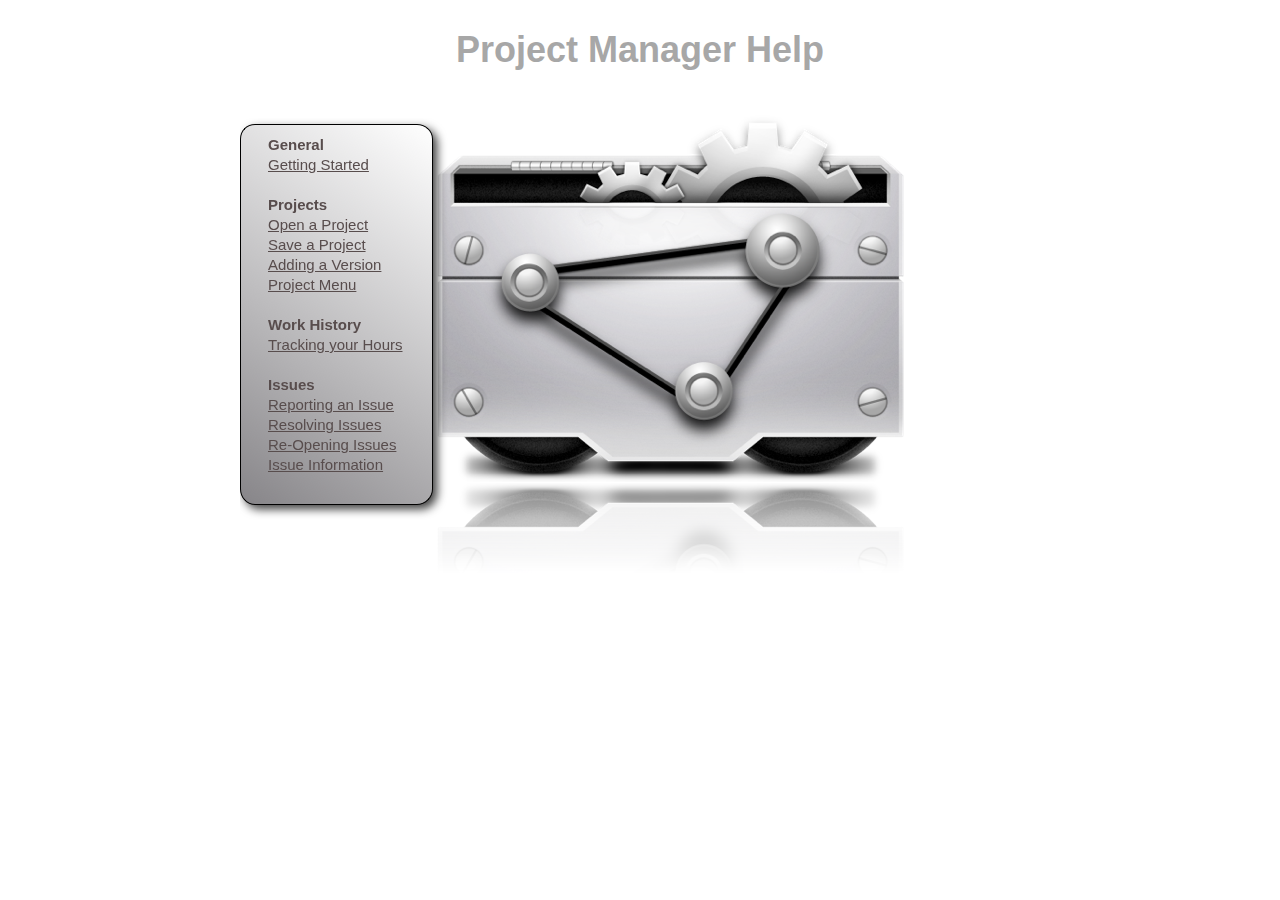
<file: docs/index.html>
<?xml version="1.0" encoding="UTF-8"?><!DOCTYPE html PUBLIC "-//W3C//DTD XHTML 1.0 Transitional//EN" "http://www.w3.org/TR/xhtml1/DTD/xhtml1-transitional.dtd"><html xmlns="http://www.w3.org/1999/xhtml"><head><title></title><meta http-equiv="refresh" content="0;url= Project_Manager_Help/Home.html" /></head><body></body></html>
</file>
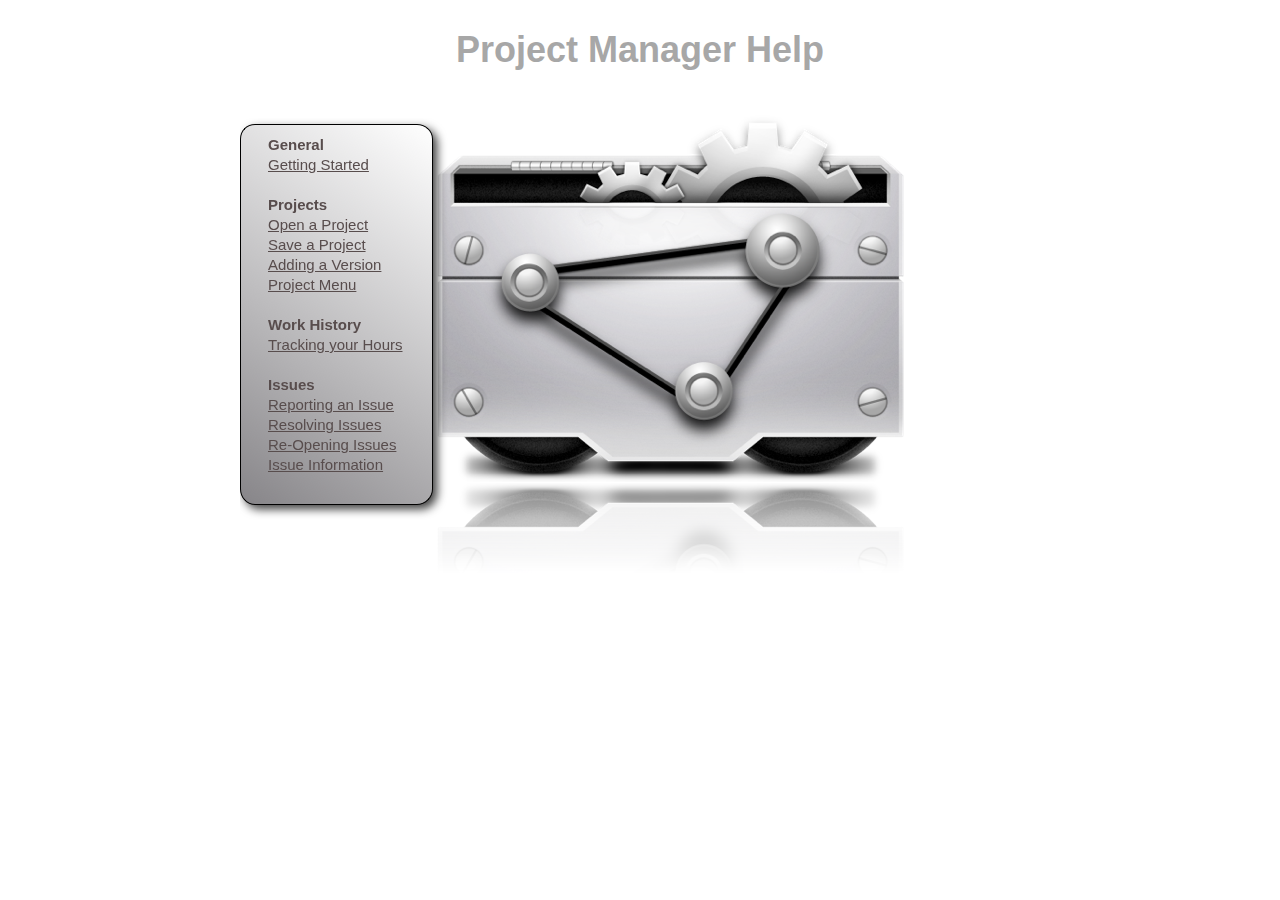
<file: docs/Project_Manager_Help/index.html>
<?xml version="1.0" encoding="UTF-8"?><!DOCTYPE html PUBLIC "-//W3C//DTD XHTML 1.0 Transitional//EN" "http://www.w3.org/TR/xhtml1/DTD/xhtml1-transitional.dtd"><html xmlns="http://www.w3.org/1999/xhtml"><head><title></title><meta http-equiv="refresh" content="0;url= Home.html" /></head><body></body></html>
</file>
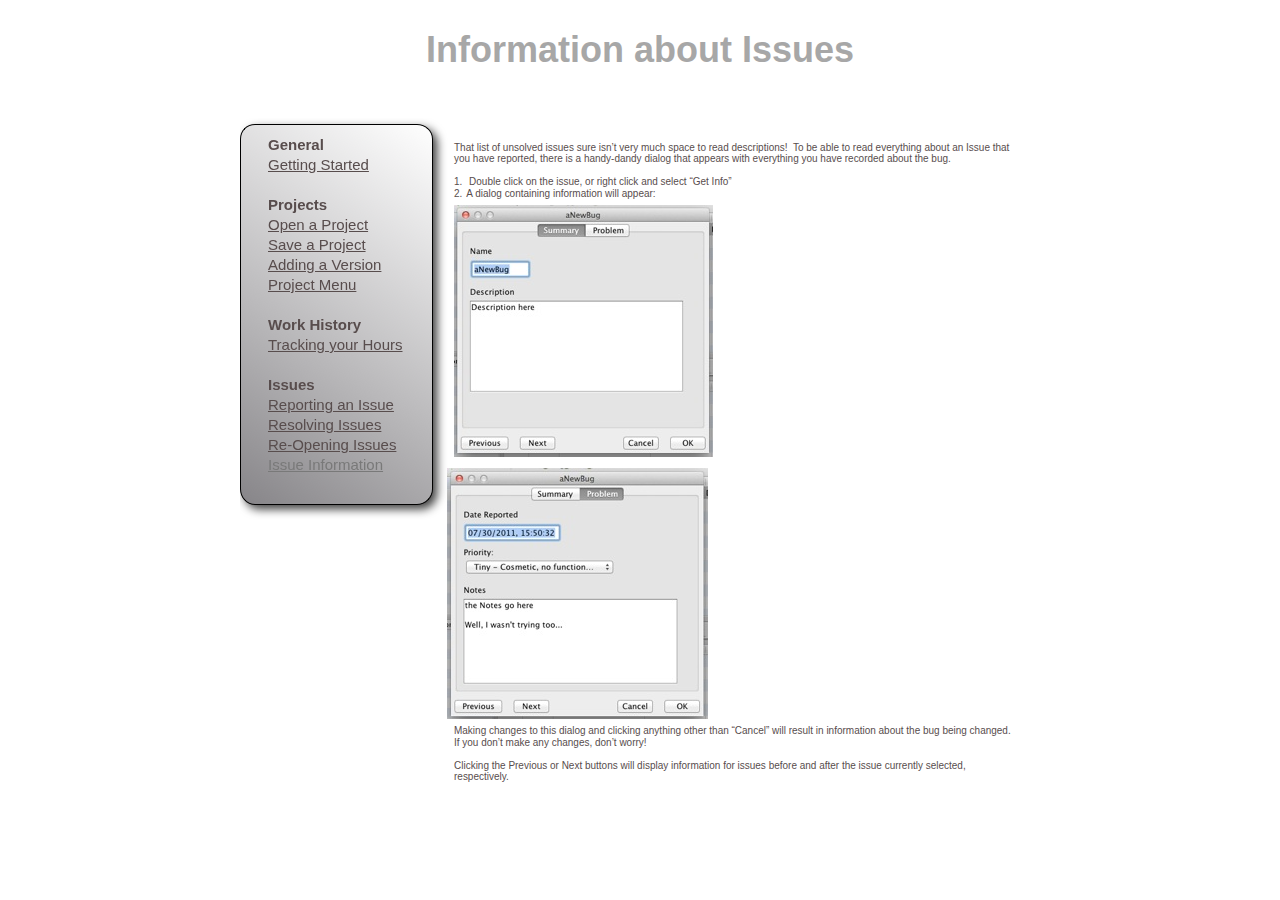
<file: docs/Project_Manager_Help/GetInfo.html>
<?xml version="1.0" encoding="UTF-8"?>
<!DOCTYPE html PUBLIC "-//W3C//DTD XHTML 1.0 Transitional//EN" "http://www.w3.org/TR/xhtml1/DTD/xhtml1-transitional.dtd">


<html xmlns="http://www.w3.org/1999/xhtml" xml:lang="en" lang="en">
  <head><meta http-equiv="Content-Type" content="text/html; charset=UTF-8" />
    
    <meta name="Generator" content="iWeb 3.0.4" />
    <meta name="iWeb-Build" content="local-build-20110730" />
    <meta http-equiv="X-UA-Compatible" content="IE=EmulateIE7" />
    <meta name="viewport" content="width=800" />
    <title>Information about Issues</title>
    <link rel="stylesheet" type="text/css" media="screen,print" href="GetInfo_files/GetInfo.css" />
    <!--[if lt IE 8]><link rel='stylesheet' type='text/css' media='screen,print' href='GetInfo_files/GetInfoIE.css'/><![endif]-->
    <!--[if gte IE 8]><link rel='stylesheet' type='text/css' media='screen,print' href='Media/IE8.css'/><![endif]-->
    <script type="text/javascript" src="Scripts/iWebSite.js"></script>
    <script type="text/javascript" src="Scripts/iWebImage.js"></script>
    <script type="text/javascript" src="GetInfo_files/GetInfo.js"></script>
  </head>
  <body style="background: rgb(255, 255, 255); margin: 0pt; " onload="onPageLoad();">
    <div style="text-align: center; ">
      <div style="margin-bottom: 0px; margin-left: auto; margin-right: auto; margin-top: 0px; overflow: hidden; position: relative; word-wrap: break-word;  background: rgb(255, 255, 255); text-align: left; width: 800px; " id="body_content">
        <div style="float: left; margin-left: 0px; position: relative; width: 800px; z-index: 0; " id="nav_layer">
          <div style="height: 0px; line-height: 0px; " class="bumper"> </div>
          <div style="clear: both; height: 0px; line-height: 0px; " class="spacer"> </div>
        </div>
        <div style="height: 75px; margin-left: 0px; position: relative; width: 800px; z-index: 10; " id="header_layer">
          <div style="height: 0px; line-height: 0px; " class="bumper"> </div>
          <div id="id1" style="height: 50px; left: 85px; position: absolute; top: 25px; width: 630px; z-index: 1; " class="style_SkipStroke shape-with-text">
            <div class="text-content style_External_630_50" style="padding: 0px; ">
              <div class="style">
                <p style="padding-bottom: 0pt; padding-top: 0pt; " class="Header">Information about Issues</p>
              </div>
            </div>
          </div>
        </div>
        <div style="margin-left: 0px; position: relative; width: 800px; z-index: 5; " id="body_layer">
          <div style="height: 0px; line-height: 0px; " class="bumper"> </div>
          <div id="id4" style="height: 518px; left: 210px; position: absolute; top: 63px; width: 571px; z-index: 1; " class="style_SkipStroke_2 shape-with-text">
            <div class="text-content graphic_textbox_layout_style_default_External_571_518" style="padding: 0px; ">
              <div class="graphic_textbox_layout_style_default">
                <p style="padding-top: 0pt; " class="paragraph_style">That list of unsolved issues sure isn’t very much space to read descriptions!  To be able to read everything about an Issue that you have reported, there is a handy-dandy dialog that appears with everything you have recorded about the bug.<br /></p>
                <p class="paragraph_style"><br /></p>
                <ol>
                  <li style="line-height: 20px; padding-left: 17px; text-indent: -17px; " class="full-width" value="1">
                    <p style="text-indent: -17px; " class="paragraph_style_1"><span style="font-size: 15px; " class="Bullet">1.</span><span style="width: 4px; " class="inline-block"></span> Double click on the issue, or right click and select “Get Info”<br /></p>
                  </li>
                  <li style="line-height: 20px; padding-left: 17px; text-indent: -17px; " class="full-width" value="2">
                    <p style="text-indent: -17px; " class="paragraph_style_1"><span style="font-size: 15px; " class="Bullet">2.</span><span style="width: 4px; " class="inline-block"></span>A dialog containing information will appear:<br /></p>
                  </li>
                </ol>
                <div class="paragraph Body"><div style="height: 251px; width: 258px;  clear: left; float: left; height: 251px; margin: 6px -1px 6px 0px; position: relative; width: 258px; " class="tinyText style_SkipStroke_1 inline-block stroke_0" id="id2"><img src="GetInfo_files/Screen%20Shot%202011-07-30%20at%204.21.31%20PM.jpg" alt="" style="border: none; height: 252px; width: 259px; " /></div><div style="height: 251px; width: 260px;  clear: left; float: left; height: 251px; margin: 6px 6px 6px -7px; position: relative; width: 260px; " class="tinyText style_SkipStroke_1 inline-block stroke_0" id="id3"><img src="GetInfo_files/Screen%20Shot%202011-07-30%20at%204.21.44%20PM.jpg" alt="" style="border: none; height: 251px; width: 261px; " /></div><div style="clear:both;visibility:hidden;"></div>Making changes to this dialog and clicking anything other than “Cancel” will result in information about the bug being changed.  If you don’t make any changes, don’t worry!<br /></div>
                <p class="Body"><br /></p>
                <p style="padding-bottom: 0pt; " class="Body">Clicking the Previous or Next buttons will display information for issues before and after the issue currently selected, respectively.</p>
              </div>
              <div style="clear: both; height: 0px; line-height: 0px; " class="tinyText"> </div>
            </div>
          </div>
          


          <div style="height: 381px; width: 193px;  height: 380px; left: 0px; position: absolute; top: 49px; width: 192px; z-index: 1; " class="tinyText shadow_0">
            <div style="position: relative; width: 192px; ">
              <img src="GetInfo_files/shapeimage_1.png" alt="" style="height: 381px; left: 0px; position: absolute; top: 0px; width: 193px; " />
            </div>
          </div>
          


          <div id="id5" style="height: 374px; left: 24px; position: absolute; top: 56px; width: 144px; z-index: 1; " class="style_SkipStroke_2 shape-with-text">
            <div class="text-content graphic_textbox_layout_style_default_External_144_374" style="padding: 0px; ">
              <div class="graphic_textbox_layout_style_default">
                <p style="padding-top: 0pt; " class="paragraph_style_2">General<br /></p>
                <p class="Body"><a title="Getting_Started.html" href="Getting_Started.html">Getting Started<br /></a></p>
                <p class="paragraph_style_2"><br /></p>
                <p class="paragraph_style_2">Projects<br /></p>
                <p class="Body"><a title="Open.html" href="Open.html">Open a Project<br /></a></p>
                <p class="Body"><a title="Save.html" href="Save.html">Save a Project</a><br /></p>
                <p class="Body"><a title="NewVersion.html" href="NewVersion.html">Adding a Version</a><br /></p>
                <p class="Body"><a title="Project_Menu.html" href="Project_Menu.html">Project Menu</a><br /></p>
                <p class="paragraph_style_2"><br /></p>
                <p class="paragraph_style_2">Work History<br /></p>
                <p class="Body"><a title="Tracking_Hours.html" href="Tracking_Hours.html">Tracking your Hours</a><br /></p>
                <p class="paragraph_style_2"><br /></p>
                <p class="paragraph_style_2">Issues<br /></p>
                <p class="Body"><a title="ReportIssue.html" href="ReportIssue.html">Reporting an Issue</a><br /></p>
                <p class="Body"><a title="ResolvingIssue.html" href="ResolvingIssue.html">Resolving Issues<br /></a></p>
                <p class="Body"><a title="ReopenIssue.html" href="ReopenIssue.html">Re-Opening Issues</a><br /></p>
                <p class="Body"><a title="" href="">Issue Information<br /></a></p>
              </div>
            </div>
          </div>
          <div style="height: 581px; line-height: 581px; " class="spacer"> </div>
        </div>
        <div style="height: 150px; margin-left: 0px; position: relative; width: 800px; z-index: 15; " id="footer_layer">
          <div style="height: 0px; line-height: 0px; " class="bumper"> </div>
        </div>
      </div>
    </div>
  </body>
</html>
</file>
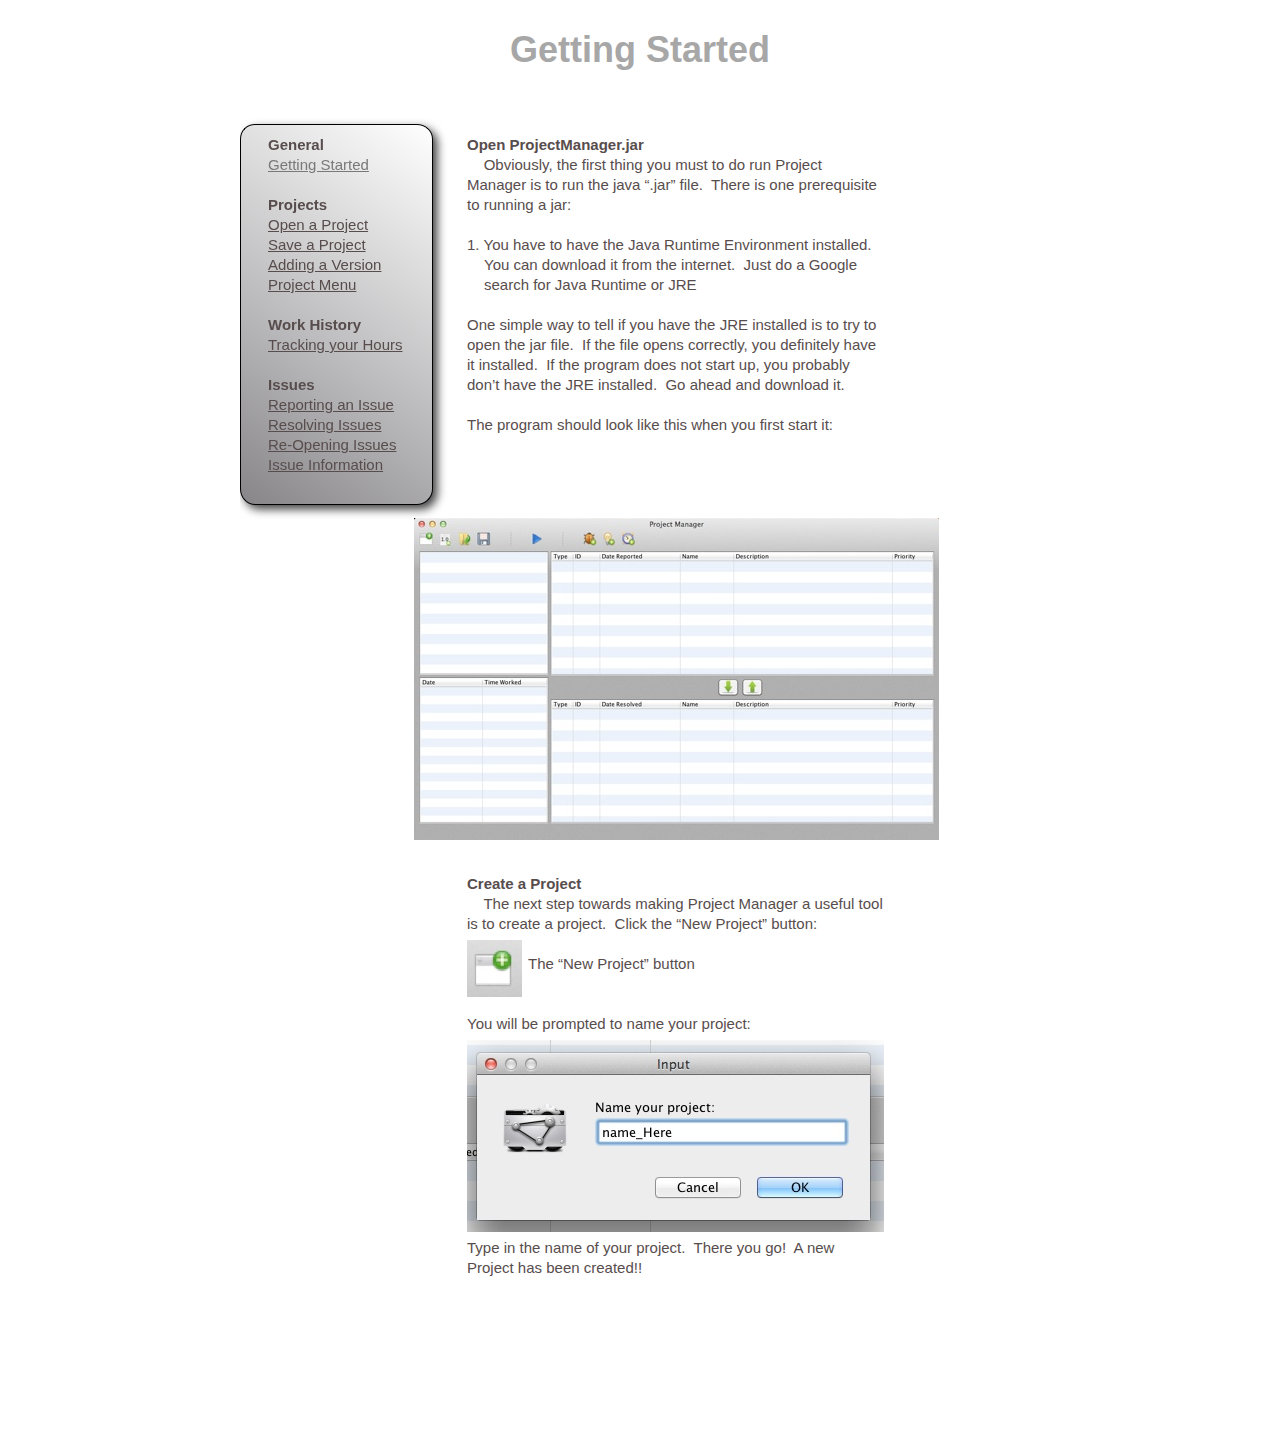
<file: docs/Project_Manager_Help/Getting_Started.html>
<?xml version="1.0" encoding="UTF-8"?>
<!DOCTYPE html PUBLIC "-//W3C//DTD XHTML 1.0 Transitional//EN" "http://www.w3.org/TR/xhtml1/DTD/xhtml1-transitional.dtd">


<html xmlns="http://www.w3.org/1999/xhtml" xml:lang="en" lang="en">
  <head><meta http-equiv="Content-Type" content="text/html; charset=UTF-8" />
    
    <meta name="Generator" content="iWeb 3.0.4" />
    <meta name="iWeb-Build" content="local-build-20110730" />
    <meta http-equiv="X-UA-Compatible" content="IE=EmulateIE7" />
    <meta name="viewport" content="width=800" />
    <title>Getting Started</title>
    <link rel="stylesheet" type="text/css" media="screen,print" href="Getting_Started_files/Getting_Started.css" />
    <!--[if lt IE 8]><link rel='stylesheet' type='text/css' media='screen,print' href='Getting_Started_files/Getting_StartedIE.css'/><![endif]-->
    <!--[if gte IE 8]><link rel='stylesheet' type='text/css' media='screen,print' href='Media/IE8.css'/><![endif]-->
    <script type="text/javascript" src="Scripts/iWebSite.js"></script>
    <script type="text/javascript" src="Scripts/iWebImage.js"></script>
    <script type="text/javascript" src="Getting_Started_files/Getting_Started.js"></script>
  </head>
  <body style="background: rgb(255, 255, 255); margin: 0pt; " onload="onPageLoad();">
    <div style="text-align: center; ">
      <div style="margin-bottom: 0px; margin-left: auto; margin-right: auto; margin-top: 0px; overflow: hidden; position: relative; word-wrap: break-word;  background: rgb(255, 255, 255); text-align: left; width: 800px; " id="body_content">
        <div style="float: left; margin-left: 0px; position: relative; width: 800px; z-index: 0; " id="nav_layer">
          <div style="height: 0px; line-height: 0px; " class="bumper"> </div>
          <div style="clear: both; height: 0px; line-height: 0px; " class="spacer"> </div>
        </div>
        <div style="height: 75px; margin-left: 0px; position: relative; width: 800px; z-index: 10; " id="header_layer">
          <div style="height: 0px; line-height: 0px; " class="bumper"> </div>
          <div id="id1" style="height: 50px; left: 85px; position: absolute; top: 25px; width: 630px; z-index: 1; " class="style_SkipStroke shape-with-text">
            <div class="text-content style_External_630_50" style="padding: 0px; ">
              <div class="style">
                <p style="padding-bottom: 0pt; padding-top: 0pt; " class="Header">Getting Started</p>
              </div>
            </div>
          </div>
        </div>
        <div style="margin-left: 0px; position: relative; width: 800px; z-index: 5; " id="body_layer">
          <div style="height: 0px; line-height: 0px; " class="bumper"> </div>
          <div id="id2" style="height: 313px; left: 223px; position: absolute; top: 56px; width: 426px; z-index: 1; " class="style_SkipStroke_1 shape-with-text">
            <div class="text-content graphic_textbox_layout_style_default_External_426_636" style="padding: 0px; ">
              <div class="graphic_textbox_layout_style_default">
                <p style="padding-top: 0pt; " class="paragraph_style">Open ProjectManager.jar<br /></p>
                <p class="Body">    Obviously, the first thing you must to do run Project Manager is to run the java “.jar” file.  There is one prerequisite to running a jar:<br /></p>
                <p class="Body"><br /></p>
                <ol>
                  <li style="line-height: 20px; padding-left: 17px; text-indent: -17px; " class="full-width" value="1">
                    <p style="text-indent: -17px; " class="paragraph_style_1"><span style="font-size: 15px; " class="Bullet">1.</span><span style="width: 4px; " class="inline-block"></span>You have to have the Java Runtime Environment installed.  You can download it from the internet.  Just do a Google search for Java Runtime or JRE<br /></p>
                  </li>
                </ol>
                <p class="Body"><br /></p>
                <p class="Body">One simple way to tell if you have the JRE installed is to try to open the jar file.  If the file opens correctly, you definitely have it installed.  If the program does not start up, you probably don’t have the JRE installed.  Go ahead and download it.<br /></p>
                <p class="Body"><br /></p>
                <p style="padding-bottom: 0pt; " class="Body">The program should look like this when you first start it:</p>
              </div>
            </div>
          </div>
          


          <div style="height: 322px; width: 525px;  height: 322px; left: 174px; position: absolute; top: 443px; width: 525px; z-index: 1; " class="tinyText style_SkipStroke_2 stroke_0">
            <img src="Getting_Started_files/Screen%20Shot%202011-07-30%20at%203.13.39%20PM.jpg" alt="" style="border: none; height: 322px; width: 525px; " />
          </div>
          


          <div id="id3" style="height: 419px; left: 223px; position: absolute; top: 795px; width: 426px; z-index: 1; " class="style_SkipStroke_1 shape-with-text">
            <div class="text-content graphic_textbox_layout_style_default_External_426_419" style="padding: 0px; ">
              <div class="graphic_textbox_layout_style_default">
                <p style="padding-top: 0pt; " class="paragraph_style">Create a Project<span class="style_1"><br /></span></p>
                <p class="paragraph_style"><span class="style_1">    The next step towards making Project Manager a useful tool is to create a project.  Click the “New Project” button:<br /></span></p>
                <div class="paragraph paragraph_style"><div style="height: 56px; width: 55px;  clear: left; float: left; height: 56px; margin: 6px 6px 6px 0px; position: relative; width: 55px; " class="tinyText style_SkipStroke_2 inline-block stroke_0"><img src="Getting_Started_files/Screen%20Shot%202011-07-30%20at%203.16.58%20PM.jpg" alt="" style="border: none; height: 57px; width: 55px; " /></div><span class="style_1"></span><span class="style_1"><br /></span></div>
                <p class="paragraph_style_2"><span class="style_1">The “New Project” button</span><span class="style_2"><br /></span></p>
                <p class="paragraph_style_2"><span class="style_2"><br /></span></p>
                <p class="paragraph_style_2"><span class="style_2"><br /></span></p>
                <p class="paragraph_style_2"><span class="style_2">You will be prompted to name your project:<br /></span></p>
                <div class="paragraph paragraph_style_2" style="padding-bottom: 0pt; "><div style="height: 192px; width: 416px;  clear: left; float: left; height: 192px; margin: 6px 6px 6px 0px; position: relative; width: 416px; " class="tinyText style_SkipStroke_2 inline-block stroke_0"><img src="Getting_Started_files/Screen%20Shot%202011-07-30%20at%203.17.13%20PM.jpg" alt="" style="border: none; height: 192px; width: 417px; " /></div><span class="style_2"></span><span class="style_2">Type in the name of your project.  There you go!  A new Project has been created!!</span></div>
              </div>
              <div style="clear: both; height: 0px; line-height: 0px; " class="tinyText"> </div>
            </div>
          </div>
          


          <div style="height: 381px; width: 193px;  height: 380px; left: 0px; position: absolute; top: 49px; width: 192px; z-index: 1; " class="tinyText shadow_0">
            <div style="position: relative; width: 192px; ">
              <img src="Getting_Started_files/shapeimage_1.png" alt="" style="height: 381px; left: 0px; position: absolute; top: 0px; width: 193px; " />
            </div>
          </div>
          


          <div id="id4" style="height: 374px; left: 24px; position: absolute; top: 56px; width: 144px; z-index: 1; " class="style_SkipStroke_1 shape-with-text">
            <div class="text-content graphic_textbox_layout_style_default_External_144_374" style="padding: 0px; ">
              <div class="graphic_textbox_layout_style_default">
                <p style="padding-top: 0pt; " class="paragraph_style_3">General<br /></p>
                <p class="Body"><a title="" href="">Getting Started<br /></a></p>
                <p class="paragraph_style_3"><br /></p>
                <p class="paragraph_style_3">Projects<br /></p>
                <p class="Body"><a title="Open.html" href="Open.html">Open a Project<br /></a></p>
                <p class="Body"><a title="Save.html" href="Save.html">Save a Project</a><br /></p>
                <p class="Body"><a title="NewVersion.html" href="NewVersion.html">Adding a Version</a><br /></p>
                <p class="Body"><a title="Project_Menu.html" href="Project_Menu.html">Project Menu</a><br /></p>
                <p class="paragraph_style_3"><br /></p>
                <p class="paragraph_style_3">Work History<br /></p>
                <p class="Body"><a title="Tracking_Hours.html" href="Tracking_Hours.html">Tracking your Hours</a><br /></p>
                <p class="paragraph_style_3"><br /></p>
                <p class="paragraph_style_3">Issues<br /></p>
                <p class="Body"><a title="ReportIssue.html" href="ReportIssue.html">Reporting an Issue</a><br /></p>
                <p class="Body"><a title="ResolvingIssue.html" href="ResolvingIssue.html">Resolving Issues<br /></a></p>
                <p class="Body"><a title="ReopenIssue.html" href="ReopenIssue.html">Re-Opening Issues</a><br /></p>
                <p class="Body"><a title="GetInfo.html" href="GetInfo.html">Issue Information<br /></a></p>
              </div>
            </div>
          </div>
          <div style="height: 1214px; line-height: 1214px; " class="spacer"> </div>
        </div>
        <div style="height: 150px; margin-left: 0px; position: relative; width: 800px; z-index: 15; " id="footer_layer">
          <div style="height: 0px; line-height: 0px; " class="bumper"> </div>
        </div>
      </div>
    </div>
  </body>
</html>
</file>
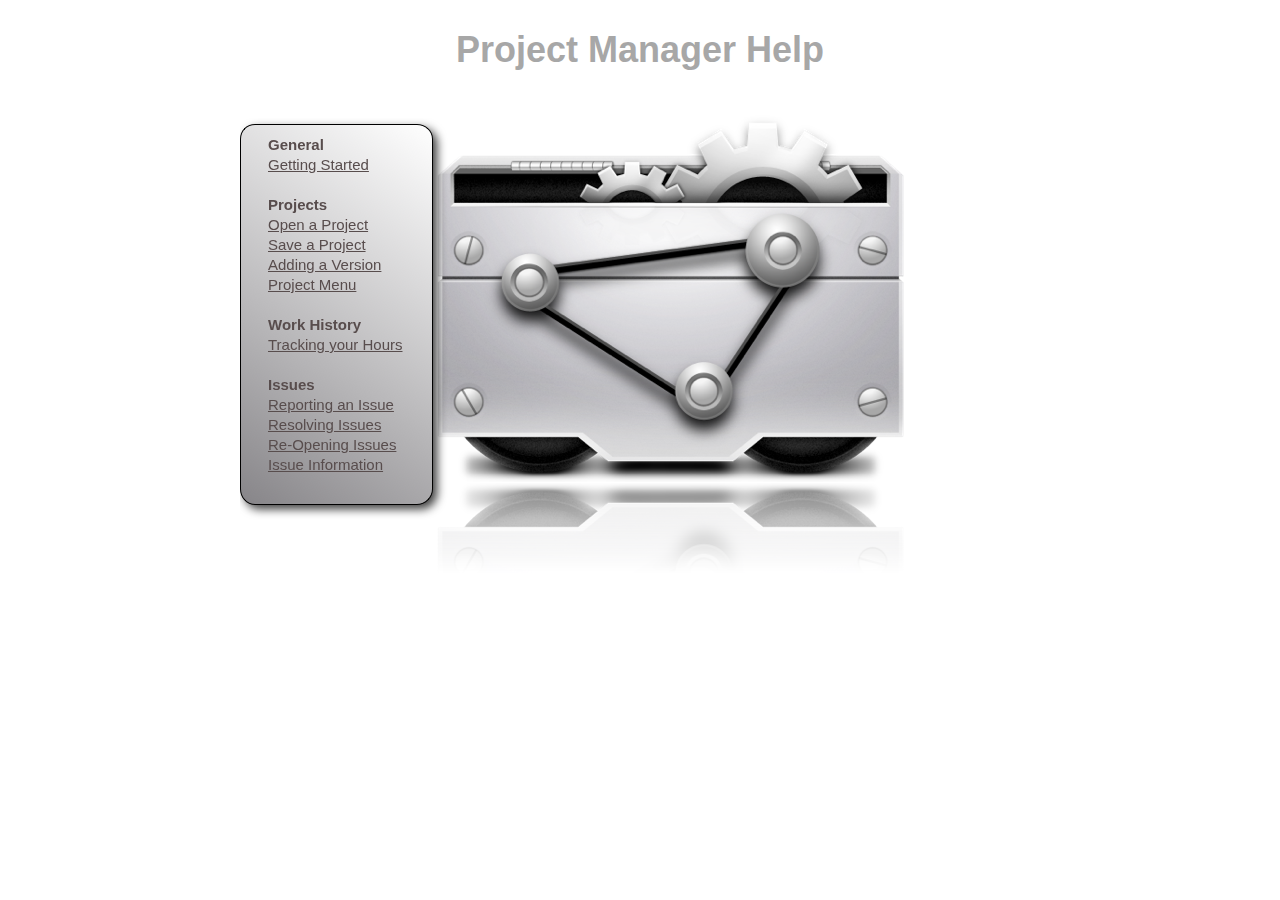
<file: docs/Project_Manager_Help/Home.html>
<?xml version="1.0" encoding="UTF-8"?>
<!DOCTYPE html PUBLIC "-//W3C//DTD XHTML 1.0 Transitional//EN" "http://www.w3.org/TR/xhtml1/DTD/xhtml1-transitional.dtd">


<html xmlns="http://www.w3.org/1999/xhtml" xml:lang="en" lang="en">
  <head><meta http-equiv="Content-Type" content="text/html; charset=UTF-8" />
    
    <meta name="Generator" content="iWeb 3.0.4" />
    <meta name="iWeb-Build" content="local-build-20110730" />
    <meta http-equiv="X-UA-Compatible" content="IE=EmulateIE7" />
    <meta name="viewport" content="width=800" />
    <title>Project Manager Help</title>
    <link rel="stylesheet" type="text/css" media="screen,print" href="Home_files/Home.css" />
    <!--[if lt IE 8]><link rel='stylesheet' type='text/css' media='screen,print' href='Home_files/HomeIE.css'/><![endif]-->
    <!--[if gte IE 8]><link rel='stylesheet' type='text/css' media='screen,print' href='Media/IE8.css'/><![endif]-->
    <script type="text/javascript" src="Scripts/iWebSite.js"></script>
    <script type="text/javascript" src="Scripts/iWebImage.js"></script>
    <script type="text/javascript" src="Home_files/Home.js"></script>
  </head>
  <body style="background: rgb(255, 255, 255); margin: 0pt; " onload="onPageLoad();">
    <div style="text-align: center; ">
      <div style="margin-bottom: 0px; margin-left: auto; margin-right: auto; margin-top: 0px; overflow: hidden; position: relative; word-wrap: break-word;  background: rgb(255, 255, 255); text-align: left; width: 800px; " id="body_content">
        <div style="float: left; margin-left: 0px; position: relative; width: 800px; z-index: 0; " id="nav_layer">
          <div style="height: 0px; line-height: 0px; " class="bumper"> </div>
          <div style="clear: both; height: 0px; line-height: 0px; " class="spacer"> </div>
        </div>
        <div style="height: 75px; margin-left: 0px; position: relative; width: 800px; z-index: 10; " id="header_layer">
          <div style="height: 0px; line-height: 0px; " class="bumper"> </div>
          <div id="id1" style="height: 50px; left: 85px; position: absolute; top: 25px; width: 630px; z-index: 1; " class="style_SkipStroke shape-with-text">
            <div class="text-content style_External_630_50" style="padding: 0px; ">
              <div class="style">
                <p style="padding-bottom: 0pt; padding-top: 0pt; " class="Header">Project Manager Help</p>
              </div>
            </div>
          </div>
        </div>
        <div style="margin-left: 0px; position: relative; width: 800px; z-index: 5; " id="body_layer">
          <div style="height: 0px; line-height: 0px; " class="bumper"> </div>
          <div style="height: 370px; width: 476px;  height: 370px; left: 193px; position: absolute; top: 37px; width: 476px; z-index: 1; " class="tinyText reflection_0">
            <div style="position: relative; width: 476px; ">
              <img src="Home_files/shapeimage_1.png" alt="" style="height: 367px; left: 0px; margin-left: 4px; margin-top: 3px; position: absolute; top: 0px; width: 467px; " />
            </div>
          </div>
          


          <div style="height: 381px; width: 193px;  height: 380px; left: 0px; position: absolute; top: 49px; width: 192px; z-index: 1; " class="tinyText shadow_0">
            <div style="position: relative; width: 192px; ">
              <img src="Home_files/shapeimage_2.png" alt="" style="height: 381px; left: 0px; position: absolute; top: 0px; width: 193px; " />
            </div>
          </div>
          


          <div id="id2" style="height: 374px; left: 24px; position: absolute; top: 56px; width: 144px; z-index: 1; " class="style_SkipStroke_1 shape-with-text">
            <div class="text-content graphic_textbox_layout_style_default_External_144_374" style="padding: 0px; ">
              <div class="graphic_textbox_layout_style_default">
                <p style="padding-top: 0pt; " class="paragraph_style">General<br /></p>
                <p class="Body"><a title="Getting_Started.html" href="Getting_Started.html">Getting Started<br /></a></p>
                <p class="paragraph_style"><br /></p>
                <p class="paragraph_style">Projects<br /></p>
                <p class="Body"><a title="Open.html" href="Open.html">Open a Project<br /></a></p>
                <p class="Body"><a title="Save.html" href="Save.html">Save a Project</a><br /></p>
                <p class="Body"><a title="NewVersion.html" href="NewVersion.html">Adding a Version</a><br /></p>
                <p class="Body"><a title="Project_Menu.html" href="Project_Menu.html">Project Menu</a><br /></p>
                <p class="paragraph_style"><br /></p>
                <p class="paragraph_style">Work History<br /></p>
                <p class="Body"><a title="Tracking_Hours.html" href="Tracking_Hours.html">Tracking your Hours</a><br /></p>
                <p class="paragraph_style"><br /></p>
                <p class="paragraph_style">Issues<br /></p>
                <p class="Body"><a title="ReportIssue.html" href="ReportIssue.html">Reporting an Issue</a><br /></p>
                <p class="Body"><a title="ResolvingIssue.html" href="ResolvingIssue.html">Resolving Issues<br /></a></p>
                <p class="Body"><a title="ReopenIssue.html" href="ReopenIssue.html">Re-Opening Issues</a><br /></p>
                <p class="Body"><a title="GetInfo.html" href="GetInfo.html">Issue Information<br /></a></p>
              </div>
            </div>
          </div>
          <div style="height: 480px; line-height: 480px; " class="spacer"> </div>
        </div>
        <div style="height: 150px; margin-left: 0px; position: relative; width: 800px; z-index: 15; " id="footer_layer">
          <div style="height: 0px; line-height: 0px; " class="bumper"> </div>
        </div>
      </div>
    </div>
  </body>
</html>
</file>
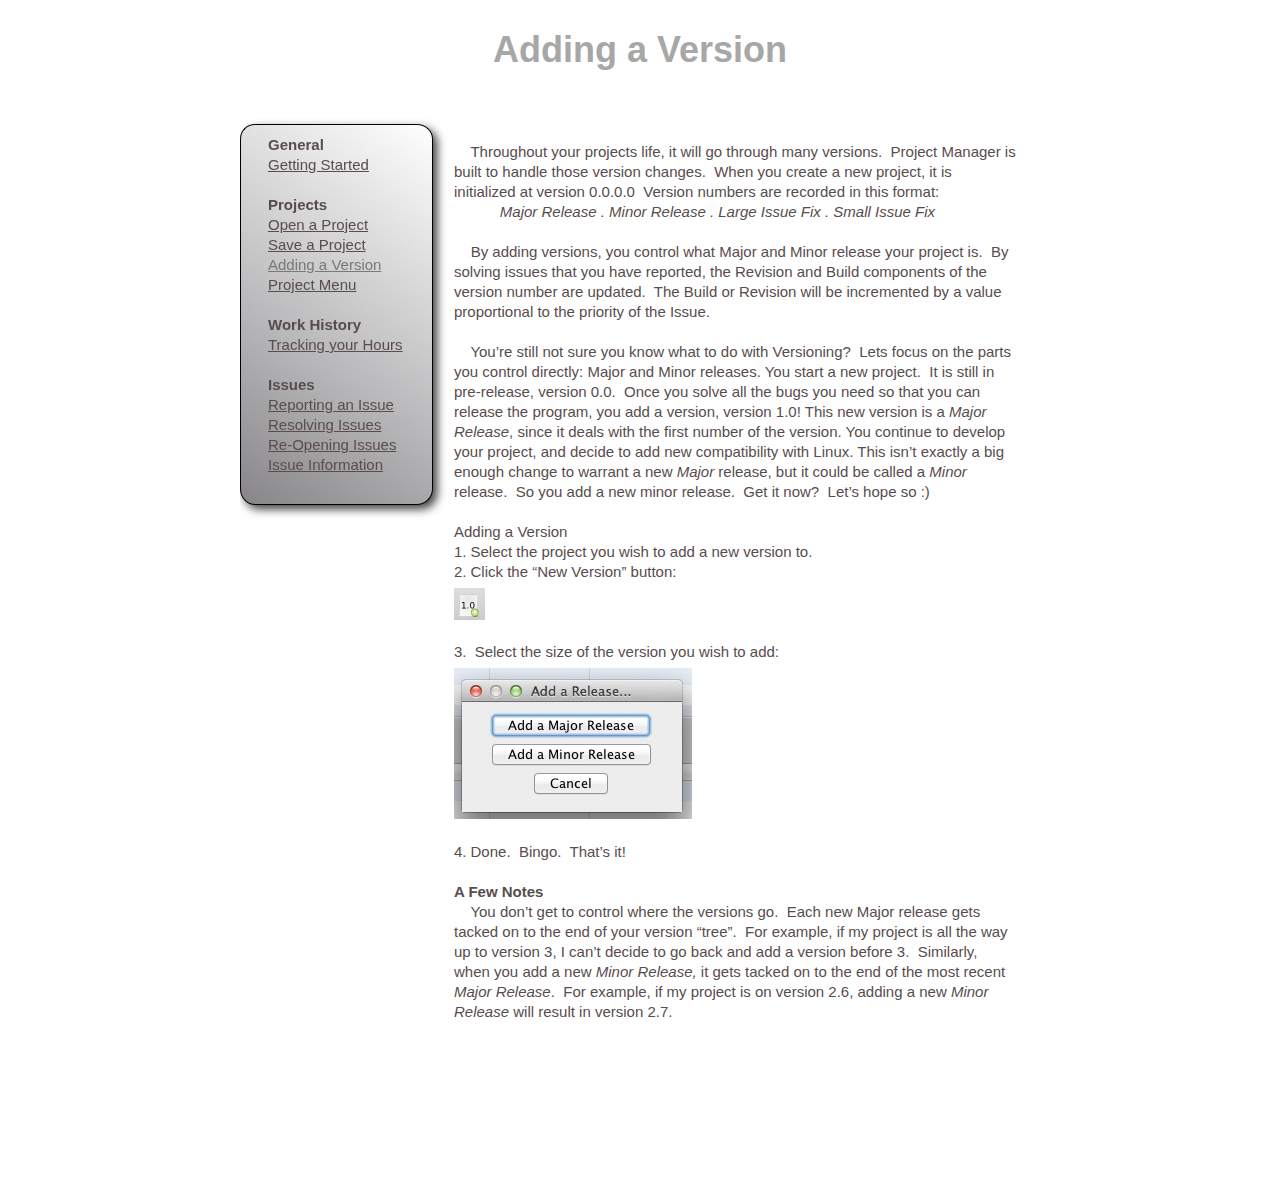
<file: docs/Project_Manager_Help/NewVersion.html>
<?xml version="1.0" encoding="UTF-8"?>
<!DOCTYPE html PUBLIC "-//W3C//DTD XHTML 1.0 Transitional//EN" "http://www.w3.org/TR/xhtml1/DTD/xhtml1-transitional.dtd">


<html xmlns="http://www.w3.org/1999/xhtml" xml:lang="en" lang="en">
  <head><meta http-equiv="Content-Type" content="text/html; charset=UTF-8" />
    
    <meta name="Generator" content="iWeb 3.0.4" />
    <meta name="iWeb-Build" content="local-build-20110730" />
    <meta http-equiv="X-UA-Compatible" content="IE=EmulateIE7" />
    <meta name="viewport" content="width=800" />
    <title>Adding a Version</title>
    <link rel="stylesheet" type="text/css" media="screen,print" href="NewVersion_files/NewVersion.css" />
    <!--[if lt IE 8]><link rel='stylesheet' type='text/css' media='screen,print' href='NewVersion_files/NewVersionIE.css'/><![endif]-->
    <!--[if gte IE 8]><link rel='stylesheet' type='text/css' media='screen,print' href='Media/IE8.css'/><![endif]-->
    <script type="text/javascript" src="Scripts/iWebSite.js"></script>
    <script type="text/javascript" src="Scripts/iWebImage.js"></script>
    <script type="text/javascript" src="NewVersion_files/NewVersion.js"></script>
  </head>
  <body style="background: rgb(255, 255, 255); margin: 0pt; " onload="onPageLoad();">
    <div style="text-align: center; ">
      <div style="margin-bottom: 0px; margin-left: auto; margin-right: auto; margin-top: 0px; overflow: hidden; position: relative; word-wrap: break-word;  background: rgb(255, 255, 255); text-align: left; width: 800px; " id="body_content">
        <div style="float: left; margin-left: 0px; position: relative; width: 800px; z-index: 0; " id="nav_layer">
          <div style="height: 0px; line-height: 0px; " class="bumper"> </div>
          <div style="clear: both; height: 0px; line-height: 0px; " class="spacer"> </div>
        </div>
        <div style="height: 75px; margin-left: 0px; position: relative; width: 800px; z-index: 10; " id="header_layer">
          <div style="height: 0px; line-height: 0px; " class="bumper"> </div>
          <div id="id1" style="height: 50px; left: 85px; position: absolute; top: 25px; width: 630px; z-index: 1; " class="style_SkipStroke shape-with-text">
            <div class="text-content style_External_630_50" style="padding: 0px; ">
              <div class="style">
                <p style="padding-bottom: 0pt; padding-top: 0pt; " class="Header">Adding a Version</p>
              </div>
            </div>
          </div>
        </div>
        <div style="margin-left: 0px; position: relative; width: 800px; z-index: 5; " id="body_layer">
          <div style="height: 0px; line-height: 0px; " class="bumper"> </div>
          <div id="id2" style="height: 904px; left: 210px; position: absolute; top: 63px; width: 571px; z-index: 1; " class="style_SkipStroke_2 shape-with-text">
            <div class="text-content graphic_textbox_layout_style_default_External_571_904" style="padding: 0px; ">
              <div class="graphic_textbox_layout_style_default">
                <p style="padding-top: 0pt; " class="paragraph_style">    Throughout your projects life, it will go through many versions.  Project Manager is built to handle those version changes.  When you create a new project, it is initialized at version 0.0.0.0  Version numbers are recorded in this format:<br /></p>
                <p class="paragraph_style">           <span class="style_1">Major Release . Minor Release . Large Issue Fix . Small Issue Fix<br /></span></p>
                <p class="paragraph_style"><span class="style_2"><br /></span></p>
                <p class="paragraph_style_1"><span class="style_2">    By adding versions, you control what Major and Minor release your project is.  By solving issues that you have reported, the Revision and Build components of the version number are updated.  The Build or Revision will be incremented by a value proportional to the priority of the Issue.<br /></span></p>
                <p class="paragraph_style_1"><span class="style_2"><br /></span></p>
                <p class="paragraph_style_1"><span class="style_2">    You’re still not sure you know what to do with Versioning?  Lets focus on the parts you control directly: Major and Minor releases. You start a new project.  It is still in pre-release, version 0.0.  Once you solve all the bugs you need so that you can release the program, you add a version, version 1.0! This new version is a </span>Major Release<span class="style_2">, since it deals with the first number of the version. You continue to develop your project, and decide to add new compatibility with Linux. This isn’t exactly a big enough change to warrant a new </span>Major<span class="style_2"> release, but it could be called a </span>Minor<span class="style_2"> release.  So you add a new minor release.  Get it now?  Let’s hope so :)<br /></span></p>
                <p class="paragraph_style_1"><span class="style_2"><br /></span></p>
                <p class="paragraph_style_2"><span class="style_2">Adding a Version</span><br /></p>
                <ol>
                  <li style="line-height: 20px; padding-left: 17px; text-indent: -17px; " class="full-width" value="1">
                    <p style="text-indent: -17px; " class="paragraph_style_3"><span style="font-size: 15px; " class="Bullet">1.</span><span style="width: 4px; " class="inline-block"></span>Select the project you wish to add a new version to.<br /></p>
                  </li>
                  <li style="line-height: 20px; padding-left: 17px; text-indent: -17px; " class="full-width" value="2">
                    <p style="text-indent: -17px; " class="paragraph_style_3"><span style="font-size: 15px; " class="Bullet">2.</span><span style="width: 4px; " class="inline-block"></span>Click the “New Version” button:<br /></p>
                  </li>
                </ol>
                <div class="paragraph Body"><div style="height: 32px; width: 31px;  clear: left; float: left; height: 32px; margin: 6px 6px 6px 0px; position: relative; width: 31px; " class="tinyText style_SkipStroke_1 inline-block stroke_0"><img src="NewVersion_files/Screen%20Shot%202011-07-30%20at%204.10.35%20PM.jpg" alt="" style="border: none; height: 32px; width: 31px; " /></div><br /></div>
                <p class="Body"><br /></p>
                <p class="Body"><br /></p>
                <ol>
                  <li style="line-height: 20px; padding-left: 17px; text-indent: -17px; " class="full-width" value="3">
                    <p style="text-indent: -17px; " class="paragraph_style_4"><span style="font-size: 15px; " class="Bullet">3.</span><span style="width: 4px; " class="inline-block"></span> Select the size of the version you wish to add:<br /></p>
                  </li>
                </ol>
                <div class="paragraph paragraph_style"><div style="height: 151px; width: 238px;  clear: left; float: left; height: 151px; margin: 6px 6px 6px 0px; position: relative; width: 238px; " class="tinyText style_SkipStroke_1 inline-block stroke_0"><img src="NewVersion_files/Screen%20Shot%202011-07-30%20at%204.11.17%20PM.jpg" alt="" style="border: none; height: 151px; width: 238px; " /></div><br /></div>
                <p class="paragraph_style"><br /></p>
                <p class="paragraph_style"><br /></p>
                <p class="paragraph_style"><br /></p>
                <p class="paragraph_style"><br /></p>
                <p class="paragraph_style"><br /></p>
                <p class="paragraph_style"><br /></p>
                <p class="paragraph_style"><br /></p>
                <p class="paragraph_style"><br /></p>
                <ol>
                  <li style="line-height: 20px; padding-left: 17px; text-indent: -17px; " class="full-width" value="4">
                    <p style="text-indent: -17px; " class="paragraph_style_5"><span style="font-size: 15px; " class="Bullet">4.</span><span style="width: 4px; " class="inline-block"></span>Done.  Bingo.  That’s it!<br /></p>
                  </li>
                </ol>
                <p class="paragraph_style_6"><br /></p>
                <p class="paragraph_style_7">A Few Notes<span class="style_3"><br /></span></p>
                <p style="padding-bottom: 0pt; " class="paragraph_style_7"><span class="style_3">    You don’t get to control where the versions go.  Each new Major release gets tacked on to the end of your version “tree”.  For example, if my project is all the way up to version 3, I can’t decide to go back and add a version before 3.  Similarly, when you add a new </span><span class="style_4">Minor Release,</span><span class="style_3"> it gets tacked on to the end of the most recent </span><span class="style_4">Major Release</span><span class="style_3">.  For example, if my project is on version 2.6, adding a new </span><span class="style_4">Minor Release</span><span class="style_3"> will result in version 2.7.</span></p>
              </div>
              <div style="clear: both; height: 0px; line-height: 0px; " class="tinyText"> </div>
            </div>
          </div>
          


          <div style="height: 381px; width: 193px;  height: 380px; left: 0px; position: absolute; top: 49px; width: 192px; z-index: 1; " class="tinyText shadow_0">
            <div style="position: relative; width: 192px; ">
              <img src="NewVersion_files/shapeimage_1.png" alt="" style="height: 381px; left: 0px; position: absolute; top: 0px; width: 193px; " />
            </div>
          </div>
          


          <div id="id3" style="height: 374px; left: 24px; position: absolute; top: 56px; width: 144px; z-index: 1; " class="style_SkipStroke_2 shape-with-text">
            <div class="text-content graphic_textbox_layout_style_default_External_144_374" style="padding: 0px; ">
              <div class="graphic_textbox_layout_style_default">
                <p style="padding-top: 0pt; " class="paragraph_style_8">General<br /></p>
                <p class="Body"><a title="Getting_Started.html" href="Getting_Started.html">Getting Started<br /></a></p>
                <p class="paragraph_style_8"><br /></p>
                <p class="paragraph_style_8">Projects<br /></p>
                <p class="Body"><a title="Open.html" href="Open.html">Open a Project<br /></a></p>
                <p class="Body"><a title="Save.html" href="Save.html">Save a Project</a><br /></p>
                <p class="Body"><a title="" href="">Adding a Version</a><br /></p>
                <p class="Body"><a title="Project_Menu.html" href="Project_Menu.html">Project Menu</a><br /></p>
                <p class="paragraph_style_8"><br /></p>
                <p class="paragraph_style_8">Work History<br /></p>
                <p class="Body"><a title="Tracking_Hours.html" href="Tracking_Hours.html">Tracking your Hours</a><br /></p>
                <p class="paragraph_style_8"><br /></p>
                <p class="paragraph_style_8">Issues<br /></p>
                <p class="Body"><a title="ReportIssue.html" href="ReportIssue.html">Reporting an Issue</a><br /></p>
                <p class="Body"><a title="ResolvingIssue.html" href="ResolvingIssue.html">Resolving Issues<br /></a></p>
                <p class="Body"><a title="ReopenIssue.html" href="ReopenIssue.html">Re-Opening Issues</a><br /></p>
                <p class="Body"><a title="GetInfo.html" href="GetInfo.html">Issue Information<br /></a></p>
              </div>
            </div>
          </div>
          <div style="height: 967px; line-height: 967px; " class="spacer"> </div>
        </div>
        <div style="height: 150px; margin-left: 0px; position: relative; width: 800px; z-index: 15; " id="footer_layer">
          <div style="height: 0px; line-height: 0px; " class="bumper"> </div>
        </div>
      </div>
    </div>
  </body>
</html>
</file>
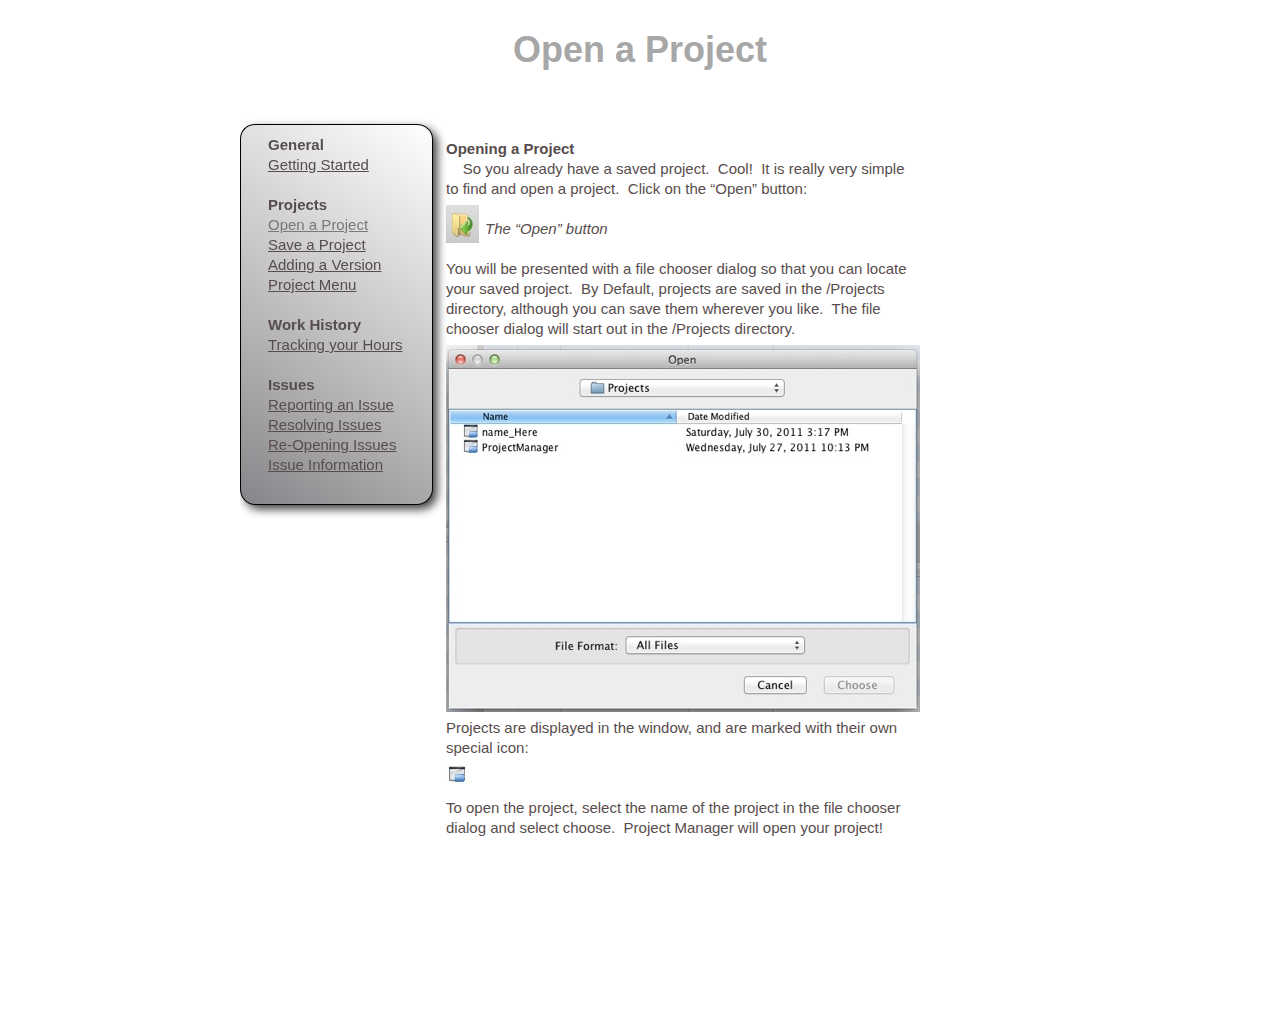
<file: docs/Project_Manager_Help/Open.html>
<?xml version="1.0" encoding="UTF-8"?>
<!DOCTYPE html PUBLIC "-//W3C//DTD XHTML 1.0 Transitional//EN" "http://www.w3.org/TR/xhtml1/DTD/xhtml1-transitional.dtd">


<html xmlns="http://www.w3.org/1999/xhtml" xml:lang="en" lang="en">
  <head><meta http-equiv="Content-Type" content="text/html; charset=UTF-8" />
    
    <meta name="Generator" content="iWeb 3.0.4" />
    <meta name="iWeb-Build" content="local-build-20110730" />
    <meta http-equiv="X-UA-Compatible" content="IE=EmulateIE7" />
    <meta name="viewport" content="width=800" />
    <title>Open a Project</title>
    <link rel="stylesheet" type="text/css" media="screen,print" href="Open_files/Open.css" />
    <!--[if lt IE 8]><link rel='stylesheet' type='text/css' media='screen,print' href='Open_files/OpenIE.css'/><![endif]-->
    <!--[if gte IE 8]><link rel='stylesheet' type='text/css' media='screen,print' href='Media/IE8.css'/><![endif]-->
    <script type="text/javascript" src="Scripts/iWebSite.js"></script>
    <script type="text/javascript" src="Scripts/iWebImage.js"></script>
    <script type="text/javascript" src="Open_files/Open.js"></script>
  </head>
  <body style="background: rgb(255, 255, 255); margin: 0pt; " onload="onPageLoad();">
    <div style="text-align: center; ">
      <div style="margin-bottom: 0px; margin-left: auto; margin-right: auto; margin-top: 0px; overflow: hidden; position: relative; word-wrap: break-word;  background: rgb(255, 255, 255); text-align: left; width: 800px; " id="body_content">
        <div style="float: left; margin-left: 0px; position: relative; width: 800px; z-index: 0; " id="nav_layer">
          <div style="height: 0px; line-height: 0px; " class="bumper"> </div>
          <div style="clear: both; height: 0px; line-height: 0px; " class="spacer"> </div>
        </div>
        <div style="height: 75px; margin-left: 0px; position: relative; width: 800px; z-index: 10; " id="header_layer">
          <div style="height: 0px; line-height: 0px; " class="bumper"> </div>
          <div id="id1" style="height: 50px; left: 85px; position: absolute; top: 25px; width: 630px; z-index: 1; " class="style_SkipStroke shape-with-text">
            <div class="text-content style_External_630_50" style="padding: 0px; ">
              <div class="style">
                <p style="padding-bottom: 0pt; padding-top: 0pt; " class="Header">Open a Project</p>
              </div>
            </div>
          </div>
        </div>
        <div style="margin-left: 0px; position: relative; width: 800px; z-index: 5; " id="body_layer">
          <div style="height: 0px; line-height: 0px; " class="bumper"> </div>
          <div id="id2" style="height: 736px; left: 202px; position: absolute; top: 60px; width: 483px; z-index: 1; " class="style_SkipStroke_2 shape-with-text">
            <div class="text-content graphic_textbox_layout_style_default_External_483_736" style="padding: 0px; ">
              <div class="graphic_textbox_layout_style_default">
                <p style="padding-top: 0pt; " class="paragraph_style">Opening a Project<br /></p>
                <p class="Body">    So you already have a saved project.  Cool!  It is really very simple to find and open a project.  Click on the “Open” button:<br /></p>
                <div class="paragraph Body"><div style="height: 38px; width: 33px;  clear: left; float: left; height: 38px; margin: 6px 6px 6px 0px; position: relative; width: 33px; " class="tinyText style_SkipStroke_1 inline-block stroke_0"><img src="Open_files/Screen%20Shot%202011-07-30%20at%203.20.36%20PM.jpg" alt="" style="border: none; height: 38px; width: 33px; " /></div><br /></div>
                <p class="paragraph_style_1">The “Open” button<span class="style_1"><br /></span></p>
                <p class="paragraph_style_1"><span class="style_1"><br /></span></p>
                <p class="paragraph_style_1"><span class="style_1">You will be presented with a file chooser dialog so that you can locate your saved project.  By Default, projects are saved in the /Projects directory, although you can save them wherever you like.  The file chooser dialog will start out in the /Projects directory.<br /></span></p>
                <div class="paragraph paragraph_style_1"><div style="height: 367px; width: 473px;  clear: left; float: left; height: 367px; margin: 6px 6px 6px 0px; position: relative; width: 473px; " class="tinyText style_SkipStroke_1 inline-block stroke_0"><img src="Open_files/Screen%20Shot%202011-07-30%20at%203.20.50%20PM.jpg" alt="" style="border: none; height: 367px; width: 474px; " /></div><span class="style_1"></span><span class="style_1">Projects are displayed in the window, and are marked with their own special icon:<br /></span></div>
                <div class="paragraph paragraph_style_1"><div style="height: 20px; width: 24px;  clear: left; float: left; height: 20px; margin: 6px 6px 6px 0px; position: relative; width: 24px; " class="tinyText style_SkipStroke_1 inline-block stroke_0"><img src="Open_files/Screen%20Shot%202011-07-30%20at%203.21.00%20PM.jpg" alt="" style="border: none; height: 20px; width: 24px; " /></div><span class="style_1"></span><span class="style_1"><br /></span></div>
                <p class="paragraph_style_1"><span class="style_1"><br /></span></p>
                <p class="paragraph_style_1"><span class="style_1">To open the project, select the name of the project in the file chooser dialog and select choose.  Project Manager will open your project!<br /></span></p>
              </div>
              <div style="clear: both; height: 0px; line-height: 0px; " class="tinyText"> </div>
            </div>
          </div>
          


          <div style="height: 381px; width: 193px;  height: 380px; left: 0px; position: absolute; top: 49px; width: 192px; z-index: 1; " class="tinyText shadow_0">
            <div style="position: relative; width: 192px; ">
              <img src="Open_files/shapeimage_1.png" alt="" style="height: 381px; left: 0px; position: absolute; top: 0px; width: 193px; " />
            </div>
          </div>
          


          <div id="id3" style="height: 374px; left: 24px; position: absolute; top: 56px; width: 144px; z-index: 1; " class="style_SkipStroke_2 shape-with-text">
            <div class="text-content graphic_textbox_layout_style_default_External_144_374" style="padding: 0px; ">
              <div class="graphic_textbox_layout_style_default">
                <p style="padding-top: 0pt; " class="paragraph_style_2">General<br /></p>
                <p class="Body"><a title="Getting_Started.html" href="Getting_Started.html">Getting Started<br /></a></p>
                <p class="paragraph_style_2"><br /></p>
                <p class="paragraph_style_2">Projects<br /></p>
                <p class="Body"><a title="" href="">Open a Project<br /></a></p>
                <p class="Body"><a title="Save.html" href="Save.html">Save a Project</a><br /></p>
                <p class="Body"><a title="NewVersion.html" href="NewVersion.html">Adding a Version</a><br /></p>
                <p class="Body"><a title="Project_Menu.html" href="Project_Menu.html">Project Menu</a><br /></p>
                <p class="paragraph_style_2"><br /></p>
                <p class="paragraph_style_2">Work History<br /></p>
                <p class="Body"><a title="Tracking_Hours.html" href="Tracking_Hours.html">Tracking your Hours</a><br /></p>
                <p class="paragraph_style_2"><br /></p>
                <p class="paragraph_style_2">Issues<br /></p>
                <p class="Body"><a title="ReportIssue.html" href="ReportIssue.html">Reporting an Issue</a><br /></p>
                <p class="Body"><a title="ResolvingIssue.html" href="ResolvingIssue.html">Resolving Issues<br /></a></p>
                <p class="Body"><a title="ReopenIssue.html" href="ReopenIssue.html">Re-Opening Issues</a><br /></p>
                <p class="Body"><a title="GetInfo.html" href="GetInfo.html">Issue Information<br /></a></p>
              </div>
            </div>
          </div>
          <div style="height: 796px; line-height: 796px; " class="spacer"> </div>
        </div>
        <div style="height: 150px; margin-left: 0px; position: relative; width: 800px; z-index: 15; " id="footer_layer">
          <div style="height: 0px; line-height: 0px; " class="bumper"> </div>
        </div>
      </div>
    </div>
  </body>
</html>
</file>
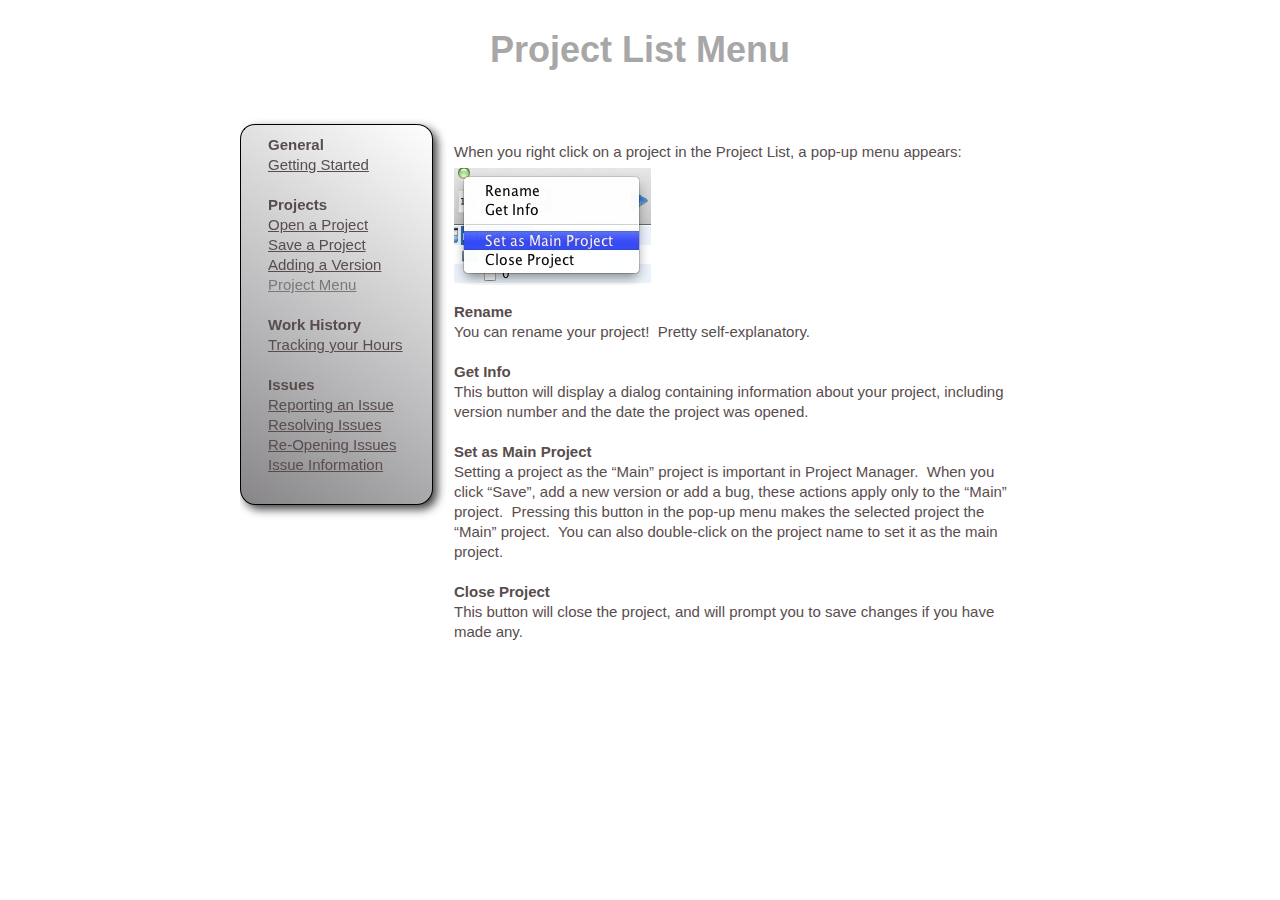
<file: docs/Project_Manager_Help/Project_Menu.html>
<?xml version="1.0" encoding="UTF-8"?>
<!DOCTYPE html PUBLIC "-//W3C//DTD XHTML 1.0 Transitional//EN" "http://www.w3.org/TR/xhtml1/DTD/xhtml1-transitional.dtd">


<html xmlns="http://www.w3.org/1999/xhtml" xml:lang="en" lang="en">
  <head><meta http-equiv="Content-Type" content="text/html; charset=UTF-8" />
    
    <meta name="Generator" content="iWeb 3.0.4" />
    <meta name="iWeb-Build" content="local-build-20110730" />
    <meta http-equiv="X-UA-Compatible" content="IE=EmulateIE7" />
    <meta name="viewport" content="width=800" />
    <title>Project List Menu</title>
    <link rel="stylesheet" type="text/css" media="screen,print" href="Project_Menu_files/Project_Menu.css" />
    <!--[if lt IE 8]><link rel='stylesheet' type='text/css' media='screen,print' href='Project_Menu_files/Project_MenuIE.css'/><![endif]-->
    <!--[if gte IE 8]><link rel='stylesheet' type='text/css' media='screen,print' href='Media/IE8.css'/><![endif]-->
    <script type="text/javascript" src="Scripts/iWebSite.js"></script>
    <script type="text/javascript" src="Scripts/iWebImage.js"></script>
    <script type="text/javascript" src="Project_Menu_files/Project_Menu.js"></script>
  </head>
  <body style="background: rgb(255, 255, 255); margin: 0pt; " onload="onPageLoad();">
    <div style="text-align: center; ">
      <div style="margin-bottom: 0px; margin-left: auto; margin-right: auto; margin-top: 0px; overflow: hidden; position: relative; word-wrap: break-word;  background: rgb(255, 255, 255); text-align: left; width: 800px; " id="body_content">
        <div style="float: left; margin-left: 0px; position: relative; width: 800px; z-index: 0; " id="nav_layer">
          <div style="height: 0px; line-height: 0px; " class="bumper"> </div>
          <div style="clear: both; height: 0px; line-height: 0px; " class="spacer"> </div>
        </div>
        <div style="height: 75px; margin-left: 0px; position: relative; width: 800px; z-index: 10; " id="header_layer">
          <div style="height: 0px; line-height: 0px; " class="bumper"> </div>
          <div id="id1" style="height: 50px; left: 85px; position: absolute; top: 25px; width: 630px; z-index: 1; " class="style_SkipStroke shape-with-text">
            <div class="text-content style_External_630_50" style="padding: 0px; ">
              <div class="style">
                <p style="padding-bottom: 0pt; padding-top: 0pt; " class="Header">Project List Menu</p>
              </div>
            </div>
          </div>
        </div>
        <div style="margin-left: 0px; position: relative; width: 800px; z-index: 5; " id="body_layer">
          <div style="height: 0px; line-height: 0px; " class="bumper"> </div>
          <div id="id2" style="height: 517px; left: 210px; position: absolute; top: 63px; width: 571px; z-index: 1; " class="style_SkipStroke_2 shape-with-text">
            <div class="text-content graphic_textbox_layout_style_default_External_571_517" style="padding: 0px; ">
              <div class="graphic_textbox_layout_style_default">
                <p style="padding-top: 0pt; " class="Body">When you right click on a project in the Project List, a pop-up menu appears:<br /></p>
                <div class="paragraph Body"><div style="height: 117px; width: 197px;  clear: left; float: left; height: 117px; margin: 6px 6px 6px 0px; position: relative; width: 197px; " class="tinyText style_SkipStroke_1 inline-block stroke_0"><img src="Project_Menu_files/Screen%20Shot%202011-07-30%20at%204.25.33%20PM.jpg" alt="" style="border: none; height: 117px; width: 197px; " /></div><br /></div>
                <p class="Body"><br /></p>
                <p class="Body"><br /></p>
                <p class="Body"><br /></p>
                <p class="Body"><br /></p>
                <p class="Body"><br /></p>
                <p class="Body"><br /></p>
                <p class="paragraph_style">Rename<span class="style_1"><br /></span></p>
                <p class="paragraph_style"><span class="style_1">You can rename your project!  Pretty self-explanatory.<br /></span></p>
                <p class="paragraph_style"><span class="style_1"><br /></span></p>
                <p class="paragraph_style">Get Info<span class="style_1"><br /></span></p>
                <p class="paragraph_style"><span class="style_1">This button will display a dialog containing information about your project, including version number and the date the project was opened.<br /></span></p>
                <p class="paragraph_style"><span class="style_1"><br /></span></p>
                <p class="paragraph_style">Set as Main Project<span class="style_1"><br /></span></p>
                <p class="paragraph_style"><span class="style_1">Setting a project as the “Main” project is important in Project Manager.  When you click “Save”, add a new version or add a bug, these actions apply only to the “Main” project.  Pressing this button in the pop-up menu makes the selected project the “Main” project.  You can also double-click on the project name to set it as the main project.<br /></span></p>
                <p class="paragraph_style"><span class="style_1"><br /></span></p>
                <p class="paragraph_style">Close Project<span class="style_1"><br /></span></p>
                <p style="padding-bottom: 0pt; " class="paragraph_style"><span class="style_1">This button will close the project, and will prompt you to save changes if you have made any.</span></p>
              </div>
              <div style="clear: both; height: 0px; line-height: 0px; " class="tinyText"> </div>
            </div>
          </div>
          


          <div style="height: 381px; width: 193px;  height: 380px; left: 0px; position: absolute; top: 49px; width: 192px; z-index: 1; " class="tinyText shadow_0">
            <div style="position: relative; width: 192px; ">
              <img src="Project_Menu_files/shapeimage_1.png" alt="" style="height: 381px; left: 0px; position: absolute; top: 0px; width: 193px; " />
            </div>
          </div>
          


          <div id="id3" style="height: 374px; left: 24px; position: absolute; top: 56px; width: 144px; z-index: 1; " class="style_SkipStroke_2 shape-with-text">
            <div class="text-content graphic_textbox_layout_style_default_External_144_374" style="padding: 0px; ">
              <div class="graphic_textbox_layout_style_default">
                <p style="padding-top: 0pt; " class="paragraph_style_1">General<br /></p>
                <p class="Body"><a title="Getting_Started.html" href="Getting_Started.html">Getting Started<br /></a></p>
                <p class="paragraph_style_1"><br /></p>
                <p class="paragraph_style_1">Projects<br /></p>
                <p class="Body"><a title="Open.html" href="Open.html">Open a Project<br /></a></p>
                <p class="Body"><a title="Save.html" href="Save.html">Save a Project</a><br /></p>
                <p class="Body"><a title="NewVersion.html" href="NewVersion.html">Adding a Version</a><br /></p>
                <p class="Body"><a title="" href="">Project Menu</a><br /></p>
                <p class="paragraph_style_1"><br /></p>
                <p class="paragraph_style_1">Work History<br /></p>
                <p class="Body"><a title="Tracking_Hours.html" href="Tracking_Hours.html">Tracking your Hours</a><br /></p>
                <p class="paragraph_style_1"><br /></p>
                <p class="paragraph_style_1">Issues<br /></p>
                <p class="Body"><a title="ReportIssue.html" href="ReportIssue.html">Reporting an Issue</a><br /></p>
                <p class="Body"><a title="ResolvingIssue.html" href="ResolvingIssue.html">Resolving Issues<br /></a></p>
                <p class="Body"><a title="ReopenIssue.html" href="ReopenIssue.html">Re-Opening Issues</a><br /></p>
                <p class="Body"><a title="GetInfo.html" href="GetInfo.html">Issue Information<br /></a></p>
              </div>
            </div>
          </div>
          <div style="height: 580px; line-height: 580px; " class="spacer"> </div>
        </div>
        <div style="height: 150px; margin-left: 0px; position: relative; width: 800px; z-index: 15; " id="footer_layer">
          <div style="height: 0px; line-height: 0px; " class="bumper"> </div>
        </div>
      </div>
    </div>
  </body>
</html>
</file>
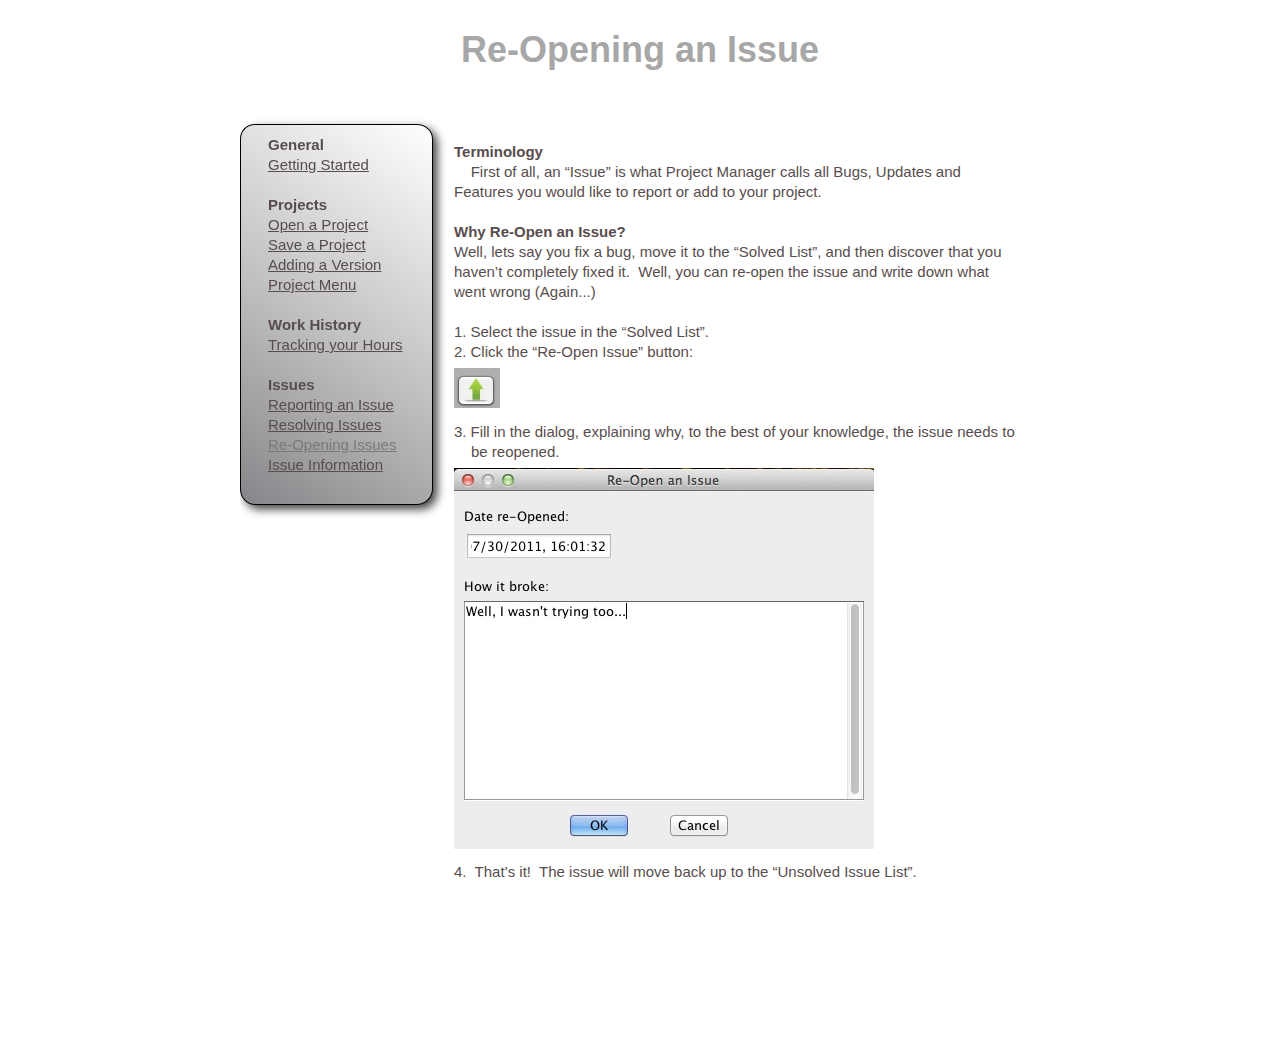
<file: docs/Project_Manager_Help/ReopenIssue.html>
<?xml version="1.0" encoding="UTF-8"?>
<!DOCTYPE html PUBLIC "-//W3C//DTD XHTML 1.0 Transitional//EN" "http://www.w3.org/TR/xhtml1/DTD/xhtml1-transitional.dtd">


<html xmlns="http://www.w3.org/1999/xhtml" xml:lang="en" lang="en">
  <head><meta http-equiv="Content-Type" content="text/html; charset=UTF-8" />
    
    <meta name="Generator" content="iWeb 3.0.4" />
    <meta name="iWeb-Build" content="local-build-20110730" />
    <meta http-equiv="X-UA-Compatible" content="IE=EmulateIE7" />
    <meta name="viewport" content="width=800" />
    <title>Re-Opening an Issue</title>
    <link rel="stylesheet" type="text/css" media="screen,print" href="ReopenIssue_files/ReopenIssue.css" />
    <!--[if lt IE 8]><link rel='stylesheet' type='text/css' media='screen,print' href='ReopenIssue_files/ReopenIssueIE.css'/><![endif]-->
    <!--[if gte IE 8]><link rel='stylesheet' type='text/css' media='screen,print' href='Media/IE8.css'/><![endif]-->
    <script type="text/javascript" src="Scripts/iWebSite.js"></script>
    <script type="text/javascript" src="Scripts/iWebImage.js"></script>
    <script type="text/javascript" src="ReopenIssue_files/ReopenIssue.js"></script>
  </head>
  <body style="background: rgb(255, 255, 255); margin: 0pt; " onload="onPageLoad();">
    <div style="text-align: center; ">
      <div style="margin-bottom: 0px; margin-left: auto; margin-right: auto; margin-top: 0px; overflow: hidden; position: relative; word-wrap: break-word;  background: rgb(255, 255, 255); text-align: left; width: 800px; " id="body_content">
        <div style="float: left; margin-left: 0px; position: relative; width: 800px; z-index: 0; " id="nav_layer">
          <div style="height: 0px; line-height: 0px; " class="bumper"> </div>
          <div style="clear: both; height: 0px; line-height: 0px; " class="spacer"> </div>
        </div>
        <div style="height: 75px; margin-left: 0px; position: relative; width: 800px; z-index: 10; " id="header_layer">
          <div style="height: 0px; line-height: 0px; " class="bumper"> </div>
          <div id="id1" style="height: 50px; left: 85px; position: absolute; top: 25px; width: 630px; z-index: 1; " class="style_SkipStroke shape-with-text">
            <div class="text-content style_External_630_50" style="padding: 0px; ">
              <div class="style">
                <p style="padding-bottom: 0pt; padding-top: 0pt; " class="Header">Re-Opening an Issue</p>
              </div>
            </div>
          </div>
        </div>
        <div style="margin-left: 0px; position: relative; width: 800px; z-index: 5; " id="body_layer">
          <div style="height: 0px; line-height: 0px; " class="bumper"> </div>
          <div id="id2" style="height: 762px; left: 210px; position: absolute; top: 63px; width: 571px; z-index: 1; " class="style_SkipStroke_2 shape-with-text">
            <div class="text-content graphic_textbox_layout_style_default_External_571_762" style="padding: 0px; ">
              <div class="graphic_textbox_layout_style_default">
                <p style="padding-top: 0pt; " class="paragraph_style">Terminology<span class="style_1"><br /></span></p>
                <p class="paragraph_style"><span class="style_1">    First of all, an “Issue” is what Project Manager calls all Bugs, Updates and Features you would like to report or add to your project.<br /></span></p>
                <p class="paragraph_style"><span class="style_1"><br /></span></p>
                <p class="paragraph_style_1">Why Re-Open an Issue?<br /></p>
                <p class="paragraph_style_2">Well, lets say you fix a bug, move it to the “Solved List”, and then discover that you haven’t completely fixed it.  Well, you can re-open the issue and write down what went wrong (Again...)<br /></p>
                <p class="paragraph_style_2"><br /></p>
                <ol>
                  <li style="line-height: 20px; padding-left: 17px; text-indent: -17px; " class="full-width" value="1">
                    <p style="text-indent: -17px; " class="paragraph_style_3"><span style="font-size: 15px; " class="Bullet">1.</span><span style="width: 4px; " class="inline-block"></span>Select the issue in the “Solved List”. <br /></p>
                  </li>
                  <li style="line-height: 20px; padding-left: 17px; text-indent: -17px; " class="full-width" value="2">
                    <p style="text-indent: -17px; " class="paragraph_style_3"><span style="font-size: 15px; " class="Bullet">2.</span><span style="width: 4px; " class="inline-block"></span>Click the “Re-Open Issue” button:<br /></p>
                  </li>
                </ol>
                <div class="paragraph Body"><div style="height: 40px; width: 46px;  clear: left; float: left; height: 40px; margin: 6px 6px 6px 0px; position: relative; width: 46px; " class="tinyText style_SkipStroke_1 inline-block stroke_0"><img src="ReopenIssue_files/Screen%20Shot%202011-07-30%20at%204.01.25%20PM.jpg" alt="" style="border: none; height: 40px; width: 46px; " /></div><br /></div>
                <p class="Body"><br /></p>
                <p class="Body"><br /></p>
                <ol>
                  <li style="line-height: 20px; padding-left: 17px; text-indent: -17px; " class="full-width" value="3">
                    <p style="text-indent: -17px; " class="paragraph_style_4"><span style="font-size: 15px; " class="Bullet">3.</span><span style="width: 4px; " class="inline-block"></span>Fill in the dialog, explaining why, to the best of your knowledge, the issue needs to be reopened.<br /></p>
                  </li>
                </ol>
                <div class="paragraph paragraph_style_5"><div style="height: 381px; width: 420px;  clear: left; float: left; height: 381px; margin: 6px 6px 6px 0px; position: relative; width: 420px; " class="tinyText style_SkipStroke_1 inline-block stroke_0"><img src="ReopenIssue_files/Screen%20Shot%202011-07-30%20at%204.01.42%20PM.jpg" alt="" style="border: none; height: 381px; width: 420px; " /></div><br /></div>
                <p class="paragraph_style_5"><br /></p>
                <p class="paragraph_style_5"><br /></p>
                <p class="paragraph_style_5"><br /></p>
                <p class="paragraph_style_5"><br /></p>
                <p class="paragraph_style_5"><br /></p>
                <p class="paragraph_style_5"><br /></p>
                <p class="paragraph_style_5"><br /></p>
                <p class="paragraph_style_5"><br /></p>
                <p class="paragraph_style_5"><br /></p>
                <p class="paragraph_style_5"><br /></p>
                <p class="paragraph_style_5"><br /></p>
                <p class="paragraph_style_5"><br /></p>
                <p class="paragraph_style_5"><br /></p>
                <p class="paragraph_style_5"><br /></p>
                <p class="paragraph_style_5"><br /></p>
                <p class="paragraph_style_5"><br /></p>
                <p class="paragraph_style_5"><br /></p>
                <p class="paragraph_style_5"><br /></p>
                <p class="paragraph_style_5"><br /></p>
                <p style="padding-bottom: 0pt; " class="paragraph_style_5">4.  That’s it!  The issue will move back up to the “Unsolved Issue List”.</p>
              </div>
              <div style="clear: both; height: 0px; line-height: 0px; " class="tinyText"> </div>
            </div>
          </div>
          


          <div style="height: 381px; width: 193px;  height: 380px; left: 0px; position: absolute; top: 49px; width: 192px; z-index: 1; " class="tinyText shadow_0">
            <div style="position: relative; width: 192px; ">
              <img src="ReopenIssue_files/shapeimage_1.png" alt="" style="height: 381px; left: 0px; position: absolute; top: 0px; width: 193px; " />
            </div>
          </div>
          


          <div id="id3" style="height: 374px; left: 24px; position: absolute; top: 56px; width: 144px; z-index: 1; " class="style_SkipStroke_2 shape-with-text">
            <div class="text-content graphic_textbox_layout_style_default_External_144_374" style="padding: 0px; ">
              <div class="graphic_textbox_layout_style_default">
                <p style="padding-top: 0pt; " class="paragraph_style_6">General<br /></p>
                <p class="Body"><a title="Getting_Started.html" href="Getting_Started.html">Getting Started<br /></a></p>
                <p class="paragraph_style_6"><br /></p>
                <p class="paragraph_style_6">Projects<br /></p>
                <p class="Body"><a title="Open.html" href="Open.html">Open a Project<br /></a></p>
                <p class="Body"><a title="Save.html" href="Save.html">Save a Project</a><br /></p>
                <p class="Body"><a title="NewVersion.html" href="NewVersion.html">Adding a Version</a><br /></p>
                <p class="Body"><a title="Project_Menu.html" href="Project_Menu.html">Project Menu</a><br /></p>
                <p class="paragraph_style_6"><br /></p>
                <p class="paragraph_style_6">Work History<br /></p>
                <p class="Body"><a title="Tracking_Hours.html" href="Tracking_Hours.html">Tracking your Hours</a><br /></p>
                <p class="paragraph_style_6"><br /></p>
                <p class="paragraph_style_6">Issues<br /></p>
                <p class="Body"><a title="ReportIssue.html" href="ReportIssue.html">Reporting an Issue</a><br /></p>
                <p class="Body"><a title="ResolvingIssue.html" href="ResolvingIssue.html">Resolving Issues<br /></a></p>
                <p class="Body"><a title="" href="">Re-Opening Issues</a><br /></p>
                <p class="Body"><a title="GetInfo.html" href="GetInfo.html">Issue Information<br /></a></p>
              </div>
            </div>
          </div>
          <div style="height: 825px; line-height: 825px; " class="spacer"> </div>
        </div>
        <div style="height: 150px; margin-left: 0px; position: relative; width: 800px; z-index: 15; " id="footer_layer">
          <div style="height: 0px; line-height: 0px; " class="bumper"> </div>
        </div>
      </div>
    </div>
  </body>
</html>
</file>
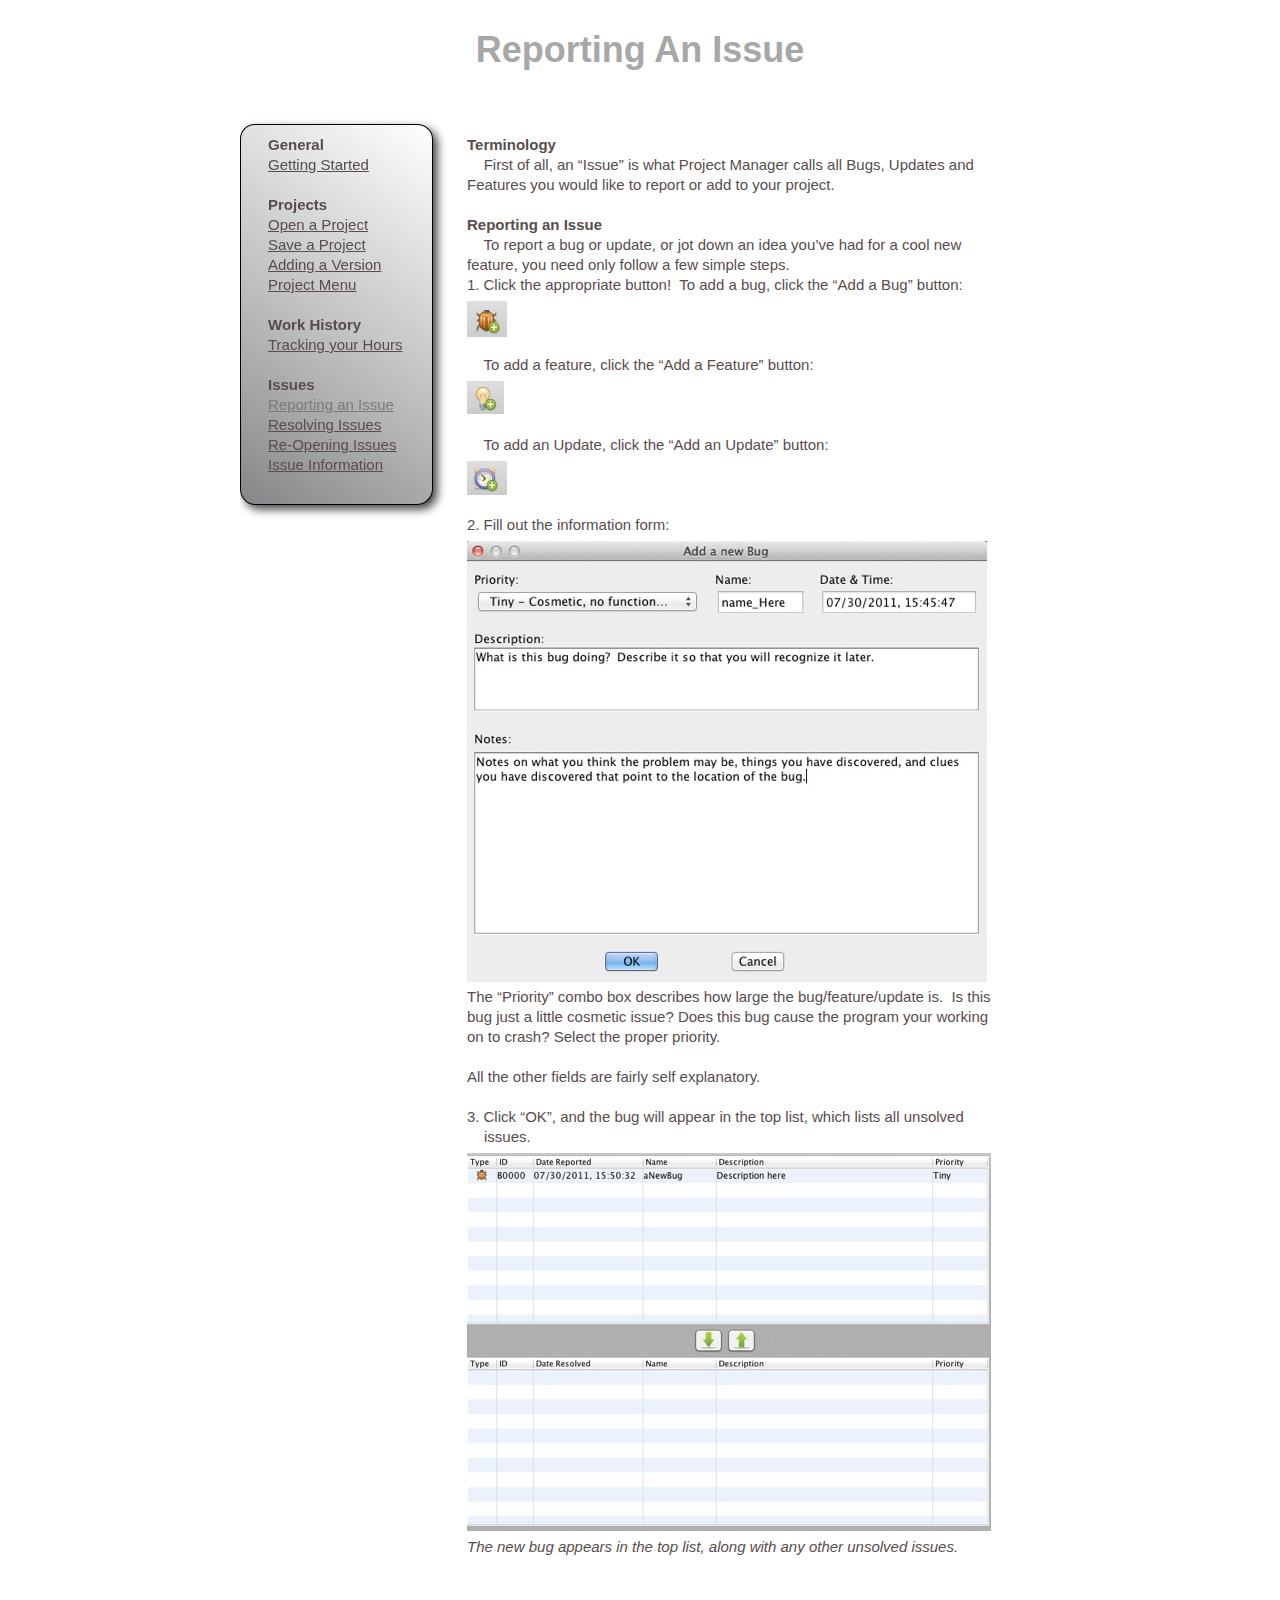
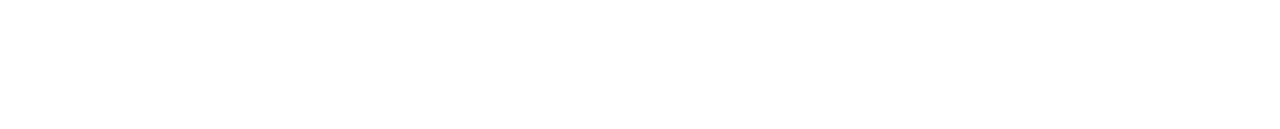
<file: docs/Project_Manager_Help/ReportIssue.html>
<?xml version="1.0" encoding="UTF-8"?>
<!DOCTYPE html PUBLIC "-//W3C//DTD XHTML 1.0 Transitional//EN" "http://www.w3.org/TR/xhtml1/DTD/xhtml1-transitional.dtd">


<html xmlns="http://www.w3.org/1999/xhtml" xml:lang="en" lang="en">
  <head><meta http-equiv="Content-Type" content="text/html; charset=UTF-8" />
    
    <meta name="Generator" content="iWeb 3.0.4" />
    <meta name="iWeb-Build" content="local-build-20110730" />
    <meta http-equiv="X-UA-Compatible" content="IE=EmulateIE7" />
    <meta name="viewport" content="width=800" />
    <title>Reporting An Issue</title>
    <link rel="stylesheet" type="text/css" media="screen,print" href="ReportIssue_files/ReportIssue.css" />
    <!--[if lt IE 8]><link rel='stylesheet' type='text/css' media='screen,print' href='ReportIssue_files/ReportIssueIE.css'/><![endif]-->
    <!--[if gte IE 8]><link rel='stylesheet' type='text/css' media='screen,print' href='Media/IE8.css'/><![endif]-->
    <script type="text/javascript" src="Scripts/iWebSite.js"></script>
    <script type="text/javascript" src="Scripts/iWebImage.js"></script>
    <script type="text/javascript" src="ReportIssue_files/ReportIssue.js"></script>
  </head>
  <body style="background: rgb(255, 255, 255); margin: 0pt; " onload="onPageLoad();">
    <div style="text-align: center; ">
      <div style="margin-bottom: 0px; margin-left: auto; margin-right: auto; margin-top: 0px; overflow: hidden; position: relative; word-wrap: break-word;  background: rgb(255, 255, 255); text-align: left; width: 800px; " id="body_content">
        <div style="float: left; margin-left: 0px; position: relative; width: 800px; z-index: 0; " id="nav_layer">
          <div style="height: 0px; line-height: 0px; " class="bumper"> </div>
          <div style="clear: both; height: 0px; line-height: 0px; " class="spacer"> </div>
        </div>
        <div style="height: 75px; margin-left: 0px; position: relative; width: 800px; z-index: 10; " id="header_layer">
          <div style="height: 0px; line-height: 0px; " class="bumper"> </div>
          <div id="id1" style="height: 50px; left: 85px; position: absolute; top: 25px; width: 630px; z-index: 1; " class="style_SkipStroke shape-with-text">
            <div class="text-content style_External_630_50" style="padding: 0px; ">
              <div class="style">
                <p style="padding-bottom: 0pt; padding-top: 0pt; " class="Header">Reporting An Issue</p>
              </div>
            </div>
          </div>
        </div>
        <div style="margin-left: 0px; position: relative; width: 800px; z-index: 5; " id="body_layer">
          <div style="height: 0px; line-height: 0px; " class="bumper"> </div>
          <div id="id2" style="height: 1448px; left: 223px; position: absolute; top: 56px; width: 533px; z-index: 1; " class="style_SkipStroke_2 shape-with-text">
            <div class="text-content graphic_textbox_layout_style_default_External_533_1448" style="padding: 0px; ">
              <div class="graphic_textbox_layout_style_default">
                <p style="padding-top: 0pt; " class="paragraph_style">Terminology<span class="style_1"><br /></span></p>
                <p class="paragraph_style"><span class="style_1">    First of all, an “Issue” is what Project Manager calls all Bugs, Updates and Features you would like to report or add to your project.<br /></span></p>
                <p class="paragraph_style"><span class="style_1"><br /></span></p>
                <p class="paragraph_style">Reporting an Issue<br /></p>
                <p class="paragraph_style_1">    To report a bug or update, or jot down an idea you’ve had for a cool new feature, you need only follow a few simple steps.<br /></p>
                <ol>
                  <li style="line-height: 20px; padding-left: 17px; text-indent: -17px; " class="full-width" value="1">
                    <p style="text-indent: -17px; " class="paragraph_style_2"><span style="font-size: 15px; " class="Bullet">1.</span><span style="width: 4px; " class="inline-block"></span>Click the appropriate button!  To add a bug, click the “Add a Bug” button:<br /></p>
                  </li>
                </ol>
                <div class="paragraph Body"><div style="height: 36px; width: 40px;  clear: left; float: left; height: 36px; margin: 6px 6px 6px 0px; position: relative; width: 40px; " class="tinyText style_SkipStroke_1 inline-block stroke_0"><img src="ReportIssue_files/Screen%20Shot%202011-07-30%20at%203.44.02%20PM.jpg" alt="" style="border: none; height: 36px; width: 40px; " /></div><br /></div>
                <p class="Body"><br /></p>
                <p class="Body"><br /></p>
                <p class="Body">    To add a feature, click the “Add a Feature” button:<br /></p>
                <div class="paragraph Body"><div style="height: 33px; width: 37px;  clear: left; float: left; height: 33px; margin: 6px 6px 6px 0px; position: relative; width: 37px; " class="tinyText style_SkipStroke_1 inline-block stroke_0"><img src="ReportIssue_files/Screen%20Shot%202011-07-30%20at%203.44.06%20PM.jpg" alt="" style="border: none; height: 33px; width: 37px; " /></div><br /></div>
                <p class="Body"><br /></p>
                <p class="Body"><br /></p>
                <p class="Body">    To add an Update, click the “Add an Update” button:<br /></p>
                <div class="paragraph Body"><div style="height: 34px; width: 40px;  clear: left; float: left; height: 34px; margin: 6px 6px 6px 0px; position: relative; width: 40px; " class="tinyText style_SkipStroke_1 inline-block stroke_0"><img src="ReportIssue_files/Screen%20Shot%202011-07-30%20at%203.44.12%20PM.jpg" alt="" style="border: none; height: 34px; width: 40px; " /></div><br /></div>
                <p class="Body"><br /></p>
                <p class="Body"><br /></p>
                <ol>
                  <li style="line-height: 20px; padding-left: 17px; text-indent: -17px; " class="full-width" value="2">
                    <p style="text-indent: -17px; " class="paragraph_style_3"><span style="font-size: 15px; " class="Bullet">2.</span><span style="width: 4px; " class="inline-block"></span>Fill out the information form:<br /></p>
                  </li>
                </ol>
                <div class="paragraph paragraph_style_4"><div style="height: 440px; width: 520px;  clear: left; float: left; height: 440px; margin: 6px 6px 6px 0px; position: relative; width: 520px; " class="tinyText style_SkipStroke_1 inline-block stroke_0"><img src="ReportIssue_files/Screen%20Shot%202011-07-30%20at%203.47.23%20PM.jpg" alt="" style="border: none; height: 441px; width: 520px; " /></div>The “Priority” combo box describes how large the bug/feature/update is.  Is this bug just a little cosmetic issue? Does this bug cause the program your working on to crash? Select the proper priority.<br /></div>
                <p class="paragraph_style_4"><br /></p>
                <p class="paragraph_style_4">All the other fields are fairly self explanatory.<br /></p>
                <p class="paragraph_style_4"><br /></p>
                <ol>
                  <li style="line-height: 20px; padding-left: 17px; text-indent: -17px; " class="full-width" value="3">
                    <p style="text-indent: -17px; " class="paragraph_style_5"><span style="font-size: 15px; " class="Bullet">3.</span><span style="width: 4px; " class="inline-block"></span>Click “OK”, and the bug will appear in the top list, which lists all unsolved issues.<br /></p>
                  </li>
                </ol>
                <div class="paragraph paragraph_style_6" style="padding-bottom: 0pt; "><div style="height: 378px; width: 523px;  clear: left; float: left; height: 378px; margin: 6px 6px 6px 0px; position: relative; width: 523px; " class="tinyText style_SkipStroke_1 inline-block stroke_0"><img src="ReportIssue_files/Screen%20Shot%202011-07-30%20at%203.50.50%20PM.jpg" alt="" style="border: none; height: 378px; width: 524px; " /></div><span class="style_2">The new bug appears in the top list, along with any other unsolved issues.</span></div>
              </div>
              <div style="clear: both; height: 0px; line-height: 0px; " class="tinyText"> </div>
            </div>
          </div>
          


          <div style="height: 381px; width: 193px;  height: 380px; left: 0px; position: absolute; top: 49px; width: 192px; z-index: 1; " class="tinyText shadow_0">
            <div style="position: relative; width: 192px; ">
              <img src="ReportIssue_files/shapeimage_1.png" alt="" style="height: 381px; left: 0px; position: absolute; top: 0px; width: 193px; " />
            </div>
          </div>
          


          <div id="id3" style="height: 374px; left: 24px; position: absolute; top: 56px; width: 144px; z-index: 1; " class="style_SkipStroke_2 shape-with-text">
            <div class="text-content graphic_textbox_layout_style_default_External_144_374" style="padding: 0px; ">
              <div class="graphic_textbox_layout_style_default">
                <p style="padding-top: 0pt; " class="paragraph_style_7">General<br /></p>
                <p class="Body"><a title="Getting_Started.html" href="Getting_Started.html">Getting Started<br /></a></p>
                <p class="paragraph_style_7"><br /></p>
                <p class="paragraph_style_7">Projects<br /></p>
                <p class="Body"><a title="Open.html" href="Open.html">Open a Project<br /></a></p>
                <p class="Body"><a title="Save.html" href="Save.html">Save a Project</a><br /></p>
                <p class="Body"><a title="NewVersion.html" href="NewVersion.html">Adding a Version</a><br /></p>
                <p class="Body"><a title="Project_Menu.html" href="Project_Menu.html">Project Menu</a><br /></p>
                <p class="paragraph_style_7"><br /></p>
                <p class="paragraph_style_7">Work History<br /></p>
                <p class="Body"><a title="Tracking_Hours.html" href="Tracking_Hours.html">Tracking your Hours</a><br /></p>
                <p class="paragraph_style_7"><br /></p>
                <p class="paragraph_style_7">Issues<br /></p>
                <p class="Body"><a title="" href="">Reporting an Issue</a><br /></p>
                <p class="Body"><a title="ResolvingIssue.html" href="ResolvingIssue.html">Resolving Issues<br /></a></p>
                <p class="Body"><a title="ReopenIssue.html" href="ReopenIssue.html">Re-Opening Issues</a><br /></p>
                <p class="Body"><a title="GetInfo.html" href="GetInfo.html">Issue Information<br /></a></p>
              </div>
            </div>
          </div>
          <div style="height: 1504px; line-height: 1504px; " class="spacer"> </div>
        </div>
        <div style="height: 150px; margin-left: 0px; position: relative; width: 800px; z-index: 15; " id="footer_layer">
          <div style="height: 0px; line-height: 0px; " class="bumper"> </div>
        </div>
      </div>
    </div>
  </body>
</html>
</file>
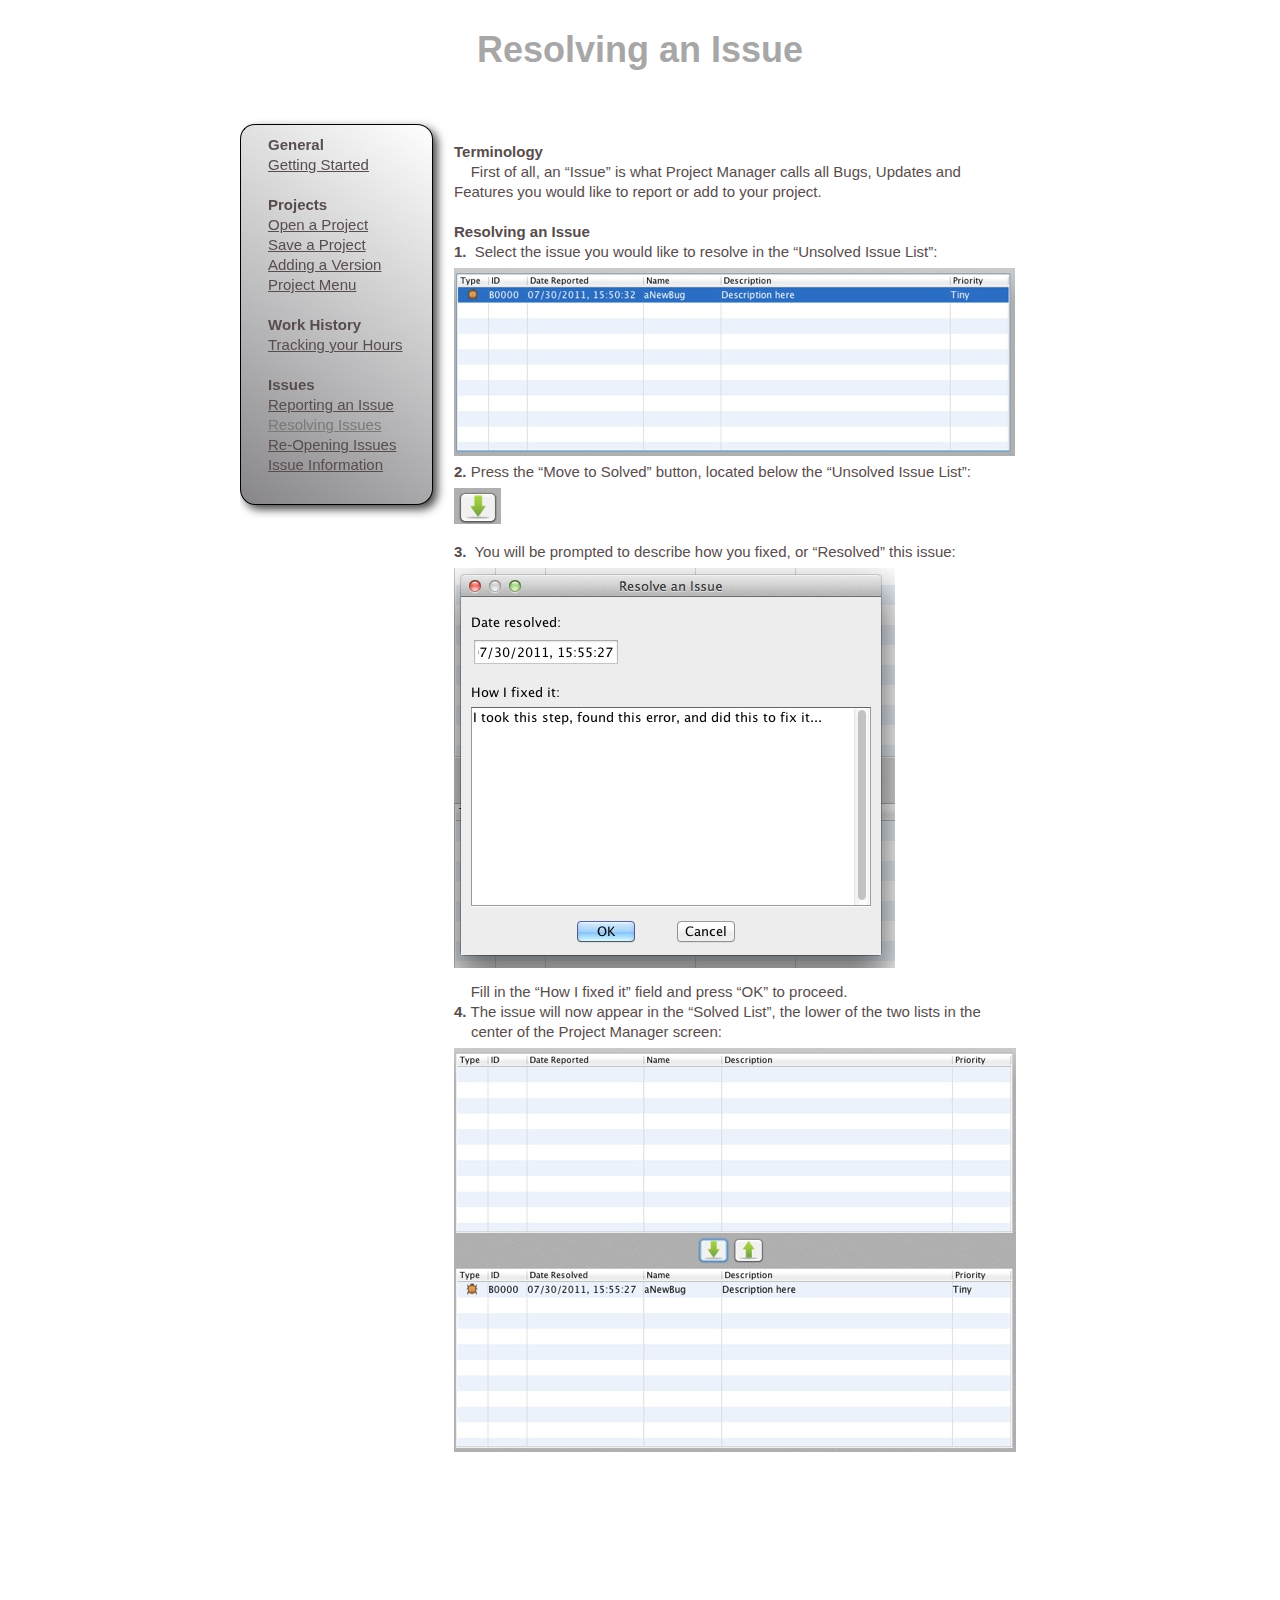
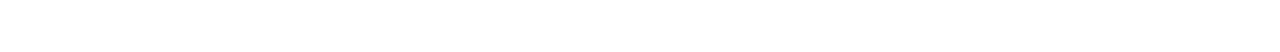
<file: docs/Project_Manager_Help/ResolvingIssue.html>
<?xml version="1.0" encoding="UTF-8"?>
<!DOCTYPE html PUBLIC "-//W3C//DTD XHTML 1.0 Transitional//EN" "http://www.w3.org/TR/xhtml1/DTD/xhtml1-transitional.dtd">


<html xmlns="http://www.w3.org/1999/xhtml" xml:lang="en" lang="en">
  <head><meta http-equiv="Content-Type" content="text/html; charset=UTF-8" />
    
    <meta name="Generator" content="iWeb 3.0.4" />
    <meta name="iWeb-Build" content="local-build-20110730" />
    <meta http-equiv="X-UA-Compatible" content="IE=EmulateIE7" />
    <meta name="viewport" content="width=800" />
    <title>Resolving an Issue</title>
    <link rel="stylesheet" type="text/css" media="screen,print" href="ResolvingIssue_files/ResolvingIssue.css" />
    <!--[if lt IE 8]><link rel='stylesheet' type='text/css' media='screen,print' href='ResolvingIssue_files/ResolvingIssueIE.css'/><![endif]-->
    <!--[if gte IE 8]><link rel='stylesheet' type='text/css' media='screen,print' href='Media/IE8.css'/><![endif]-->
    <script type="text/javascript" src="Scripts/iWebSite.js"></script>
    <script type="text/javascript" src="Scripts/iWebImage.js"></script>
    <script type="text/javascript" src="ResolvingIssue_files/ResolvingIssue.js"></script>
  </head>
  <body style="background: rgb(255, 255, 255); margin: 0pt; " onload="onPageLoad();">
    <div style="text-align: center; ">
      <div style="margin-bottom: 0px; margin-left: auto; margin-right: auto; margin-top: 0px; overflow: hidden; position: relative; word-wrap: break-word;  background: rgb(255, 255, 255); text-align: left; width: 800px; " id="body_content">
        <div style="float: left; margin-left: 0px; position: relative; width: 800px; z-index: 0; " id="nav_layer">
          <div style="height: 0px; line-height: 0px; " class="bumper"> </div>
          <div style="clear: both; height: 0px; line-height: 0px; " class="spacer"> </div>
        </div>
        <div style="height: 75px; margin-left: 0px; position: relative; width: 800px; z-index: 10; " id="header_layer">
          <div style="height: 0px; line-height: 0px; " class="bumper"> </div>
          <div id="id1" style="height: 50px; left: 85px; position: absolute; top: 25px; width: 630px; z-index: 1; " class="style_SkipStroke shape-with-text">
            <div class="text-content style_External_630_50" style="padding: 0px; ">
              <div class="style">
                <p style="padding-bottom: 0pt; padding-top: 0pt; " class="Header">Resolving an Issue</p>
              </div>
            </div>
          </div>
        </div>
        <div style="margin-left: 0px; position: relative; width: 800px; z-index: 5; " id="body_layer">
          <div style="height: 0px; line-height: 0px; " class="bumper"> </div>
          <div id="id2" style="height: 1364px; left: 210px; position: absolute; top: 63px; width: 571px; z-index: 1; " class="style_SkipStroke_2 shape-with-text">
            <div class="text-content graphic_textbox_layout_style_default_External_571_1364" style="padding: 0px; ">
              <div class="graphic_textbox_layout_style_default">
                <p style="padding-top: 0pt; " class="paragraph_style">Terminology<span class="style_1"><br /></span></p>
                <p class="paragraph_style"><span class="style_1">    First of all, an “Issue” is what Project Manager calls all Bugs, Updates and Features you would like to report or add to your project.<br /></span></p>
                <p class="paragraph_style"><span class="style_1"><br /></span></p>
                <p class="paragraph_style_1">Resolving an Issue<span class="style_1"><br /></span></p>
                <ol>
                  <li style="line-height: 20px; padding-left: 17px; text-indent: -17px; " class="full-width" value="1">
                    <p style="text-indent: -17px; " class="paragraph_style_2"><span style="font-size: 15px; " class="Bullet">1.</span><span style="width: 4px; " class="inline-block"></span><span class="style_1"> Select the issue you would like to resolve in the “Unsolved Issue List”:<br /></span></p>
                  </li>
                </ol>
                <div class="paragraph paragraph_style_3"><div style="height: 188px; width: 560px;  clear: left; float: left; height: 188px; margin: 6px 6px 6px 0px; position: relative; width: 560px; " class="tinyText style_SkipStroke_1 inline-block stroke_0"><img src="ResolvingIssue_files/Screen%20Shot%202011-07-30%20at%203.52.59%20PM.jpg" alt="" style="border: none; height: 188px; width: 561px; " /></div><span class="style_1"></span><span class="style_1"></span>2.<span class="style_1"> Press the “Move to Solved” button, located below the “Unsolved Issue List”:<br /></span></div>
                <div class="paragraph paragraph_style_3"><div style="height: 36px; width: 47px;  clear: left; float: left; height: 36px; margin: 6px 6px 6px 0px; position: relative; width: 47px; " class="tinyText style_SkipStroke_1 inline-block stroke_0"><img src="ResolvingIssue_files/Screen%20Shot%202011-07-30%20at%203.53.06%20PM.jpg" alt="" style="border: none; height: 36px; width: 47px; " /></div><span class="style_1"></span><span class="style_1"><br /></span></div>
                <p class="paragraph_style_3"><span class="style_1"><br /></span></p>
                <p class="paragraph_style_3"><span class="style_1"><br /></span></p>
                <ol>
                  <li style="line-height: 20px; padding-left: 17px; text-indent: -17px; " class="full-width" value="3">
                    <p style="text-indent: -17px; " class="paragraph_style_4"><span style="font-size: 15px; " class="Bullet">3.</span><span style="width: 4px; " class="inline-block"></span><span class="style_1"> You will be prompted to describe how you fixed, or “Resolved” this issue:<br /></span></p>
                  </li>
                </ol>
                <div class="paragraph paragraph_style_5"><div style="height: 400px; width: 441px;  clear: left; float: left; height: 400px; margin: 6px 6px 6px 0px; position: relative; width: 441px; " class="tinyText style_SkipStroke_1 inline-block stroke_0"><img src="ResolvingIssue_files/Screen%20Shot%202011-07-30%20at%203.55.46%20PM.jpg" alt="" style="border: none; height: 400px; width: 441px; " /></div><span class="style_1"></span><span class="style_1"><br /></span></div>
                <p class="paragraph_style_5"><span class="style_1"><br /></span></p>
                <p class="paragraph_style_5"><span class="style_1"><br /></span></p>
                <p class="paragraph_style_5"><span class="style_1"><br /></span></p>
                <p class="paragraph_style_5"><span class="style_1"><br /></span></p>
                <p class="paragraph_style_5"><span class="style_1"><br /></span></p>
                <p class="paragraph_style_5"><span class="style_1"><br /></span></p>
                <p class="paragraph_style_5"><span class="style_1"><br /></span></p>
                <p class="paragraph_style_5"><span class="style_1"><br /></span></p>
                <p class="paragraph_style_5"><span class="style_1"><br /></span></p>
                <p class="paragraph_style_5"><span class="style_1"><br /></span></p>
                <p class="paragraph_style_5"><span class="style_1"><br /></span></p>
                <p class="paragraph_style_5"><span class="style_1"><br /></span></p>
                <p class="paragraph_style_5"><span class="style_1"><br /></span></p>
                <p class="paragraph_style_5"><span class="style_1"><br /></span></p>
                <p class="paragraph_style_5"><span class="style_1"><br /></span></p>
                <p class="paragraph_style_5"><span class="style_1"><br /></span></p>
                <p class="paragraph_style_5"><span class="style_1"><br /></span></p>
                <p class="paragraph_style_5"><span class="style_1"><br /></span></p>
                <p class="paragraph_style_5"><span class="style_1"><br /></span></p>
                <p class="paragraph_style_5"><span class="style_1"><br /></span></p>
                <p class="paragraph_style_5"><span class="style_1">    Fill in the “How I fixed it” field and press “OK” to proceed.<br /></span></p>
                <ol>
                  <li style="line-height: 20px; padding-left: 17px; text-indent: -17px; " class="full-width" value="4">
                    <p style="text-indent: -17px; " class="paragraph_style_6"><span style="font-size: 15px; " class="Bullet">4.</span><span style="width: 4px; " class="inline-block"></span><span class="style_1">The issue will now appear in the “Solved List”, the lower of the two lists in the center of the Project Manager screen:<br /></span></p>
                  </li>
                </ol>
                <div class="paragraph paragraph_style_7" style="padding-bottom: 0pt; "><div style="height: 403px; width: 561px;  clear: left; float: left; height: 403px; margin: 6px 6px 6px 0px; position: relative; width: 561px; " class="tinyText style_SkipStroke_1 inline-block stroke_0"><img src="ResolvingIssue_files/Screen%20Shot%202011-07-30%20at%203.55.53%20PM.jpg" alt="" style="border: none; height: 404px; width: 562px; " /></div><span class="style_1"></span><span class="style_1"></span></div>
              </div>
              <div style="clear: both; height: 0px; line-height: 0px; " class="tinyText"> </div>
            </div>
          </div>
          


          <div style="height: 381px; width: 193px;  height: 380px; left: 0px; position: absolute; top: 49px; width: 192px; z-index: 1; " class="tinyText shadow_0">
            <div style="position: relative; width: 192px; ">
              <img src="ResolvingIssue_files/shapeimage_1.png" alt="" style="height: 381px; left: 0px; position: absolute; top: 0px; width: 193px; " />
            </div>
          </div>
          


          <div id="id3" style="height: 374px; left: 24px; position: absolute; top: 56px; width: 144px; z-index: 1; " class="style_SkipStroke_2 shape-with-text">
            <div class="text-content graphic_textbox_layout_style_default_External_144_374" style="padding: 0px; ">
              <div class="graphic_textbox_layout_style_default">
                <p style="padding-top: 0pt; " class="paragraph_style_8">General<br /></p>
                <p class="Body"><a title="Getting_Started.html" href="Getting_Started.html">Getting Started<br /></a></p>
                <p class="paragraph_style_8"><br /></p>
                <p class="paragraph_style_8">Projects<br /></p>
                <p class="Body"><a title="Open.html" href="Open.html">Open a Project<br /></a></p>
                <p class="Body"><a title="Save.html" href="Save.html">Save a Project</a><br /></p>
                <p class="Body"><a title="NewVersion.html" href="NewVersion.html">Adding a Version</a><br /></p>
                <p class="Body"><a title="Project_Menu.html" href="Project_Menu.html">Project Menu</a><br /></p>
                <p class="paragraph_style_8"><br /></p>
                <p class="paragraph_style_8">Work History<br /></p>
                <p class="Body"><a title="Tracking_Hours.html" href="Tracking_Hours.html">Tracking your Hours</a><br /></p>
                <p class="paragraph_style_8"><br /></p>
                <p class="paragraph_style_8">Issues<br /></p>
                <p class="Body"><a title="ReportIssue.html" href="ReportIssue.html">Reporting an Issue</a><br /></p>
                <p class="Body"><a title="" href="">Resolving Issues<br /></a></p>
                <p class="Body"><a title="ReopenIssue.html" href="ReopenIssue.html">Re-Opening Issues</a><br /></p>
                <p class="Body"><a title="GetInfo.html" href="GetInfo.html">Issue Information<br /></a></p>
              </div>
            </div>
          </div>
          <div style="height: 1427px; line-height: 1427px; " class="spacer"> </div>
        </div>
        <div style="height: 150px; margin-left: 0px; position: relative; width: 800px; z-index: 15; " id="footer_layer">
          <div style="height: 0px; line-height: 0px; " class="bumper"> </div>
        </div>
      </div>
    </div>
  </body>
</html>
</file>
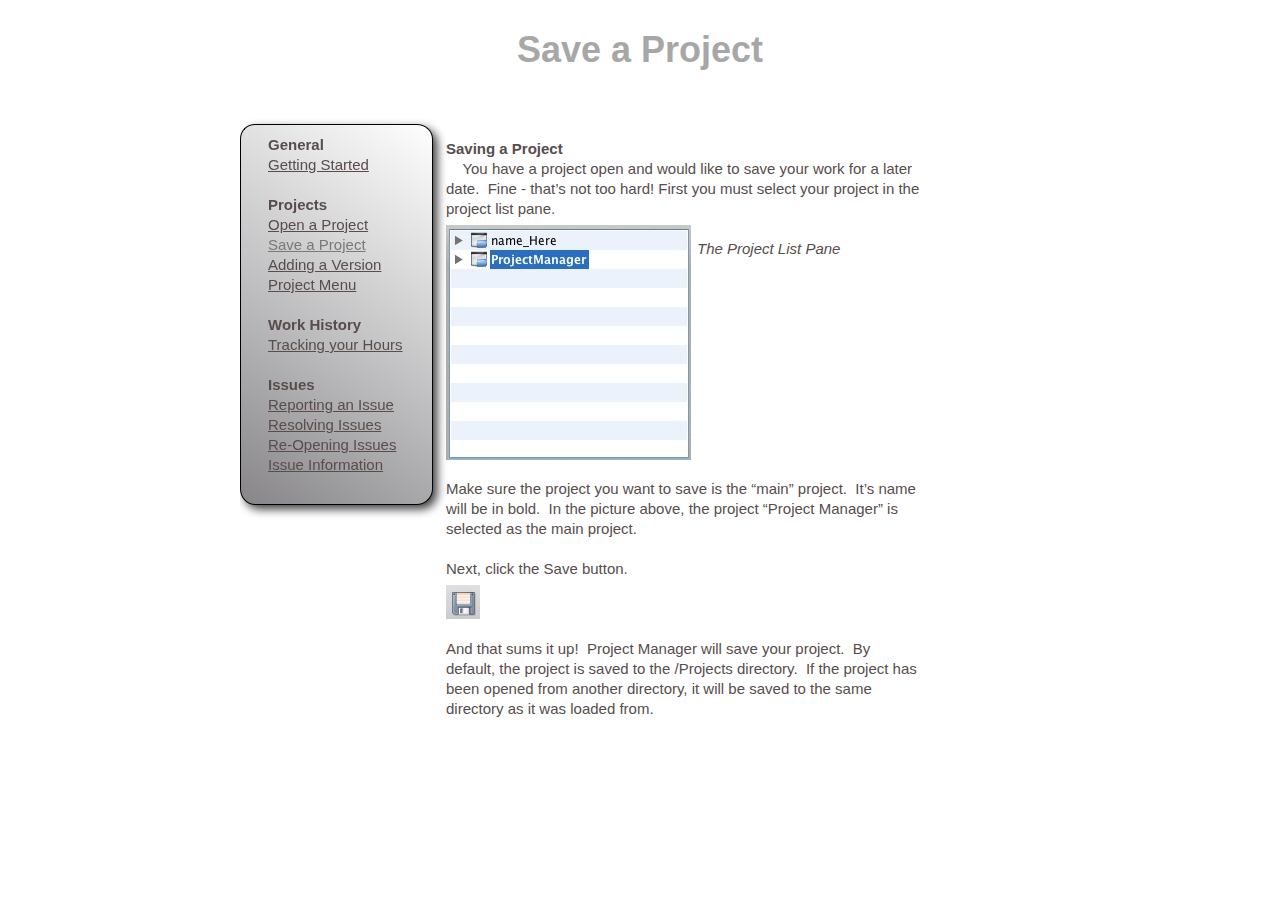
<file: docs/Project_Manager_Help/Save.html>
<?xml version="1.0" encoding="UTF-8"?>
<!DOCTYPE html PUBLIC "-//W3C//DTD XHTML 1.0 Transitional//EN" "http://www.w3.org/TR/xhtml1/DTD/xhtml1-transitional.dtd">


<html xmlns="http://www.w3.org/1999/xhtml" xml:lang="en" lang="en">
  <head><meta http-equiv="Content-Type" content="text/html; charset=UTF-8" />
    
    <meta name="Generator" content="iWeb 3.0.4" />
    <meta name="iWeb-Build" content="local-build-20110730" />
    <meta http-equiv="X-UA-Compatible" content="IE=EmulateIE7" />
    <meta name="viewport" content="width=800" />
    <title>Save a Project</title>
    <link rel="stylesheet" type="text/css" media="screen,print" href="Save_files/Save.css" />
    <!--[if lt IE 8]><link rel='stylesheet' type='text/css' media='screen,print' href='Save_files/SaveIE.css'/><![endif]-->
    <!--[if gte IE 8]><link rel='stylesheet' type='text/css' media='screen,print' href='Media/IE8.css'/><![endif]-->
    <script type="text/javascript" src="Scripts/iWebSite.js"></script>
    <script type="text/javascript" src="Scripts/iWebImage.js"></script>
    <script type="text/javascript" src="Save_files/Save.js"></script>
  </head>
  <body style="background: rgb(255, 255, 255); margin: 0pt; " onload="onPageLoad();">
    <div style="text-align: center; ">
      <div style="margin-bottom: 0px; margin-left: auto; margin-right: auto; margin-top: 0px; overflow: hidden; position: relative; word-wrap: break-word;  background: rgb(255, 255, 255); text-align: left; width: 800px; " id="body_content">
        <div style="float: left; margin-left: 0px; position: relative; width: 800px; z-index: 0; " id="nav_layer">
          <div style="height: 0px; line-height: 0px; " class="bumper"> </div>
          <div style="clear: both; height: 0px; line-height: 0px; " class="spacer"> </div>
        </div>
        <div style="height: 75px; margin-left: 0px; position: relative; width: 800px; z-index: 10; " id="header_layer">
          <div style="height: 0px; line-height: 0px; " class="bumper"> </div>
          <div id="id1" style="height: 50px; left: 85px; position: absolute; top: 25px; width: 630px; z-index: 1; " class="style_SkipStroke shape-with-text">
            <div class="text-content style_External_630_50" style="padding: 0px; ">
              <div class="style">
                <p style="padding-bottom: 0pt; padding-top: 0pt; " class="Header">Save a Project</p>
              </div>
            </div>
          </div>
        </div>
        <div style="margin-left: 0px; position: relative; width: 800px; z-index: 5; " id="body_layer">
          <div style="height: 0px; line-height: 0px; " class="bumper"> </div>
          <div id="id2" style="height: 598px; left: 202px; position: absolute; top: 60px; width: 483px; z-index: 1; " class="style_SkipStroke_2 shape-with-text">
            <div class="text-content graphic_textbox_layout_style_default_External_483_598" style="padding: 0px; ">
              <div class="graphic_textbox_layout_style_default">
                <p style="padding-top: 0pt; " class="paragraph_style">Saving a Project<br /></p>
                <p class="Body">    You have a project open and would like to save your work for a later date.  Fine - that’s not too hard! First you must select your project in the project list pane.<br /></p>
                <div class="paragraph Body"><div style="height: 235px; width: 245px;  clear: left; float: left; height: 235px; margin: 6px 6px 6px 0px; position: relative; width: 245px; " class="tinyText style_SkipStroke_1 inline-block stroke_0"><img src="Save_files/Screen%20Shot%202011-07-30%20at%203.27.50%20PM.jpg" alt="" style="border: none; height: 235px; width: 245px; " /></div><br /></div>
                <p class="paragraph_style_1">The Project List Pane<span class="style_1"><br /></span></p>
                <p class="paragraph_style_1"><span class="style_1"><br /></span></p>
                <p class="paragraph_style_1"><span class="style_1"><br /></span></p>
                <p class="paragraph_style_1"><span class="style_1"><br /></span></p>
                <p class="paragraph_style_1"><span class="style_1"><br /></span></p>
                <p class="paragraph_style_1"><span class="style_1"><br /></span></p>
                <p class="paragraph_style_1"><span class="style_1"><br /></span></p>
                <p class="paragraph_style_1"><span class="style_1"><br /></span></p>
                <p class="paragraph_style_1"><span class="style_1"><br /></span></p>
                <p class="paragraph_style_1"><span class="style_1"><br /></span></p>
                <p class="paragraph_style_1"><span class="style_1"><br /></span></p>
                <p class="paragraph_style_1"><span class="style_1"><br /></span></p>
                <p class="paragraph_style_1"><span class="style_1">Make sure the project you want to save is the “main” project.  It’s name will be in bold.  In the picture above, the project “Project Manager” is selected as the main project.<br /></span></p>
                <p class="paragraph_style_1"><span class="style_1"><br /></span></p>
                <p class="paragraph_style_1"><span class="style_1">Next, click the Save button.<br /></span></p>
                <div class="paragraph paragraph_style_1"><div style="height: 34px; width: 34px;  clear: left; float: left; height: 34px; margin: 6px 6px 6px 0px; position: relative; width: 34px; " class="tinyText style_SkipStroke_1 inline-block stroke_0"><img src="Save_files/Screen%20Shot%202011-07-30%20at%203.29.16%20PM.jpg" alt="" style="border: none; height: 34px; width: 34px; " /></div><span class="style_1"></span><span class="style_1"><br /></span></div>
                <p class="paragraph_style_1"><span class="style_1"><br /></span></p>
                <p class="paragraph_style_1"><span class="style_1"><br /></span></p>
                <p style="padding-bottom: 0pt; " class="paragraph_style_1"><span class="style_1">And that sums it up!  Project Manager will save your project.  By default, the project is saved to the /Projects directory.  If the project has been opened from another directory, it will be saved to the same directory as it was loaded from.</span></p>
              </div>
              <div style="clear: both; height: 0px; line-height: 0px; " class="tinyText"> </div>
            </div>
          </div>
          


          <div style="height: 381px; width: 193px;  height: 380px; left: 0px; position: absolute; top: 49px; width: 192px; z-index: 1; " class="tinyText shadow_0">
            <div style="position: relative; width: 192px; ">
              <img src="Save_files/shapeimage_1.png" alt="" style="height: 381px; left: 0px; position: absolute; top: 0px; width: 193px; " />
            </div>
          </div>
          


          <div id="id3" style="height: 374px; left: 24px; position: absolute; top: 56px; width: 144px; z-index: 1; " class="style_SkipStroke_2 shape-with-text">
            <div class="text-content graphic_textbox_layout_style_default_External_144_374" style="padding: 0px; ">
              <div class="graphic_textbox_layout_style_default">
                <p style="padding-top: 0pt; " class="paragraph_style_2">General<br /></p>
                <p class="Body"><a title="Getting_Started.html" href="Getting_Started.html">Getting Started<br /></a></p>
                <p class="paragraph_style_2"><br /></p>
                <p class="paragraph_style_2">Projects<br /></p>
                <p class="Body"><a title="Open.html" href="Open.html">Open a Project<br /></a></p>
                <p class="Body"><a title="" href="">Save a Project</a><br /></p>
                <p class="Body"><a title="NewVersion.html" href="NewVersion.html">Adding a Version</a><br /></p>
                <p class="Body"><a title="Project_Menu.html" href="Project_Menu.html">Project Menu</a><br /></p>
                <p class="paragraph_style_2"><br /></p>
                <p class="paragraph_style_2">Work History<br /></p>
                <p class="Body"><a title="Tracking_Hours.html" href="Tracking_Hours.html">Tracking your Hours</a><br /></p>
                <p class="paragraph_style_2"><br /></p>
                <p class="paragraph_style_2">Issues<br /></p>
                <p class="Body"><a title="ReportIssue.html" href="ReportIssue.html">Reporting an Issue</a><br /></p>
                <p class="Body"><a title="ResolvingIssue.html" href="ResolvingIssue.html">Resolving Issues<br /></a></p>
                <p class="Body"><a title="ReopenIssue.html" href="ReopenIssue.html">Re-Opening Issues</a><br /></p>
                <p class="Body"><a title="GetInfo.html" href="GetInfo.html">Issue Information<br /></a></p>
              </div>
            </div>
          </div>
          <div style="height: 658px; line-height: 658px; " class="spacer"> </div>
        </div>
        <div style="height: 150px; margin-left: 0px; position: relative; width: 800px; z-index: 15; " id="footer_layer">
          <div style="height: 0px; line-height: 0px; " class="bumper"> </div>
        </div>
      </div>
    </div>
  </body>
</html>
</file>
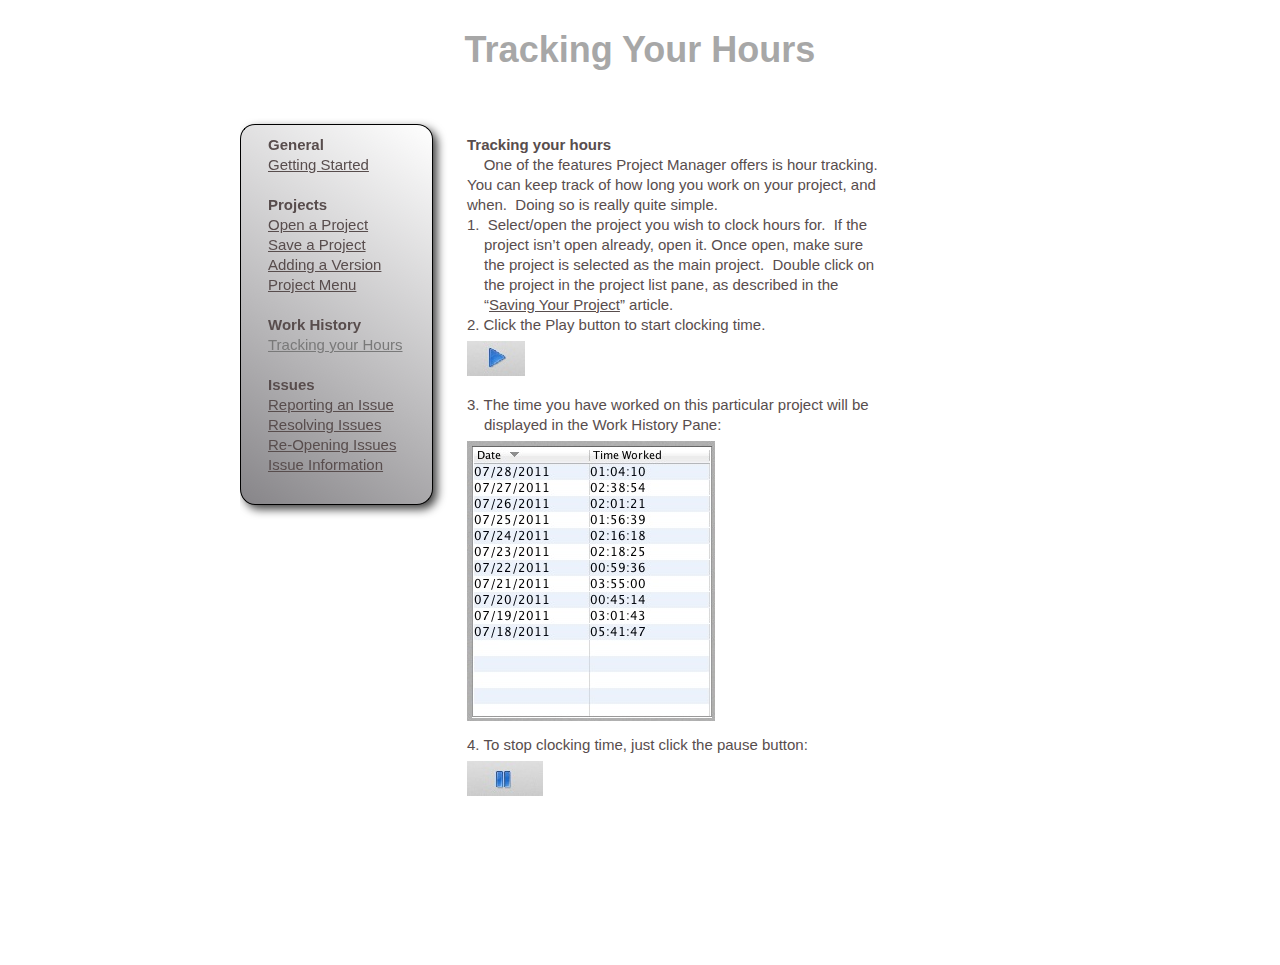
<file: docs/Project_Manager_Help/Tracking_Hours.html>
<?xml version="1.0" encoding="UTF-8"?>
<!DOCTYPE html PUBLIC "-//W3C//DTD XHTML 1.0 Transitional//EN" "http://www.w3.org/TR/xhtml1/DTD/xhtml1-transitional.dtd">


<html xmlns="http://www.w3.org/1999/xhtml" xml:lang="en" lang="en">
  <head><meta http-equiv="Content-Type" content="text/html; charset=UTF-8" />
    
    <meta name="Generator" content="iWeb 3.0.4" />
    <meta name="iWeb-Build" content="local-build-20110730" />
    <meta http-equiv="X-UA-Compatible" content="IE=EmulateIE7" />
    <meta name="viewport" content="width=800" />
    <title>Tracking Your Hours</title>
    <link rel="stylesheet" type="text/css" media="screen,print" href="Tracking_Hours_files/Tracking_Hours.css" />
    <!--[if lt IE 8]><link rel='stylesheet' type='text/css' media='screen,print' href='Tracking_Hours_files/Tracking_HoursIE.css'/><![endif]-->
    <!--[if gte IE 8]><link rel='stylesheet' type='text/css' media='screen,print' href='Media/IE8.css'/><![endif]-->
    <script type="text/javascript" src="Scripts/iWebSite.js"></script>
    <script type="text/javascript" src="Scripts/iWebImage.js"></script>
    <script type="text/javascript" src="Tracking_Hours_files/Tracking_Hours.js"></script>
  </head>
  <body style="background: rgb(255, 255, 255); margin: 0pt; " onload="onPageLoad();">
    <div style="text-align: center; ">
      <div style="margin-bottom: 0px; margin-left: auto; margin-right: auto; margin-top: 0px; overflow: hidden; position: relative; word-wrap: break-word;  background: rgb(255, 255, 255); text-align: left; width: 800px; " id="body_content">
        <div style="float: left; margin-left: 0px; position: relative; width: 800px; z-index: 0; " id="nav_layer">
          <div style="height: 0px; line-height: 0px; " class="bumper"> </div>
          <div style="clear: both; height: 0px; line-height: 0px; " class="spacer"> </div>
        </div>
        <div style="height: 75px; margin-left: 0px; position: relative; width: 800px; z-index: 10; " id="header_layer">
          <div style="height: 0px; line-height: 0px; " class="bumper"> </div>
          <div id="id1" style="height: 50px; left: 85px; position: absolute; top: 25px; width: 630px; z-index: 1; " class="style_SkipStroke shape-with-text">
            <div class="text-content style_External_630_50" style="padding: 0px; ">
              <div class="style">
                <p style="padding-bottom: 0pt; padding-top: 0pt; " class="Header">Tracking Your Hours</p>
              </div>
            </div>
          </div>
        </div>
        <div style="margin-left: 0px; position: relative; width: 800px; z-index: 5; " id="body_layer">
          <div style="height: 0px; line-height: 0px; " class="bumper"> </div>
          <div id="id2" style="height: 684px; left: 223px; position: absolute; top: 56px; width: 426px; z-index: 1; " class="style_SkipStroke_2 shape-with-text">
            <div class="text-content graphic_textbox_layout_style_default_External_426_684" style="padding: 0px; ">
              <div class="graphic_textbox_layout_style_default">
                <p style="padding-top: 0pt; " class="paragraph_style">Tracking your hours<br /></p>
                <p class="Body">    One of the features Project Manager offers is hour tracking.  You can keep track of how long you work on your project, and when.  Doing so is really quite simple.<br /></p>
                <ol>
                  <li style="line-height: 20px; padding-left: 17px; text-indent: -17px; " class="full-width" value="1">
                    <p style="text-indent: -17px; " class="paragraph_style_1"><span style="font-size: 15px; " class="Bullet">1.</span><span style="width: 4px; " class="inline-block"></span> Select/open the project you wish to clock hours for.  If the project isn’t open already, open it. Once open, make sure the project is selected as the main project.  Double click on the project in the project list pane, as described in the “<a title="Save.html" href="Save.html">Saving Your Project</a>” article.<br /></p>
                  </li>
                  <li style="line-height: 20px; padding-left: 17px; text-indent: -17px; " class="full-width" value="2">
                    <p style="text-indent: -17px; " class="paragraph_style_1"><span style="font-size: 15px; " class="Bullet">2.</span><span style="width: 4px; " class="inline-block"></span>Click the Play button to start clocking time.<br /></p>
                  </li>
                </ol>
                <div class="paragraph Body"><div style="height: 35px; width: 58px;  clear: left; float: left; height: 35px; margin: 6px 6px 6px 0px; position: relative; width: 58px; " class="tinyText style_SkipStroke_1 inline-block stroke_0"><img src="Tracking_Hours_files/Screen%20Shot%202011-07-30%20at%203.36.19%20PM.jpg" alt="" style="border: none; height: 35px; width: 58px; " /></div><br /></div>
                <p class="Body"><br /></p>
                <p class="Body"><br /></p>
                <ol>
                  <li style="line-height: 20px; padding-left: 17px; text-indent: -17px; " class="full-width" value="3">
                    <p style="text-indent: -17px; " class="paragraph_style_2"><span style="font-size: 15px; " class="Bullet">3.</span><span style="width: 4px; " class="inline-block"></span>The time you have worked on this particular project will be displayed in the Work History Pane:<br /></p>
                  </li>
                </ol>
                <div class="paragraph paragraph_style_3"><div style="height: 280px; width: 248px;  clear: left; float: left; height: 280px; margin: 6px 6px 6px 0px; position: relative; width: 248px; " class="tinyText style_SkipStroke_1 inline-block stroke_0"><img src="Tracking_Hours_files/Screen%20Shot%202011-07-30%20at%203.38.25%20PM.jpg" alt="" style="border: none; height: 280px; width: 248px; " /></div><br /></div>
                <p class="paragraph_style_3"><br /></p>
                <p class="paragraph_style_3"><br /></p>
                <p class="paragraph_style_3"><br /></p>
                <p class="paragraph_style_3"><br /></p>
                <p class="paragraph_style_3"><br /></p>
                <p class="paragraph_style_3"><br /></p>
                <p class="paragraph_style_3"><br /></p>
                <p class="paragraph_style_3"><br /></p>
                <p class="paragraph_style_3"><br /></p>
                <p class="paragraph_style_3"><br /></p>
                <p class="paragraph_style_3"><br /></p>
                <p class="paragraph_style_3"><br /></p>
                <p class="paragraph_style_3"><br /></p>
                <p class="paragraph_style_3"><br /></p>
                <ol>
                  <li style="line-height: 20px; padding-left: 17px; text-indent: -17px; " class="full-width" value="4">
                    <p style="text-indent: -17px; " class="paragraph_style_4"><span style="font-size: 15px; " class="Bullet">4.</span><span style="width: 4px; " class="inline-block"></span>To stop clocking time, just click the pause button:<br /></p>
                  </li>
                </ol>
                <div class="paragraph paragraph_style_5" style="padding-bottom: 0pt; "><div style="height: 35px; width: 76px;  clear: left; float: left; height: 35px; margin: 6px 6px 6px 0px; position: relative; width: 76px; " class="tinyText style_SkipStroke_1 inline-block stroke_0"><img src="Tracking_Hours_files/Screen%20Shot%202011-07-30%20at%203.39.19%20PM.jpg" alt="" style="border: none; height: 35px; width: 76px; " /></div></div>
              </div>
              <div style="clear: both; height: 0px; line-height: 0px; " class="tinyText"> </div>
            </div>
          </div>
          


          <div style="height: 381px; width: 193px;  height: 380px; left: 0px; position: absolute; top: 49px; width: 192px; z-index: 1; " class="tinyText shadow_0">
            <div style="position: relative; width: 192px; ">
              <img src="Tracking_Hours_files/shapeimage_1.png" alt="" style="height: 381px; left: 0px; position: absolute; top: 0px; width: 193px; " />
            </div>
          </div>
          


          <div id="id3" style="height: 374px; left: 24px; position: absolute; top: 56px; width: 144px; z-index: 1; " class="style_SkipStroke_2 shape-with-text">
            <div class="text-content graphic_textbox_layout_style_default_External_144_374" style="padding: 0px; ">
              <div class="graphic_textbox_layout_style_default">
                <p style="padding-top: 0pt; " class="paragraph_style_6">General<br /></p>
                <p class="Body"><a title="Getting_Started.html" href="Getting_Started.html">Getting Started<br /></a></p>
                <p class="paragraph_style_6"><br /></p>
                <p class="paragraph_style_6">Projects<br /></p>
                <p class="Body"><a title="Open.html" href="Open.html">Open a Project<br /></a></p>
                <p class="Body"><a title="Save.html" href="Save.html">Save a Project</a><br /></p>
                <p class="Body"><a title="NewVersion.html" href="NewVersion.html">Adding a Version</a><br /></p>
                <p class="Body"><a title="Project_Menu.html" href="Project_Menu.html">Project Menu</a><br /></p>
                <p class="paragraph_style_6"><br /></p>
                <p class="paragraph_style_6">Work History<br /></p>
                <p class="Body"><a title="" href="">Tracking your Hours</a><br /></p>
                <p class="paragraph_style_6"><br /></p>
                <p class="paragraph_style_6">Issues<br /></p>
                <p class="Body"><a title="ReportIssue.html" href="ReportIssue.html">Reporting an Issue</a><br /></p>
                <p class="Body"><a title="ResolvingIssue.html" href="ResolvingIssue.html">Resolving Issues<br /></a></p>
                <p class="Body"><a title="ReopenIssue.html" href="ReopenIssue.html">Re-Opening Issues</a><br /></p>
                <p class="Body"><a title="GetInfo.html" href="GetInfo.html">Issue Information<br /></a></p>
              </div>
            </div>
          </div>
          <div style="height: 740px; line-height: 740px; " class="spacer"> </div>
        </div>
        <div style="height: 150px; margin-left: 0px; position: relative; width: 800px; z-index: 15; " id="footer_layer">
          <div style="height: 0px; line-height: 0px; " class="bumper"> </div>
        </div>
      </div>
    </div>
  </body>
</html>
</file>
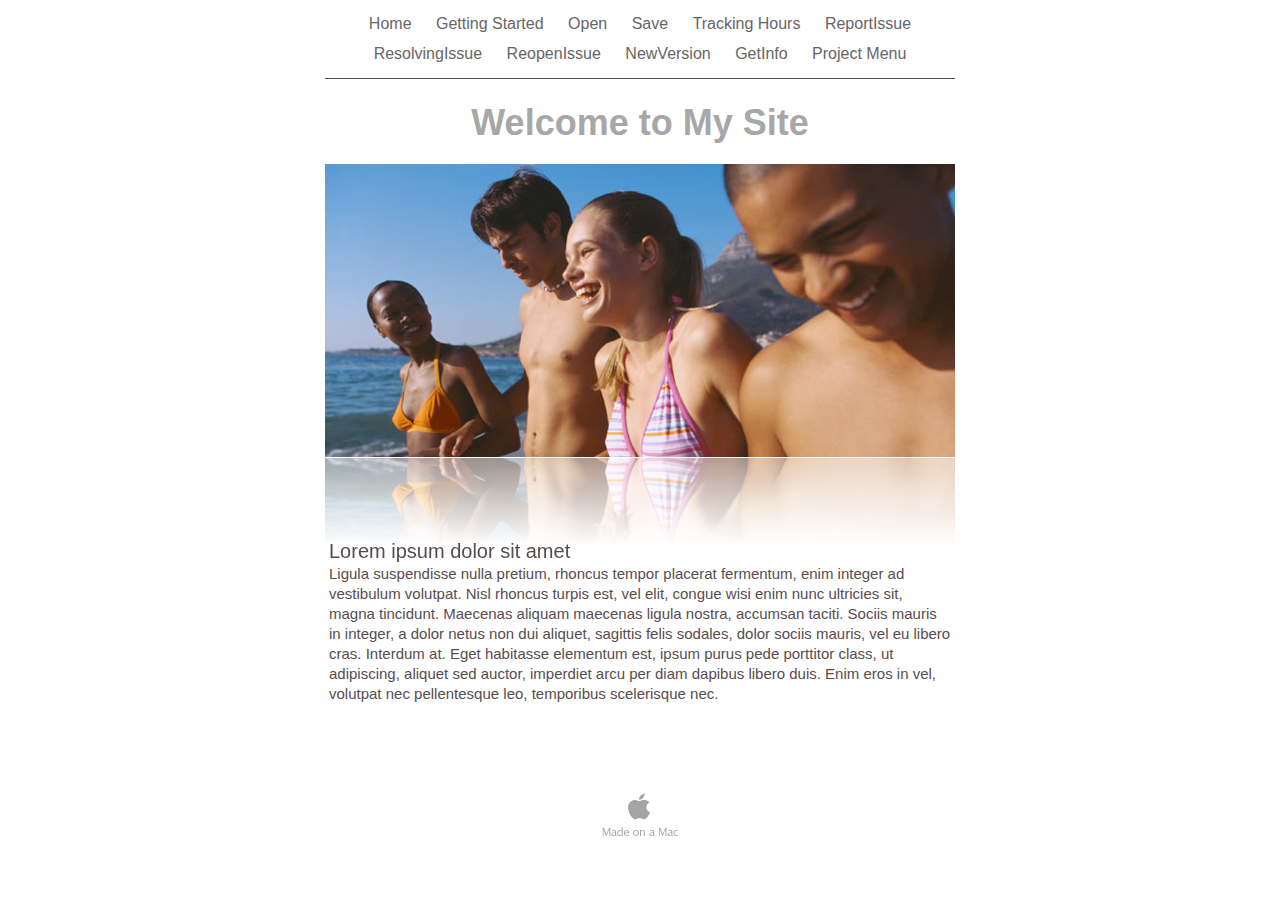
<file: docs/Project_Manager_Help/Welcome.html>
<?xml version="1.0" encoding="UTF-8"?>
<!DOCTYPE html PUBLIC "-//W3C//DTD XHTML 1.0 Transitional//EN" "http://www.w3.org/TR/xhtml1/DTD/xhtml1-transitional.dtd">


<html xmlns="http://www.w3.org/1999/xhtml" xml:lang="en" lang="en">
  <head><meta http-equiv="Content-Type" content="text/html; charset=UTF-8" />
    
    <meta name="Generator" content="iWeb 3.0.4" />
    <meta name="iWeb-Build" content="local-build-20110728" />
    <meta http-equiv="X-UA-Compatible" content="IE=EmulateIE7" />
    <meta name="viewport" content="width=700" />
    <title>Welcome to My Site</title>
    <link rel="stylesheet" type="text/css" media="screen,print" href="Welcome_files/Welcome.css" />
    <!--[if lt IE 8]><link rel='stylesheet' type='text/css' media='screen,print' href='Welcome_files/WelcomeIE.css'/><![endif]-->
    <!--[if gte IE 8]><link rel='stylesheet' type='text/css' media='screen,print' href='Media/IE8.css'/><![endif]-->
    <script type="text/javascript" src="Scripts/iWebSite.js"></script>
    <script type="text/javascript" src="Scripts/Widgets/SharedResources/WidgetCommon.js"></script>
    <script type="text/javascript" src="Scripts/Widgets/Navbar/navbar.js"></script>
    <script type="text/javascript" src="Scripts/iWebImage.js"></script>
    <script type="text/javascript" src="Welcome_files/Welcome.js"></script>
  </head>
  <body style="background: rgb(255, 255, 255); margin: 0pt; " onload="onPageLoad();" onunload="onPageUnload();">
    <div style="text-align: center; ">
      <div style="margin-bottom: 0px; margin-left: auto; margin-right: auto; margin-top: 0px; overflow: hidden; position: relative; word-wrap: break-word;  background: rgb(255, 255, 255); text-align: left; width: 700px; " id="body_content">
        <div style="margin-left: 0px; position: relative; width: 700px; z-index: 0; " id="nav_layer">
          <div style="height: 0px; line-height: 0px; " class="bumper"> </div>
          <div class="com-apple-iweb-widget-navbar flowDefining" id="widget0" style="margin-left: 35px; margin-top: 0px; opacity: 1.00; position: relative; width: 630px; z-index: 1; ">
    
            <div id="widget0-navbar" class="navbar">

      
              <div id="widget0-bg" class="navbar-bg">

        
                <ul id="widget0-navbar-list" class="navbar-list">
 <li></li> 
</ul>
                
      
</div>
              
    
</div>
          </div>
          <script type="text/javascript"><!--//--><![CDATA[//><!--
new NavBar('widget0', 'Scripts/Widgets/Navbar', 'Scripts/Widgets/SharedResources', '.', {"path-to-root": "", "navbar-css": ".navbar {\n\tfont-family: Arial, sans-serif;\n\tfont-size: 1em;\n\tcolor: #666;\n\tmargin: 9px 0px 6px 0px;\n\tline-height: 30px;\n}\n\n.navbar-bg {\n\ttext-align: center;\n}\n\n.navbar-bg ul {\n\tlist-style: none;\n\tmargin: 0px;\n\tpadding: 0px;\n}\n\n\nli {\n\tlist-style-type: none;\n\tdisplay: inline;\n\tpadding: 0px 10px 0px 10px;\n}\n\n\nli a {\n\ttext-decoration: none;\n\tcolor: #666;\n}\n\nli a:visited {\n\ttext-decoration: none;\n\tcolor: #666;\n}\n\nli a:hover\r{\r\n \tcolor: #463C3C;\n\ttext-decoration: none;\r}\n\n\nli.current-page a\r{\r\t color: #463C3C;\n\ttext-decoration: none;\n\tfont-weight: bold;\r\r}", "current-page-GUID": "9B126D84-02DD-42A4-8ACB-F5B761B8B5D3", "isCollectionPage": "NO"});
//--><!]]></script>
          <div style="clear: both; height: 0px; line-height: 0px; " class="spacer"> </div>
        </div>
        <div style="height: 73px; margin-left: 0px; position: relative; width: 700px; z-index: 10; " id="header_layer">
          <div style="height: 0px; line-height: 0px; " class="bumper"> </div>
          <div id="id1" style="height: 50px; left: 35px; position: absolute; top: 23px; width: 630px; z-index: 1; " class="style_SkipStroke shape-with-text">
            <div class="text-content style_External_630_50" style="padding: 0px; ">
              <div class="style">
                <p style="padding-bottom: 0pt; padding-top: 0pt; " class="Header">Welcome to My Site</p>
              </div>
            </div>
          </div>
          


          <div style="height: 1px; width: 630px;  height: 1px; left: 35px; position: absolute; top: 3px; width: 630px; z-index: 1; " class="tinyText">
            <div style="position: relative; width: 630px; ">
              <img src="Welcome_files/shapeimage_1.jpg" alt="" style="height: 1px; left: 0px; position: absolute; top: 0px; width: 630px; " />
            </div>
          </div>
        </div>
        <div style="margin-left: 0px; position: relative; width: 700px; z-index: 5; " id="body_layer">
          <div style="height: 0px; line-height: 0px; " class="bumper"> </div>
          <div style="height: 293px; width: 630px;  height: 293px; left: 35px; position: absolute; top: 16px; width: 630px; z-index: 1; " class="tinyText reflection_0">
            <div style="position: relative; width: 630px; ">
              <img src="Welcome_files/shapeimage_2.png" alt="" style="height: 293px; left: 0px; position: absolute; top: 0px; width: 630px; " />
            </div>
          </div>
          <div style="height: 1px; line-height: 1px; " class="tinyText"> </div>
          <div style="margin-left: 35px; margin-top: 411px; position: relative; width: 630px; z-index: 1; " class="style_SkipStroke_1 shape-with-text flowDefining">
            <div class="text-content style_External_630_151" style="padding: 0px; ">
              <div class="style">
                <p style="padding-bottom: 0pt; padding-top: 0pt; " class="Body">Ligula suspendisse nulla pretium, rhoncus tempor placerat fermentum, enim integer ad vestibulum volutpat. Nisl rhoncus turpis est, vel elit, congue wisi enim nunc ultricies sit, magna tincidunt. Maecenas aliquam maecenas ligula nostra, accumsan taciti. Sociis mauris in integer, a dolor netus non dui aliquet, sagittis felis sodales, dolor sociis mauris, vel eu libero cras. Interdum at. Eget habitasse elementum est, ipsum purus pede porttitor class, ut adipiscing, aliquet sed auctor, imperdiet arcu per diam dapibus libero duis. Enim eros in vel, volutpat nec pellentesque leo, temporibus scelerisque nec.</p>
              </div>
            </div>
          </div>
          


          <div id="id2" style="height: 32px; left: 35px; position: absolute; top: 387px; width: 630px; z-index: 1; " class="style_SkipStroke_2 shape-with-text">
            <div class="text-content graphic_shape_layout_style_default_External_630_32" style="padding: 0px; ">
              <div class="graphic_shape_layout_style_default">
                <p style="padding-bottom: 0pt; padding-top: 0pt; " class="Title">Lorem ipsum dolor sit amet</p>
              </div>
            </div>
          </div>
          <div style="height: 0px; line-height: 0px; " class="spacer"> </div>
        </div>
        <div style="height: 150px; margin-left: 0px; position: relative; width: 700px; z-index: 15; " id="footer_layer">
          <div style="height: 0px; line-height: 0px; " class="bumper"> </div>
          <a href="http://apple.com/mac" title="http://apple.com/mac"><img src="Welcome_files/mwmac.png" alt="Made on a Mac" style="border: none; height: 50px; left: 280px; opacity: 0.35; position: absolute; top: 80px; width: 139px; z-index: 1; " id="id3" />

</a>
        </div>
      </div>
    </div>
  </body>
</html>
</file>
<file: docs/Project_Manager_Help/GetInfo_files/GetInfo.css>
.style {
    padding: 4px;
}
.paragraph_style {
    color: rgb(88, 77, 77);
    font-family: 'ArialMT', 'Arial', sans-serif;
    font-size: 15px;
    font-stretch: normal;
    font-style: normal;
    font-variant: normal;
    font-weight: 400;
    letter-spacing: 0;
    line-height: 20px;
    margin-bottom: 0px;
    margin-left: 0px;
    margin-right: 0px;
    margin-top: 0px;
    opacity: 1.00;
    padding-bottom: 0px;
    padding-top: 0px;
    text-align: left;
    text-decoration: none;
    text-indent: 0px;
    text-transform: none;
}
.paragraph_style_1 {
    color: rgb(88, 77, 77);
    font-family: 'ArialMT', 'Arial', sans-serif;
    font-size: 15px;
    font-stretch: normal;
    font-style: normal;
    font-variant: normal;
    font-weight: 400;
    letter-spacing: 0;
    line-height: 20px;
    margin-bottom: 0px;
    margin-left: 0px;
    margin-right: 0px;
    margin-top: 0px;
    opacity: 1.00;
    padding-bottom: 0px;
    padding-top: 0px;
    text-align: left;
    text-decoration: none;
    text-indent: 0px;
    text-transform: none;
}
.style_External_630_50 {
    position: relative;
}
.style_SkipStroke_2 {
    background: transparent;
    opacity: 1.00;
}
.paragraph_style_2 {
    color: rgb(88, 77, 77);
    font-family: 'Arial-BoldMT', 'Arial', sans-serif;
    font-size: 15px;
    font-stretch: normal;
    font-style: normal;
    font-variant: normal;
    font-weight: 700;
    letter-spacing: 0;
    line-height: 20px;
    margin-bottom: 0px;
    margin-left: 0px;
    margin-right: 0px;
    margin-top: 0px;
    opacity: 1.00;
    padding-bottom: 0px;
    padding-top: 0px;
    text-align: left;
    text-decoration: none;
    text-indent: 0px;
    text-transform: none;
}
.style_SkipStroke {
    background: transparent;
    opacity: 1.00;
}
.style_SkipStroke_1 {
    background: transparent;
    float: left;
    margin-bottom: 6px;
    margin-left: 0px;
    margin-right: 6px;
    margin-top: 6px;
    opacity: 1.00;
}
.Body {
    color: rgb(88, 77, 77);
    font-family: 'ArialMT', 'Arial', sans-serif;
    font-size: 15px;
    font-stretch: normal;
    font-style: normal;
    font-variant: normal;
    font-weight: 400;
    letter-spacing: 0;
    line-height: 20px;
    margin-bottom: 0px;
    margin-left: 0px;
    margin-right: 0px;
    margin-top: 0px;
    opacity: 1.00;
    padding-bottom: 0px;
    padding-top: 0px;
    text-align: left;
    text-decoration: none;
    text-indent: 0px;
    text-transform: none;
}
.Header {
    color: rgb(167, 167, 167);
    font-family: 'Arial-BoldMT', 'Arial', sans-serif;
    font-size: 36px;
    font-stretch: normal;
    font-style: normal;
    font-variant: normal;
    font-weight: 700;
    letter-spacing: 0;
    line-height: 42px;
    margin-bottom: 0px;
    margin-left: 0px;
    margin-right: 0px;
    margin-top: 0px;
    opacity: 1.00;
    padding-bottom: 0px;
    padding-top: 0px;
    text-align: center;
    text-decoration: none;
    text-indent: 0px;
    text-transform: none;
}
.Normal {
    padding: 4px;
}
.Normal_External_630_50 {
    position: relative;
}
.graphic_generic_header_textbox_style_default_SkipStroke {
    background: transparent;
    opacity: 1.00;
}
.graphic_image_style_default_SkipStroke {
    background: transparent;
    float: left;
    margin-bottom: 6px;
    margin-left: 0px;
    margin-right: 6px;
    margin-top: 6px;
    opacity: 1.00;
}
.graphic_textbox_layout_style_default {
    padding: 4px;
}
.graphic_textbox_layout_style_default_External_144_374 {
    position: relative;
}
.graphic_textbox_layout_style_default_External_571_518 {
    position: relative;
}
.graphic_textbox_style_default_SkipStroke {
    background: transparent;
    opacity: 1.00;
}
a {
    color: rgb(88, 77, 77);
    text-decoration: underline;
}
a:visited {
    color: rgb(121, 121, 121);
    text-decoration: underline;
}
a:hover {
    color: rgb(0, 0, 0);
    text-decoration: underline;
}
ol  { 
      padding:0;
      margin:0;
      text-indent:0;
      list-style-type:none ;
      list-style-image:none
    }
.Bullet { 
          text-decoration:none ;
          text-transform:none ;
          border: none;          
        }
.bumper {
    font-size: 1px;
    line-height: 1px;
}
.tinyText {
    font-size: 1px;
    line-height: 1px;
}
.spacer {
    font-size: 1px;
    line-height: 1px;
}
body { 
    -webkit-text-size-adjust: none;
}
div { 
    overflow: visible; 
}
img { 
    border: none; 
}
.InlineBlock { 
    display: inline; 
}
.InlineBlock { 
    display: inline-block; 
}
.inline-block {
    display: inline-block;
    vertical-align: baseline;
    margin-bottom:0.3em;
}
.inline-block.shape-with-text {
    vertical-align: bottom;
}
.vertical-align-middle-middlebox {
    display: table;
}
.vertical-align-middle-innerbox {
    display: table-cell;
    vertical-align: middle;
}
div.paragraph {
    position: relative;
}
li.full-width {
    width: 100;
}
</file>
<file: docs/Project_Manager_Help/GetInfo_files/GetInfoIE.css>
.inline-block {
    display: inline;
    vertical-align: baseline;
    margin-bottom:-2em;
    margin-top:2em;
    position:relative;
    top:-2em;
}
.vertical-align-middle-middlebox {
    display: block;
    height: auto;
    position: absolute;
    top: 50%;
}
.vertical-align-middle-innerbox {
    display: block;
    position: relative;
    top: -50%;
}
li.full-width {
    width: auto;
}
li div div.inline-block a img {
    text-indent: 0;
}
img {
    -ms-interpolation-mode: bicubic;
}
</file>
<file: docs/Project_Manager_Help/Media/IE8.css>
.inline-block {
    display: inline-block;
    vertical-align: baseline;
}
li.full-width {
    width: auto;
}
li div div.inline-block a img {
    text-indent: 0;
}   
img {
    -ms-interpolation-mode: bicubic;
}
</file>
<file: docs/Project_Manager_Help/Getting_Started_files/Getting_Started.css>
.style {
    padding: 4px;
}
.paragraph_style {
    color: rgb(88, 77, 77);
    font-family: 'Arial-BoldMT', 'Arial', sans-serif;
    font-size: 15px;
    font-stretch: normal;
    font-style: normal;
    font-variant: normal;
    font-weight: 700;
    letter-spacing: 0;
    line-height: 20px;
    margin-bottom: 0px;
    margin-left: 0px;
    margin-right: 0px;
    margin-top: 0px;
    opacity: 1.00;
    padding-bottom: 0px;
    padding-top: 0px;
    text-align: left;
    text-decoration: none;
    text-indent: 0px;
    text-transform: none;
}
.paragraph_style_1 {
    color: rgb(88, 77, 77);
    font-family: 'ArialMT', 'Arial', sans-serif;
    font-size: 15px;
    font-stretch: normal;
    font-style: normal;
    font-variant: normal;
    font-weight: 400;
    letter-spacing: 0;
    line-height: 20px;
    margin-bottom: 0px;
    margin-left: 0px;
    margin-right: 0px;
    margin-top: 0px;
    opacity: 1.00;
    padding-bottom: 0px;
    padding-top: 0px;
    text-align: left;
    text-decoration: none;
    text-indent: 0px;
    text-transform: none;
}
.style_SkipStroke_2 {
    background: transparent;
    opacity: 1.00;
}
.style_1 {
    font-family: 'ArialMT', 'Arial', sans-serif;
    font-size: 15px;
    font-stretch: normal;
    font-style: normal;
    font-weight: 400;
    line-height: 20px;
}
.style_External_630_50 {
    position: relative;
}
.paragraph_style_2 {
    color: rgb(88, 77, 77);
    font-family: 'Arial-BoldItalicMT', 'Arial', sans-serif;
    font-size: 15px;
    font-stretch: normal;
    font-style: italic;
    font-variant: normal;
    font-weight: 700;
    letter-spacing: 0;
    line-height: 20px;
    margin-bottom: 0px;
    margin-left: 0px;
    margin-right: 0px;
    margin-top: 0px;
    opacity: 1.00;
    padding-bottom: 0px;
    padding-top: 0px;
    text-align: left;
    text-decoration: none;
    text-indent: 0px;
    text-transform: none;
}
.style_SkipStroke {
    background: transparent;
    opacity: 1.00;
}
.style_SkipStroke_1 {
    background: transparent;
    opacity: 1.00;
}
.style_2 {
    font-family: 'ArialMT', 'Arial', sans-serif;
    font-size: 15px;
    font-stretch: normal;
    font-style: normal;
    font-weight: 400;
    line-height: 20px;
}
.paragraph_style_3 {
    color: rgb(88, 77, 77);
    font-family: 'Arial-BoldMT', 'Arial', sans-serif;
    font-size: 15px;
    font-stretch: normal;
    font-style: normal;
    font-variant: normal;
    font-weight: 700;
    letter-spacing: 0;
    line-height: 20px;
    margin-bottom: 0px;
    margin-left: 0px;
    margin-right: 0px;
    margin-top: 0px;
    opacity: 1.00;
    padding-bottom: 0px;
    padding-top: 0px;
    text-align: left;
    text-decoration: none;
    text-indent: 0px;
    text-transform: none;
}
.Body {
    color: rgb(88, 77, 77);
    font-family: 'ArialMT', 'Arial', sans-serif;
    font-size: 15px;
    font-stretch: normal;
    font-style: normal;
    font-variant: normal;
    font-weight: 400;
    letter-spacing: 0;
    line-height: 20px;
    margin-bottom: 0px;
    margin-left: 0px;
    margin-right: 0px;
    margin-top: 0px;
    opacity: 1.00;
    padding-bottom: 0px;
    padding-top: 0px;
    text-align: left;
    text-decoration: none;
    text-indent: 0px;
    text-transform: none;
}
.Header {
    color: rgb(167, 167, 167);
    font-family: 'Arial-BoldMT', 'Arial', sans-serif;
    font-size: 36px;
    font-stretch: normal;
    font-style: normal;
    font-variant: normal;
    font-weight: 700;
    letter-spacing: 0;
    line-height: 42px;
    margin-bottom: 0px;
    margin-left: 0px;
    margin-right: 0px;
    margin-top: 0px;
    opacity: 1.00;
    padding-bottom: 0px;
    padding-top: 0px;
    text-align: center;
    text-decoration: none;
    text-indent: 0px;
    text-transform: none;
}
.Normal {
    padding: 4px;
}
.Normal_External_630_50 {
    position: relative;
}
.graphic_generic_header_textbox_style_default_SkipStroke {
    background: transparent;
    opacity: 1.00;
}
.graphic_image_style_default_SkipStroke {
    background: transparent;
    opacity: 1.00;
}
.graphic_textbox_layout_style_default {
    padding: 4px;
}
.graphic_textbox_layout_style_default_External_144_374 {
    position: relative;
}
.graphic_textbox_layout_style_default_External_426_636 {
    position: relative;
}
.graphic_textbox_layout_style_default_External_426_419 {
    position: relative;
}
.graphic_textbox_style_default_SkipStroke {
    background: transparent;
    opacity: 1.00;
}
a {
    color: rgb(88, 77, 77);
    text-decoration: underline;
}
a:visited {
    color: rgb(121, 121, 121);
    text-decoration: underline;
}
a:hover {
    color: rgb(0, 0, 0);
    text-decoration: underline;
}
ol  { 
      padding:0;
      margin:0;
      text-indent:0;
      list-style-type:none ;
      list-style-image:none
    }
.Bullet { 
          text-decoration:none ;
          text-transform:none ;
          border: none;          
        }
.bumper {
    font-size: 1px;
    line-height: 1px;
}
.tinyText {
    font-size: 1px;
    line-height: 1px;
}
.spacer {
    font-size: 1px;
    line-height: 1px;
}
body { 
    -webkit-text-size-adjust: none;
}
div { 
    overflow: visible; 
}
img { 
    border: none; 
}
.InlineBlock { 
    display: inline; 
}
.InlineBlock { 
    display: inline-block; 
}
.inline-block {
    display: inline-block;
    vertical-align: baseline;
    margin-bottom:0.3em;
}
.inline-block.shape-with-text {
    vertical-align: bottom;
}
.vertical-align-middle-middlebox {
    display: table;
}
.vertical-align-middle-innerbox {
    display: table-cell;
    vertical-align: middle;
}
div.paragraph {
    position: relative;
}
li.full-width {
    width: 100;
}
</file>
<file: docs/Project_Manager_Help/Getting_Started_files/Getting_StartedIE.css>
.inline-block {
    display: inline;
    vertical-align: baseline;
    margin-bottom:-2em;
    margin-top:2em;
    position:relative;
    top:-2em;
}
.vertical-align-middle-middlebox {
    display: block;
    height: auto;
    position: absolute;
    top: 50%;
}
.vertical-align-middle-innerbox {
    display: block;
    position: relative;
    top: -50%;
}
li.full-width {
    width: auto;
}
li div div.inline-block a img {
    text-indent: 0;
}
img {
    -ms-interpolation-mode: bicubic;
}
</file>
<file: docs/Project_Manager_Help/Home_files/Home.css>
.style {
    padding: 4px;
}
.paragraph_style {
    color: rgb(88, 77, 77);
    font-family: 'Arial-BoldMT', 'Arial', sans-serif;
    font-size: 15px;
    font-stretch: normal;
    font-style: normal;
    font-variant: normal;
    font-weight: 700;
    letter-spacing: 0;
    line-height: 20px;
    margin-bottom: 0px;
    margin-left: 0px;
    margin-right: 0px;
    margin-top: 0px;
    opacity: 1.00;
    padding-bottom: 0px;
    padding-top: 0px;
    text-align: left;
    text-decoration: none;
    text-indent: 0px;
    text-transform: none;
}
.style_External_630_50 {
    position: relative;
}
.style_SkipStroke {
    background: transparent;
    opacity: 1.00;
}
.style_SkipStroke_1 {
    background: transparent;
    opacity: 1.00;
}
.Body {
    color: rgb(88, 77, 77);
    font-family: 'ArialMT', 'Arial', sans-serif;
    font-size: 15px;
    font-stretch: normal;
    font-style: normal;
    font-variant: normal;
    font-weight: 400;
    letter-spacing: 0;
    line-height: 20px;
    margin-bottom: 0px;
    margin-left: 0px;
    margin-right: 0px;
    margin-top: 0px;
    opacity: 1.00;
    padding-bottom: 0px;
    padding-top: 0px;
    text-align: left;
    text-decoration: none;
    text-indent: 0px;
    text-transform: none;
}
.Header {
    color: rgb(167, 167, 167);
    font-family: 'Arial-BoldMT', 'Arial', sans-serif;
    font-size: 36px;
    font-stretch: normal;
    font-style: normal;
    font-variant: normal;
    font-weight: 700;
    letter-spacing: 0;
    line-height: 42px;
    margin-bottom: 0px;
    margin-left: 0px;
    margin-right: 0px;
    margin-top: 0px;
    opacity: 1.00;
    padding-bottom: 0px;
    padding-top: 0px;
    text-align: center;
    text-decoration: none;
    text-indent: 0px;
    text-transform: none;
}
.Normal {
    padding: 4px;
}
.Normal_External_630_50 {
    position: relative;
}
.graphic_generic_header_textbox_style_default_SkipStroke {
    background: transparent;
    opacity: 1.00;
}
.graphic_textbox_layout_style_default {
    padding: 4px;
}
.graphic_textbox_layout_style_default_External_144_374 {
    position: relative;
}
.graphic_textbox_style_default_SkipStroke {
    background: transparent;
    opacity: 1.00;
}
a {
    color: rgb(88, 77, 77);
    text-decoration: underline;
}
a:visited {
    color: rgb(121, 121, 121);
    text-decoration: underline;
}
a:hover {
    color: rgb(0, 0, 0);
    text-decoration: underline;
}
.bumper {
    font-size: 1px;
    line-height: 1px;
}
.spacer {
    font-size: 1px;
    line-height: 1px;
}
body { 
    -webkit-text-size-adjust: none;
}
div { 
    overflow: visible; 
}
img { 
    border: none; 
}
.InlineBlock { 
    display: inline; 
}
.InlineBlock { 
    display: inline-block; 
}
.inline-block {
    display: inline-block;
    vertical-align: baseline;
    margin-bottom:0.3em;
}
.inline-block.shape-with-text {
    vertical-align: bottom;
}
.vertical-align-middle-middlebox {
    display: table;
}
.vertical-align-middle-innerbox {
    display: table-cell;
    vertical-align: middle;
}
div.paragraph {
    position: relative;
}
li.full-width {
    width: 100;
}
</file>
<file: docs/Project_Manager_Help/Home_files/HomeIE.css>
.inline-block {
    display: inline;
    vertical-align: baseline;
    margin-bottom:-2em;
    margin-top:2em;
    position:relative;
    top:-2em;
}
.vertical-align-middle-middlebox {
    display: block;
    height: auto;
    position: absolute;
    top: 50%;
}
.vertical-align-middle-innerbox {
    display: block;
    position: relative;
    top: -50%;
}
li.full-width {
    width: auto;
}
li div div.inline-block a img {
    text-indent: 0;
}
img {
    -ms-interpolation-mode: bicubic;
}
</file>
<file: docs/Project_Manager_Help/NewVersion_files/NewVersion.css>
.style {
    padding: 4px;
}
.paragraph_style {
    color: rgb(88, 77, 77);
    font-family: 'ArialMT', 'Arial', sans-serif;
    font-size: 15px;
    font-stretch: normal;
    font-style: normal;
    font-variant: normal;
    font-weight: 400;
    letter-spacing: 0;
    line-height: 20px;
    margin-bottom: 0px;
    margin-left: 0px;
    margin-right: 0px;
    margin-top: 0px;
    opacity: 1.00;
    padding-bottom: 0px;
    padding-top: 0px;
    text-align: left;
    text-decoration: none;
    text-indent: 0px;
    text-transform: none;
}
.style_1 {
    font-family: 'Arial-ItalicMT', 'Arial', sans-serif;
    font-size: 15px;
    font-stretch: normal;
    font-style: italic;
    font-weight: 400;
    line-height: 20px;
}
.style_2 {
    font-family: 'ArialMT', 'Arial', sans-serif;
    font-size: 15px;
    font-stretch: normal;
    font-style: normal;
    font-weight: 400;
    line-height: 20px;
}
.paragraph_style_1 {
    color: rgb(88, 77, 77);
    font-family: 'Arial-ItalicMT', 'Arial', sans-serif;
    font-size: 15px;
    font-stretch: normal;
    font-style: italic;
    font-variant: normal;
    font-weight: 400;
    letter-spacing: 0;
    line-height: 20px;
    margin-bottom: 0px;
    margin-left: 0px;
    margin-right: 0px;
    margin-top: 0px;
    opacity: 1.00;
    padding-bottom: 0px;
    padding-top: 0px;
    text-align: left;
    text-decoration: none;
    text-indent: 0px;
    text-transform: none;
}
.style_External_630_50 {
    position: relative;
}
.paragraph_style_2 {
    color: rgb(88, 77, 77);
    font-family: 'Arial-BoldItalicMT', 'Arial', sans-serif;
    font-size: 15px;
    font-stretch: normal;
    font-style: italic;
    font-variant: normal;
    font-weight: 700;
    letter-spacing: 0;
    line-height: 20px;
    margin-bottom: 0px;
    margin-left: 0px;
    margin-right: 0px;
    margin-top: 0px;
    opacity: 1.00;
    padding-bottom: 0px;
    padding-top: 0px;
    text-align: left;
    text-decoration: none;
    text-indent: 0px;
    text-transform: none;
}
.paragraph_style_3 {
    color: rgb(88, 77, 77);
    font-family: 'ArialMT', 'Arial', sans-serif;
    font-size: 15px;
    font-stretch: normal;
    font-style: normal;
    font-variant: normal;
    font-weight: 400;
    letter-spacing: 0;
    line-height: 20px;
    margin-bottom: 0px;
    margin-left: 0px;
    margin-right: 0px;
    margin-top: 0px;
    opacity: 1.00;
    padding-bottom: 0px;
    padding-top: 0px;
    text-align: left;
    text-decoration: none;
    text-indent: 0px;
    text-transform: none;
}
.paragraph_style_4 {
    color: rgb(88, 77, 77);
    font-family: 'ArialMT', 'Arial', sans-serif;
    font-size: 15px;
    font-stretch: normal;
    font-style: normal;
    font-variant: normal;
    font-weight: 400;
    letter-spacing: 0;
    line-height: 20px;
    margin-bottom: 0px;
    margin-left: 0px;
    margin-right: 0px;
    margin-top: 0px;
    opacity: 1.00;
    padding-bottom: 0px;
    padding-top: 0px;
    text-align: left;
    text-decoration: none;
    text-indent: 0px;
    text-transform: none;
}
.style_SkipStroke {
    background: transparent;
    opacity: 1.00;
}
.style_SkipStroke_1 {
    background: transparent;
    float: left;
    margin-bottom: 6px;
    margin-left: 0px;
    margin-right: 6px;
    margin-top: 6px;
    opacity: 1.00;
}
.paragraph_style_5 {
    color: rgb(88, 77, 77);
    font-family: 'ArialMT', 'Arial', sans-serif;
    font-size: 15px;
    font-stretch: normal;
    font-style: normal;
    font-variant: normal;
    font-weight: 400;
    letter-spacing: 0;
    line-height: 20px;
    margin-bottom: 0px;
    margin-left: 0px;
    margin-right: 0px;
    margin-top: 0px;
    opacity: 1.00;
    padding-bottom: 0px;
    padding-top: 0px;
    text-align: left;
    text-decoration: none;
    text-indent: 0px;
    text-transform: none;
}
.paragraph_style_6 {
    color: rgb(88, 77, 77);
    font-family: 'ArialMT', 'Arial', sans-serif;
    font-size: 15px;
    font-stretch: normal;
    font-style: normal;
    font-variant: normal;
    font-weight: 400;
    letter-spacing: 0;
    line-height: 20px;
    margin-bottom: 0px;
    margin-left: 0px;
    margin-right: 0px;
    margin-top: 0px;
    opacity: 1.00;
    padding-bottom: 0px;
    padding-top: 0px;
    text-align: left;
    text-decoration: none;
    text-indent: 0px;
    text-transform: none;
}
.paragraph_style_7 {
    color: rgb(88, 77, 77);
    font-family: 'Arial-BoldMT', 'Arial', sans-serif;
    font-size: 15px;
    font-stretch: normal;
    font-style: normal;
    font-variant: normal;
    font-weight: 700;
    letter-spacing: 0;
    line-height: 20px;
    margin-bottom: 0px;
    margin-left: 0px;
    margin-right: 0px;
    margin-top: 0px;
    opacity: 1.00;
    padding-bottom: 0px;
    padding-top: 0px;
    text-align: left;
    text-decoration: none;
    text-indent: 0px;
    text-transform: none;
}
.style_3 {
    font-family: 'ArialMT', 'Arial', sans-serif;
    font-size: 15px;
    font-stretch: normal;
    font-style: normal;
    font-weight: 400;
    line-height: 20px;
}
.style_4 {
    font-family: 'Arial-ItalicMT', 'Arial', sans-serif;
    font-size: 15px;
    font-stretch: normal;
    font-style: italic;
    font-weight: 400;
    line-height: 20px;
}
.style_SkipStroke_2 {
    background: transparent;
    opacity: 1.00;
}
.paragraph_style_8 {
    color: rgb(88, 77, 77);
    font-family: 'Arial-BoldMT', 'Arial', sans-serif;
    font-size: 15px;
    font-stretch: normal;
    font-style: normal;
    font-variant: normal;
    font-weight: 700;
    letter-spacing: 0;
    line-height: 20px;
    margin-bottom: 0px;
    margin-left: 0px;
    margin-right: 0px;
    margin-top: 0px;
    opacity: 1.00;
    padding-bottom: 0px;
    padding-top: 0px;
    text-align: left;
    text-decoration: none;
    text-indent: 0px;
    text-transform: none;
}
.Body {
    color: rgb(88, 77, 77);
    font-family: 'ArialMT', 'Arial', sans-serif;
    font-size: 15px;
    font-stretch: normal;
    font-style: normal;
    font-variant: normal;
    font-weight: 400;
    letter-spacing: 0;
    line-height: 20px;
    margin-bottom: 0px;
    margin-left: 0px;
    margin-right: 0px;
    margin-top: 0px;
    opacity: 1.00;
    padding-bottom: 0px;
    padding-top: 0px;
    text-align: left;
    text-decoration: none;
    text-indent: 0px;
    text-transform: none;
}
.Header {
    color: rgb(167, 167, 167);
    font-family: 'Arial-BoldMT', 'Arial', sans-serif;
    font-size: 36px;
    font-stretch: normal;
    font-style: normal;
    font-variant: normal;
    font-weight: 700;
    letter-spacing: 0;
    line-height: 42px;
    margin-bottom: 0px;
    margin-left: 0px;
    margin-right: 0px;
    margin-top: 0px;
    opacity: 1.00;
    padding-bottom: 0px;
    padding-top: 0px;
    text-align: center;
    text-decoration: none;
    text-indent: 0px;
    text-transform: none;
}
.Normal {
    padding: 4px;
}
.Normal_External_630_50 {
    position: relative;
}
.graphic_generic_header_textbox_style_default_SkipStroke {
    background: transparent;
    opacity: 1.00;
}
.graphic_image_style_default_SkipStroke {
    background: transparent;
    float: left;
    margin-bottom: 6px;
    margin-left: 0px;
    margin-right: 6px;
    margin-top: 6px;
    opacity: 1.00;
}
.graphic_textbox_layout_style_default {
    padding: 4px;
}
.graphic_textbox_layout_style_default_External_144_374 {
    position: relative;
}
.graphic_textbox_layout_style_default_External_571_904 {
    position: relative;
}
.graphic_textbox_style_default_SkipStroke {
    background: transparent;
    opacity: 1.00;
}
a {
    color: rgb(88, 77, 77);
    text-decoration: underline;
}
a:visited {
    color: rgb(121, 121, 121);
    text-decoration: underline;
}
a:hover {
    color: rgb(0, 0, 0);
    text-decoration: underline;
}
ol  { 
      padding:0;
      margin:0;
      text-indent:0;
      list-style-type:none ;
      list-style-image:none
    }
.Bullet { 
          text-decoration:none ;
          text-transform:none ;
          border: none;          
        }
.bumper {
    font-size: 1px;
    line-height: 1px;
}
.tinyText {
    font-size: 1px;
    line-height: 1px;
}
.spacer {
    font-size: 1px;
    line-height: 1px;
}
body { 
    -webkit-text-size-adjust: none;
}
div { 
    overflow: visible; 
}
img { 
    border: none; 
}
.InlineBlock { 
    display: inline; 
}
.InlineBlock { 
    display: inline-block; 
}
.inline-block {
    display: inline-block;
    vertical-align: baseline;
    margin-bottom:0.3em;
}
.inline-block.shape-with-text {
    vertical-align: bottom;
}
.vertical-align-middle-middlebox {
    display: table;
}
.vertical-align-middle-innerbox {
    display: table-cell;
    vertical-align: middle;
}
div.paragraph {
    position: relative;
}
li.full-width {
    width: 100;
}
</file>
<file: docs/Project_Manager_Help/NewVersion_files/NewVersionIE.css>
.inline-block {
    display: inline;
    vertical-align: baseline;
    margin-bottom:-2em;
    margin-top:2em;
    position:relative;
    top:-2em;
}
.vertical-align-middle-middlebox {
    display: block;
    height: auto;
    position: absolute;
    top: 50%;
}
.vertical-align-middle-innerbox {
    display: block;
    position: relative;
    top: -50%;
}
li.full-width {
    width: auto;
}
li div div.inline-block a img {
    text-indent: 0;
}
img {
    -ms-interpolation-mode: bicubic;
}
</file>
<file: docs/Project_Manager_Help/Open_files/Open.css>
.style {
    padding: 4px;
}
.paragraph_style {
    color: rgb(88, 77, 77);
    font-family: 'Arial-BoldMT', 'Arial', sans-serif;
    font-size: 15px;
    font-stretch: normal;
    font-style: normal;
    font-variant: normal;
    font-weight: 700;
    letter-spacing: 0;
    line-height: 20px;
    margin-bottom: 0px;
    margin-left: 0px;
    margin-right: 0px;
    margin-top: 0px;
    opacity: 1.00;
    padding-bottom: 0px;
    padding-top: 0px;
    text-align: left;
    text-decoration: none;
    text-indent: 0px;
    text-transform: none;
}
.style_External_630_50 {
    position: relative;
}
.paragraph_style_1 {
    color: rgb(88, 77, 77);
    font-family: 'Arial-ItalicMT', 'Arial', sans-serif;
    font-size: 15px;
    font-stretch: normal;
    font-style: italic;
    font-variant: normal;
    font-weight: 400;
    letter-spacing: 0;
    line-height: 20px;
    margin-bottom: 0px;
    margin-left: 0px;
    margin-right: 0px;
    margin-top: 0px;
    opacity: 1.00;
    padding-bottom: 0px;
    padding-top: 0px;
    text-align: left;
    text-decoration: none;
    text-indent: 0px;
    text-transform: none;
}
.style_1 {
    font-family: 'ArialMT', 'Arial', sans-serif;
    font-size: 15px;
    font-stretch: normal;
    font-style: normal;
    font-weight: 400;
    line-height: 20px;
}
.style_SkipStroke_2 {
    background: transparent;
    opacity: 1.00;
}
.paragraph_style_2 {
    color: rgb(88, 77, 77);
    font-family: 'Arial-BoldMT', 'Arial', sans-serif;
    font-size: 15px;
    font-stretch: normal;
    font-style: normal;
    font-variant: normal;
    font-weight: 700;
    letter-spacing: 0;
    line-height: 20px;
    margin-bottom: 0px;
    margin-left: 0px;
    margin-right: 0px;
    margin-top: 0px;
    opacity: 1.00;
    padding-bottom: 0px;
    padding-top: 0px;
    text-align: left;
    text-decoration: none;
    text-indent: 0px;
    text-transform: none;
}
.style_SkipStroke {
    background: transparent;
    opacity: 1.00;
}
.style_SkipStroke_1 {
    background: transparent;
    float: left;
    margin-bottom: 6px;
    margin-left: 0px;
    margin-right: 6px;
    margin-top: 6px;
    opacity: 1.00;
}
.Body {
    color: rgb(88, 77, 77);
    font-family: 'ArialMT', 'Arial', sans-serif;
    font-size: 15px;
    font-stretch: normal;
    font-style: normal;
    font-variant: normal;
    font-weight: 400;
    letter-spacing: 0;
    line-height: 20px;
    margin-bottom: 0px;
    margin-left: 0px;
    margin-right: 0px;
    margin-top: 0px;
    opacity: 1.00;
    padding-bottom: 0px;
    padding-top: 0px;
    text-align: left;
    text-decoration: none;
    text-indent: 0px;
    text-transform: none;
}
.Header {
    color: rgb(167, 167, 167);
    font-family: 'Arial-BoldMT', 'Arial', sans-serif;
    font-size: 36px;
    font-stretch: normal;
    font-style: normal;
    font-variant: normal;
    font-weight: 700;
    letter-spacing: 0;
    line-height: 42px;
    margin-bottom: 0px;
    margin-left: 0px;
    margin-right: 0px;
    margin-top: 0px;
    opacity: 1.00;
    padding-bottom: 0px;
    padding-top: 0px;
    text-align: center;
    text-decoration: none;
    text-indent: 0px;
    text-transform: none;
}
.Normal {
    padding: 4px;
}
.Normal_External_630_50 {
    position: relative;
}
.graphic_generic_header_textbox_style_default_SkipStroke {
    background: transparent;
    opacity: 1.00;
}
.graphic_image_style_default_SkipStroke {
    background: transparent;
    float: left;
    margin-bottom: 6px;
    margin-left: 0px;
    margin-right: 6px;
    margin-top: 6px;
    opacity: 1.00;
}
.graphic_textbox_layout_style_default_External_483_736 {
    position: relative;
}
.graphic_textbox_layout_style_default {
    padding: 4px;
}
.graphic_textbox_layout_style_default_External_144_374 {
    position: relative;
}
.graphic_textbox_style_default_SkipStroke {
    background: transparent;
    opacity: 1.00;
}
a {
    color: rgb(88, 77, 77);
    text-decoration: underline;
}
a:visited {
    color: rgb(121, 121, 121);
    text-decoration: underline;
}
a:hover {
    color: rgb(0, 0, 0);
    text-decoration: underline;
}
.bumper {
    font-size: 1px;
    line-height: 1px;
}
.tinyText {
    font-size: 1px;
    line-height: 1px;
}
.spacer {
    font-size: 1px;
    line-height: 1px;
}
body { 
    -webkit-text-size-adjust: none;
}
div { 
    overflow: visible; 
}
img { 
    border: none; 
}
.InlineBlock { 
    display: inline; 
}
.InlineBlock { 
    display: inline-block; 
}
.inline-block {
    display: inline-block;
    vertical-align: baseline;
    margin-bottom:0.3em;
}
.inline-block.shape-with-text {
    vertical-align: bottom;
}
.vertical-align-middle-middlebox {
    display: table;
}
.vertical-align-middle-innerbox {
    display: table-cell;
    vertical-align: middle;
}
div.paragraph {
    position: relative;
}
li.full-width {
    width: 100;
}
</file>
<file: docs/Project_Manager_Help/Open_files/OpenIE.css>
.inline-block {
    display: inline;
    vertical-align: baseline;
    margin-bottom:-2em;
    margin-top:2em;
    position:relative;
    top:-2em;
}
.vertical-align-middle-middlebox {
    display: block;
    height: auto;
    position: absolute;
    top: 50%;
}
.vertical-align-middle-innerbox {
    display: block;
    position: relative;
    top: -50%;
}
li.full-width {
    width: auto;
}
li div div.inline-block a img {
    text-indent: 0;
}
img {
    -ms-interpolation-mode: bicubic;
}
</file>
<file: docs/Project_Manager_Help/Project_Menu_files/Project_Menu.css>
.style {
    padding: 4px;
}
.paragraph_style {
    color: rgb(88, 77, 77);
    font-family: 'Arial-BoldMT', 'Arial', sans-serif;
    font-size: 15px;
    font-stretch: normal;
    font-style: normal;
    font-variant: normal;
    font-weight: 700;
    letter-spacing: 0;
    line-height: 20px;
    margin-bottom: 0px;
    margin-left: 0px;
    margin-right: 0px;
    margin-top: 0px;
    opacity: 1.00;
    padding-bottom: 0px;
    padding-top: 0px;
    text-align: left;
    text-decoration: none;
    text-indent: 0px;
    text-transform: none;
}
.style_1 {
    font-family: 'ArialMT', 'Arial', sans-serif;
    font-size: 15px;
    font-stretch: normal;
    font-style: normal;
    font-weight: 400;
    line-height: 20px;
}
.style_External_630_50 {
    position: relative;
}
.style_SkipStroke_2 {
    background: transparent;
    opacity: 1.00;
}
.paragraph_style_1 {
    color: rgb(88, 77, 77);
    font-family: 'Arial-BoldMT', 'Arial', sans-serif;
    font-size: 15px;
    font-stretch: normal;
    font-style: normal;
    font-variant: normal;
    font-weight: 700;
    letter-spacing: 0;
    line-height: 20px;
    margin-bottom: 0px;
    margin-left: 0px;
    margin-right: 0px;
    margin-top: 0px;
    opacity: 1.00;
    padding-bottom: 0px;
    padding-top: 0px;
    text-align: left;
    text-decoration: none;
    text-indent: 0px;
    text-transform: none;
}
.style_SkipStroke {
    background: transparent;
    opacity: 1.00;
}
.style_SkipStroke_1 {
    background: transparent;
    float: left;
    margin-bottom: 6px;
    margin-left: 0px;
    margin-right: 6px;
    margin-top: 6px;
    opacity: 1.00;
}
.Body {
    color: rgb(88, 77, 77);
    font-family: 'ArialMT', 'Arial', sans-serif;
    font-size: 15px;
    font-stretch: normal;
    font-style: normal;
    font-variant: normal;
    font-weight: 400;
    letter-spacing: 0;
    line-height: 20px;
    margin-bottom: 0px;
    margin-left: 0px;
    margin-right: 0px;
    margin-top: 0px;
    opacity: 1.00;
    padding-bottom: 0px;
    padding-top: 0px;
    text-align: left;
    text-decoration: none;
    text-indent: 0px;
    text-transform: none;
}
.Header {
    color: rgb(167, 167, 167);
    font-family: 'Arial-BoldMT', 'Arial', sans-serif;
    font-size: 36px;
    font-stretch: normal;
    font-style: normal;
    font-variant: normal;
    font-weight: 700;
    letter-spacing: 0;
    line-height: 42px;
    margin-bottom: 0px;
    margin-left: 0px;
    margin-right: 0px;
    margin-top: 0px;
    opacity: 1.00;
    padding-bottom: 0px;
    padding-top: 0px;
    text-align: center;
    text-decoration: none;
    text-indent: 0px;
    text-transform: none;
}
.Normal {
    padding: 4px;
}
.Normal_External_630_50 {
    position: relative;
}
.graphic_generic_header_textbox_style_default_SkipStroke {
    background: transparent;
    opacity: 1.00;
}
.graphic_image_style_default_SkipStroke {
    background: transparent;
    float: left;
    margin-bottom: 6px;
    margin-left: 0px;
    margin-right: 6px;
    margin-top: 6px;
    opacity: 1.00;
}
.graphic_textbox_layout_style_default_External_571_517 {
    position: relative;
}
.graphic_textbox_layout_style_default {
    padding: 4px;
}
.graphic_textbox_layout_style_default_External_144_374 {
    position: relative;
}
.graphic_textbox_style_default_SkipStroke {
    background: transparent;
    opacity: 1.00;
}
a {
    color: rgb(88, 77, 77);
    text-decoration: underline;
}
a:visited {
    color: rgb(121, 121, 121);
    text-decoration: underline;
}
a:hover {
    color: rgb(0, 0, 0);
    text-decoration: underline;
}
.bumper {
    font-size: 1px;
    line-height: 1px;
}
.tinyText {
    font-size: 1px;
    line-height: 1px;
}
.spacer {
    font-size: 1px;
    line-height: 1px;
}
body { 
    -webkit-text-size-adjust: none;
}
div { 
    overflow: visible; 
}
img { 
    border: none; 
}
.InlineBlock { 
    display: inline; 
}
.InlineBlock { 
    display: inline-block; 
}
.inline-block {
    display: inline-block;
    vertical-align: baseline;
    margin-bottom:0.3em;
}
.inline-block.shape-with-text {
    vertical-align: bottom;
}
.vertical-align-middle-middlebox {
    display: table;
}
.vertical-align-middle-innerbox {
    display: table-cell;
    vertical-align: middle;
}
div.paragraph {
    position: relative;
}
li.full-width {
    width: 100;
}
</file>
<file: docs/Project_Manager_Help/Project_Menu_files/Project_MenuIE.css>
.inline-block {
    display: inline;
    vertical-align: baseline;
    margin-bottom:-2em;
    margin-top:2em;
    position:relative;
    top:-2em;
}
.vertical-align-middle-middlebox {
    display: block;
    height: auto;
    position: absolute;
    top: 50%;
}
.vertical-align-middle-innerbox {
    display: block;
    position: relative;
    top: -50%;
}
li.full-width {
    width: auto;
}
li div div.inline-block a img {
    text-indent: 0;
}
img {
    -ms-interpolation-mode: bicubic;
}
</file>
<file: docs/Project_Manager_Help/ReopenIssue_files/ReopenIssue.css>
.style {
    padding: 4px;
}
.paragraph_style {
    color: rgb(88, 77, 77);
    font-family: 'Arial-BoldMT', 'Arial', sans-serif;
    font-size: 15px;
    font-stretch: normal;
    font-style: normal;
    font-variant: normal;
    font-weight: 700;
    letter-spacing: 0;
    line-height: 20px;
    margin-bottom: 0px;
    margin-left: 0px;
    margin-right: 0px;
    margin-top: 0px;
    opacity: 1.00;
    padding-bottom: 0px;
    padding-top: 0px;
    text-align: left;
    text-decoration: none;
    text-indent: 0px;
    text-transform: none;
}
.style_1 {
    font-family: 'ArialMT', 'Arial', sans-serif;
    font-size: 15px;
    font-stretch: normal;
    font-style: normal;
    font-weight: 400;
    line-height: 20px;
}
.paragraph_style_1 {
    color: rgb(88, 77, 77);
    font-family: 'Arial-BoldMT', 'Arial', sans-serif;
    font-size: 15px;
    font-stretch: normal;
    font-style: normal;
    font-variant: normal;
    font-weight: 700;
    letter-spacing: 0;
    line-height: 20px;
    margin-bottom: 0px;
    margin-left: 0px;
    margin-right: 0px;
    margin-top: 0px;
    opacity: 1.00;
    padding-bottom: 0px;
    padding-top: 0px;
    text-align: left;
    text-decoration: none;
    text-indent: 0px;
    text-transform: none;
}
.paragraph_style_2 {
    color: rgb(88, 77, 77);
    font-family: 'ArialMT', 'Arial', sans-serif;
    font-size: 15px;
    font-stretch: normal;
    font-style: normal;
    font-variant: normal;
    font-weight: 400;
    letter-spacing: 0;
    line-height: 20px;
    margin-bottom: 0px;
    margin-left: 0px;
    margin-right: 0px;
    margin-top: 0px;
    opacity: 1.00;
    padding-bottom: 0px;
    padding-top: 0px;
    text-align: left;
    text-decoration: none;
    text-indent: 0px;
    text-transform: none;
}
.style_External_630_50 {
    position: relative;
}
.paragraph_style_3 {
    color: rgb(88, 77, 77);
    font-family: 'ArialMT', 'Arial', sans-serif;
    font-size: 15px;
    font-stretch: normal;
    font-style: normal;
    font-variant: normal;
    font-weight: 400;
    letter-spacing: 0;
    line-height: 20px;
    margin-bottom: 0px;
    margin-left: 0px;
    margin-right: 0px;
    margin-top: 0px;
    opacity: 1.00;
    padding-bottom: 0px;
    padding-top: 0px;
    text-align: left;
    text-decoration: none;
    text-indent: 0px;
    text-transform: none;
}
.paragraph_style_4 {
    color: rgb(88, 77, 77);
    font-family: 'ArialMT', 'Arial', sans-serif;
    font-size: 15px;
    font-stretch: normal;
    font-style: normal;
    font-variant: normal;
    font-weight: 400;
    letter-spacing: 0;
    line-height: 20px;
    margin-bottom: 0px;
    margin-left: 0px;
    margin-right: 0px;
    margin-top: 0px;
    opacity: 1.00;
    padding-bottom: 0px;
    padding-top: 0px;
    text-align: left;
    text-decoration: none;
    text-indent: 0px;
    text-transform: none;
}
.paragraph_style_5 {
    color: rgb(88, 77, 77);
    font-family: 'ArialMT', 'Arial', sans-serif;
    font-size: 15px;
    font-stretch: normal;
    font-style: normal;
    font-variant: normal;
    font-weight: 400;
    letter-spacing: 0;
    line-height: 20px;
    margin-bottom: 0px;
    margin-left: 0px;
    margin-right: 0px;
    margin-top: 0px;
    opacity: 1.00;
    padding-bottom: 0px;
    padding-top: 0px;
    text-align: left;
    text-decoration: none;
    text-indent: 0px;
    text-transform: none;
}
.style_SkipStroke {
    background: transparent;
    opacity: 1.00;
}
.style_SkipStroke_1 {
    background: transparent;
    float: left;
    margin-bottom: 6px;
    margin-left: 0px;
    margin-right: 6px;
    margin-top: 6px;
    opacity: 1.00;
}
.style_SkipStroke_2 {
    background: transparent;
    opacity: 1.00;
}
.paragraph_style_6 {
    color: rgb(88, 77, 77);
    font-family: 'Arial-BoldMT', 'Arial', sans-serif;
    font-size: 15px;
    font-stretch: normal;
    font-style: normal;
    font-variant: normal;
    font-weight: 700;
    letter-spacing: 0;
    line-height: 20px;
    margin-bottom: 0px;
    margin-left: 0px;
    margin-right: 0px;
    margin-top: 0px;
    opacity: 1.00;
    padding-bottom: 0px;
    padding-top: 0px;
    text-align: left;
    text-decoration: none;
    text-indent: 0px;
    text-transform: none;
}
.Body {
    color: rgb(88, 77, 77);
    font-family: 'ArialMT', 'Arial', sans-serif;
    font-size: 15px;
    font-stretch: normal;
    font-style: normal;
    font-variant: normal;
    font-weight: 400;
    letter-spacing: 0;
    line-height: 20px;
    margin-bottom: 0px;
    margin-left: 0px;
    margin-right: 0px;
    margin-top: 0px;
    opacity: 1.00;
    padding-bottom: 0px;
    padding-top: 0px;
    text-align: left;
    text-decoration: none;
    text-indent: 0px;
    text-transform: none;
}
.Header {
    color: rgb(167, 167, 167);
    font-family: 'Arial-BoldMT', 'Arial', sans-serif;
    font-size: 36px;
    font-stretch: normal;
    font-style: normal;
    font-variant: normal;
    font-weight: 700;
    letter-spacing: 0;
    line-height: 42px;
    margin-bottom: 0px;
    margin-left: 0px;
    margin-right: 0px;
    margin-top: 0px;
    opacity: 1.00;
    padding-bottom: 0px;
    padding-top: 0px;
    text-align: center;
    text-decoration: none;
    text-indent: 0px;
    text-transform: none;
}
.Normal {
    padding: 4px;
}
.Normal_External_630_50 {
    position: relative;
}
.graphic_generic_header_textbox_style_default_SkipStroke {
    background: transparent;
    opacity: 1.00;
}
.graphic_image_style_default_SkipStroke {
    background: transparent;
    float: left;
    margin-bottom: 6px;
    margin-left: 0px;
    margin-right: 6px;
    margin-top: 6px;
    opacity: 1.00;
}
.graphic_textbox_layout_style_default {
    padding: 4px;
}
.graphic_textbox_layout_style_default_External_571_762 {
    position: relative;
}
.graphic_textbox_layout_style_default_External_144_374 {
    position: relative;
}
.graphic_textbox_style_default_SkipStroke {
    background: transparent;
    opacity: 1.00;
}
a {
    color: rgb(88, 77, 77);
    text-decoration: underline;
}
a:visited {
    color: rgb(121, 121, 121);
    text-decoration: underline;
}
a:hover {
    color: rgb(0, 0, 0);
    text-decoration: underline;
}
ol  { 
      padding:0;
      margin:0;
      text-indent:0;
      list-style-type:none ;
      list-style-image:none
    }
.Bullet { 
          text-decoration:none ;
          text-transform:none ;
          border: none;          
        }
.bumper {
    font-size: 1px;
    line-height: 1px;
}
.tinyText {
    font-size: 1px;
    line-height: 1px;
}
.spacer {
    font-size: 1px;
    line-height: 1px;
}
body { 
    -webkit-text-size-adjust: none;
}
div { 
    overflow: visible; 
}
img { 
    border: none; 
}
.InlineBlock { 
    display: inline; 
}
.InlineBlock { 
    display: inline-block; 
}
.inline-block {
    display: inline-block;
    vertical-align: baseline;
    margin-bottom:0.3em;
}
.inline-block.shape-with-text {
    vertical-align: bottom;
}
.vertical-align-middle-middlebox {
    display: table;
}
.vertical-align-middle-innerbox {
    display: table-cell;
    vertical-align: middle;
}
div.paragraph {
    position: relative;
}
li.full-width {
    width: 100;
}
</file>
<file: docs/Project_Manager_Help/ReopenIssue_files/ReopenIssueIE.css>
.inline-block {
    display: inline;
    vertical-align: baseline;
    margin-bottom:-2em;
    margin-top:2em;
    position:relative;
    top:-2em;
}
.vertical-align-middle-middlebox {
    display: block;
    height: auto;
    position: absolute;
    top: 50%;
}
.vertical-align-middle-innerbox {
    display: block;
    position: relative;
    top: -50%;
}
li.full-width {
    width: auto;
}
li div div.inline-block a img {
    text-indent: 0;
}
img {
    -ms-interpolation-mode: bicubic;
}
</file>
<file: docs/Project_Manager_Help/ReportIssue_files/ReportIssue.css>
.style {
    padding: 4px;
}
.paragraph_style {
    color: rgb(88, 77, 77);
    font-family: 'Arial-BoldMT', 'Arial', sans-serif;
    font-size: 15px;
    font-stretch: normal;
    font-style: normal;
    font-variant: normal;
    font-weight: 700;
    letter-spacing: 0;
    line-height: 20px;
    margin-bottom: 0px;
    margin-left: 0px;
    margin-right: 0px;
    margin-top: 0px;
    opacity: 1.00;
    padding-bottom: 0px;
    padding-top: 0px;
    text-align: left;
    text-decoration: none;
    text-indent: 0px;
    text-transform: none;
}
.style_1 {
    font-family: 'ArialMT', 'Arial', sans-serif;
    font-size: 15px;
    font-stretch: normal;
    font-style: normal;
    font-weight: 400;
    line-height: 20px;
}
.paragraph_style_1 {
    color: rgb(88, 77, 77);
    font-family: 'ArialMT', 'Arial', sans-serif;
    font-size: 15px;
    font-stretch: normal;
    font-style: normal;
    font-variant: normal;
    font-weight: 400;
    letter-spacing: 0;
    line-height: 20px;
    margin-bottom: 0px;
    margin-left: 0px;
    margin-right: 0px;
    margin-top: 0px;
    opacity: 1.00;
    padding-bottom: 0px;
    padding-top: 0px;
    text-align: left;
    text-decoration: none;
    text-indent: 0px;
    text-transform: none;
}
.paragraph_style_2 {
    color: rgb(88, 77, 77);
    font-family: 'ArialMT', 'Arial', sans-serif;
    font-size: 15px;
    font-stretch: normal;
    font-style: normal;
    font-variant: normal;
    font-weight: 400;
    letter-spacing: 0;
    line-height: 20px;
    margin-bottom: 0px;
    margin-left: 0px;
    margin-right: 0px;
    margin-top: 0px;
    opacity: 1.00;
    padding-bottom: 0px;
    padding-top: 0px;
    text-align: left;
    text-decoration: none;
    text-indent: 0px;
    text-transform: none;
}
.style_External_630_50 {
    position: relative;
}
.paragraph_style_3 {
    color: rgb(88, 77, 77);
    font-family: 'ArialMT', 'Arial', sans-serif;
    font-size: 15px;
    font-stretch: normal;
    font-style: normal;
    font-variant: normal;
    font-weight: 400;
    letter-spacing: 0;
    line-height: 20px;
    margin-bottom: 0px;
    margin-left: 0px;
    margin-right: 0px;
    margin-top: 0px;
    opacity: 1.00;
    padding-bottom: 0px;
    padding-top: 0px;
    text-align: left;
    text-decoration: none;
    text-indent: 0px;
    text-transform: none;
}
.paragraph_style_4 {
    color: rgb(88, 77, 77);
    font-family: 'ArialMT', 'Arial', sans-serif;
    font-size: 15px;
    font-stretch: normal;
    font-style: normal;
    font-variant: normal;
    font-weight: 400;
    letter-spacing: 0;
    line-height: 20px;
    margin-bottom: 0px;
    margin-left: 0px;
    margin-right: 0px;
    margin-top: 0px;
    opacity: 1.00;
    padding-bottom: 0px;
    padding-top: 0px;
    text-align: left;
    text-decoration: none;
    text-indent: 0px;
    text-transform: none;
}
.paragraph_style_5 {
    color: rgb(88, 77, 77);
    font-family: 'ArialMT', 'Arial', sans-serif;
    font-size: 15px;
    font-stretch: normal;
    font-style: normal;
    font-variant: normal;
    font-weight: 400;
    letter-spacing: 0;
    line-height: 20px;
    margin-bottom: 0px;
    margin-left: 0px;
    margin-right: 0px;
    margin-top: 0px;
    opacity: 1.00;
    padding-bottom: 0px;
    padding-top: 0px;
    text-align: left;
    text-decoration: none;
    text-indent: 0px;
    text-transform: none;
}
.style_SkipStroke {
    background: transparent;
    opacity: 1.00;
}
.style_SkipStroke_1 {
    background: transparent;
    float: left;
    margin-bottom: 6px;
    margin-left: 0px;
    margin-right: 6px;
    margin-top: 6px;
    opacity: 1.00;
}
.paragraph_style_6 {
    color: rgb(88, 77, 77);
    font-family: 'ArialMT', 'Arial', sans-serif;
    font-size: 15px;
    font-stretch: normal;
    font-style: normal;
    font-variant: normal;
    font-weight: 400;
    letter-spacing: 0;
    line-height: 20px;
    margin-bottom: 0px;
    margin-left: 0px;
    margin-right: 0px;
    margin-top: 0px;
    opacity: 1.00;
    padding-bottom: 0px;
    padding-top: 0px;
    text-align: left;
    text-decoration: none;
    text-indent: 0px;
    text-transform: none;
}
.style_2 {
    font-family: 'Arial-ItalicMT', 'Arial', sans-serif;
    font-size: 15px;
    font-stretch: normal;
    font-style: italic;
    font-weight: 400;
    line-height: 20px;
}
.style_SkipStroke_2 {
    background: transparent;
    opacity: 1.00;
}
.paragraph_style_7 {
    color: rgb(88, 77, 77);
    font-family: 'Arial-BoldMT', 'Arial', sans-serif;
    font-size: 15px;
    font-stretch: normal;
    font-style: normal;
    font-variant: normal;
    font-weight: 700;
    letter-spacing: 0;
    line-height: 20px;
    margin-bottom: 0px;
    margin-left: 0px;
    margin-right: 0px;
    margin-top: 0px;
    opacity: 1.00;
    padding-bottom: 0px;
    padding-top: 0px;
    text-align: left;
    text-decoration: none;
    text-indent: 0px;
    text-transform: none;
}
.Body {
    color: rgb(88, 77, 77);
    font-family: 'ArialMT', 'Arial', sans-serif;
    font-size: 15px;
    font-stretch: normal;
    font-style: normal;
    font-variant: normal;
    font-weight: 400;
    letter-spacing: 0;
    line-height: 20px;
    margin-bottom: 0px;
    margin-left: 0px;
    margin-right: 0px;
    margin-top: 0px;
    opacity: 1.00;
    padding-bottom: 0px;
    padding-top: 0px;
    text-align: left;
    text-decoration: none;
    text-indent: 0px;
    text-transform: none;
}
.Header {
    color: rgb(167, 167, 167);
    font-family: 'Arial-BoldMT', 'Arial', sans-serif;
    font-size: 36px;
    font-stretch: normal;
    font-style: normal;
    font-variant: normal;
    font-weight: 700;
    letter-spacing: 0;
    line-height: 42px;
    margin-bottom: 0px;
    margin-left: 0px;
    margin-right: 0px;
    margin-top: 0px;
    opacity: 1.00;
    padding-bottom: 0px;
    padding-top: 0px;
    text-align: center;
    text-decoration: none;
    text-indent: 0px;
    text-transform: none;
}
.Normal {
    padding: 4px;
}
.Normal_External_630_50 {
    position: relative;
}
.graphic_generic_header_textbox_style_default_SkipStroke {
    background: transparent;
    opacity: 1.00;
}
.graphic_image_style_default_SkipStroke {
    background: transparent;
    float: left;
    margin-bottom: 6px;
    margin-left: 0px;
    margin-right: 6px;
    margin-top: 6px;
    opacity: 1.00;
}
.graphic_textbox_layout_style_default {
    padding: 4px;
}
.graphic_textbox_layout_style_default_External_533_1448 {
    position: relative;
}
.graphic_textbox_layout_style_default_External_144_374 {
    position: relative;
}
.graphic_textbox_style_default_SkipStroke {
    background: transparent;
    opacity: 1.00;
}
a {
    color: rgb(88, 77, 77);
    text-decoration: underline;
}
a:visited {
    color: rgb(121, 121, 121);
    text-decoration: underline;
}
a:hover {
    color: rgb(0, 0, 0);
    text-decoration: underline;
}
ol  { 
      padding:0;
      margin:0;
      text-indent:0;
      list-style-type:none ;
      list-style-image:none
    }
.Bullet { 
          text-decoration:none ;
          text-transform:none ;
          border: none;          
        }
.bumper {
    font-size: 1px;
    line-height: 1px;
}
.tinyText {
    font-size: 1px;
    line-height: 1px;
}
.spacer {
    font-size: 1px;
    line-height: 1px;
}
body { 
    -webkit-text-size-adjust: none;
}
div { 
    overflow: visible; 
}
img { 
    border: none; 
}
.InlineBlock { 
    display: inline; 
}
.InlineBlock { 
    display: inline-block; 
}
.inline-block {
    display: inline-block;
    vertical-align: baseline;
    margin-bottom:0.3em;
}
.inline-block.shape-with-text {
    vertical-align: bottom;
}
.vertical-align-middle-middlebox {
    display: table;
}
.vertical-align-middle-innerbox {
    display: table-cell;
    vertical-align: middle;
}
div.paragraph {
    position: relative;
}
li.full-width {
    width: 100;
}
</file>
<file: docs/Project_Manager_Help/ReportIssue_files/ReportIssueIE.css>
.inline-block {
    display: inline;
    vertical-align: baseline;
    margin-bottom:-2em;
    margin-top:2em;
    position:relative;
    top:-2em;
}
.vertical-align-middle-middlebox {
    display: block;
    height: auto;
    position: absolute;
    top: 50%;
}
.vertical-align-middle-innerbox {
    display: block;
    position: relative;
    top: -50%;
}
li.full-width {
    width: auto;
}
li div div.inline-block a img {
    text-indent: 0;
}
img {
    -ms-interpolation-mode: bicubic;
}
</file>
<file: docs/Project_Manager_Help/ResolvingIssue_files/ResolvingIssue.css>
.style {
    padding: 4px;
}
.paragraph_style {
    color: rgb(88, 77, 77);
    font-family: 'Arial-BoldMT', 'Arial', sans-serif;
    font-size: 15px;
    font-stretch: normal;
    font-style: normal;
    font-variant: normal;
    font-weight: 700;
    letter-spacing: 0;
    line-height: 20px;
    margin-bottom: 0px;
    margin-left: 0px;
    margin-right: 0px;
    margin-top: 0px;
    opacity: 1.00;
    padding-bottom: 0px;
    padding-top: 0px;
    text-align: left;
    text-decoration: none;
    text-indent: 0px;
    text-transform: none;
}
.style_1 {
    font-family: 'ArialMT', 'Arial', sans-serif;
    font-size: 15px;
    font-stretch: normal;
    font-style: normal;
    font-weight: 400;
    line-height: 20px;
}
.paragraph_style_1 {
    color: rgb(88, 77, 77);
    font-family: 'Arial-BoldMT', 'Arial', sans-serif;
    font-size: 15px;
    font-stretch: normal;
    font-style: normal;
    font-variant: normal;
    font-weight: 700;
    letter-spacing: 0;
    line-height: 20px;
    margin-bottom: 0px;
    margin-left: 0px;
    margin-right: 0px;
    margin-top: 0px;
    opacity: 1.00;
    padding-bottom: 0px;
    padding-top: 0px;
    text-align: left;
    text-decoration: none;
    text-indent: 0px;
    text-transform: none;
}
.paragraph_style_2 {
    color: rgb(88, 77, 77);
    font-family: 'Arial-BoldMT', 'Arial', sans-serif;
    font-size: 15px;
    font-stretch: normal;
    font-style: normal;
    font-variant: normal;
    font-weight: 700;
    letter-spacing: 0;
    line-height: 20px;
    margin-bottom: 0px;
    margin-left: 0px;
    margin-right: 0px;
    margin-top: 0px;
    opacity: 1.00;
    padding-bottom: 0px;
    padding-top: 0px;
    text-align: left;
    text-decoration: none;
    text-indent: 0px;
    text-transform: none;
}
.style_External_630_50 {
    position: relative;
}
.paragraph_style_3 {
    color: rgb(88, 77, 77);
    font-family: 'Arial-BoldMT', 'Arial', sans-serif;
    font-size: 15px;
    font-stretch: normal;
    font-style: normal;
    font-variant: normal;
    font-weight: 700;
    letter-spacing: 0;
    line-height: 20px;
    margin-bottom: 0px;
    margin-left: 0px;
    margin-right: 0px;
    margin-top: 0px;
    opacity: 1.00;
    padding-bottom: 0px;
    padding-top: 0px;
    text-align: left;
    text-decoration: none;
    text-indent: 0px;
    text-transform: none;
}
.paragraph_style_4 {
    color: rgb(88, 77, 77);
    font-family: 'Arial-BoldMT', 'Arial', sans-serif;
    font-size: 15px;
    font-stretch: normal;
    font-style: normal;
    font-variant: normal;
    font-weight: 700;
    letter-spacing: 0;
    line-height: 20px;
    margin-bottom: 0px;
    margin-left: 0px;
    margin-right: 0px;
    margin-top: 0px;
    opacity: 1.00;
    padding-bottom: 0px;
    padding-top: 0px;
    text-align: left;
    text-decoration: none;
    text-indent: 0px;
    text-transform: none;
}
.paragraph_style_5 {
    color: rgb(88, 77, 77);
    font-family: 'Arial-BoldMT', 'Arial', sans-serif;
    font-size: 15px;
    font-stretch: normal;
    font-style: normal;
    font-variant: normal;
    font-weight: 700;
    letter-spacing: 0;
    line-height: 20px;
    margin-bottom: 0px;
    margin-left: 0px;
    margin-right: 0px;
    margin-top: 0px;
    opacity: 1.00;
    padding-bottom: 0px;
    padding-top: 0px;
    text-align: left;
    text-decoration: none;
    text-indent: 0px;
    text-transform: none;
}
.style_SkipStroke {
    background: transparent;
    opacity: 1.00;
}
.style_SkipStroke_1 {
    background: transparent;
    float: left;
    margin-bottom: 6px;
    margin-left: 0px;
    margin-right: 6px;
    margin-top: 6px;
    opacity: 1.00;
}
.paragraph_style_6 {
    color: rgb(88, 77, 77);
    font-family: 'Arial-BoldMT', 'Arial', sans-serif;
    font-size: 15px;
    font-stretch: normal;
    font-style: normal;
    font-variant: normal;
    font-weight: 700;
    letter-spacing: 0;
    line-height: 20px;
    margin-bottom: 0px;
    margin-left: 0px;
    margin-right: 0px;
    margin-top: 0px;
    opacity: 1.00;
    padding-bottom: 0px;
    padding-top: 0px;
    text-align: left;
    text-decoration: none;
    text-indent: 0px;
    text-transform: none;
}
.paragraph_style_7 {
    color: rgb(88, 77, 77);
    font-family: 'Arial-BoldMT', 'Arial', sans-serif;
    font-size: 15px;
    font-stretch: normal;
    font-style: normal;
    font-variant: normal;
    font-weight: 700;
    letter-spacing: 0;
    line-height: 20px;
    margin-bottom: 0px;
    margin-left: 0px;
    margin-right: 0px;
    margin-top: 0px;
    opacity: 1.00;
    padding-bottom: 0px;
    padding-top: 0px;
    text-align: left;
    text-decoration: none;
    text-indent: 0px;
    text-transform: none;
}
.style_SkipStroke_2 {
    background: transparent;
    opacity: 1.00;
}
.paragraph_style_8 {
    color: rgb(88, 77, 77);
    font-family: 'Arial-BoldMT', 'Arial', sans-serif;
    font-size: 15px;
    font-stretch: normal;
    font-style: normal;
    font-variant: normal;
    font-weight: 700;
    letter-spacing: 0;
    line-height: 20px;
    margin-bottom: 0px;
    margin-left: 0px;
    margin-right: 0px;
    margin-top: 0px;
    opacity: 1.00;
    padding-bottom: 0px;
    padding-top: 0px;
    text-align: left;
    text-decoration: none;
    text-indent: 0px;
    text-transform: none;
}
.Body {
    color: rgb(88, 77, 77);
    font-family: 'ArialMT', 'Arial', sans-serif;
    font-size: 15px;
    font-stretch: normal;
    font-style: normal;
    font-variant: normal;
    font-weight: 400;
    letter-spacing: 0;
    line-height: 20px;
    margin-bottom: 0px;
    margin-left: 0px;
    margin-right: 0px;
    margin-top: 0px;
    opacity: 1.00;
    padding-bottom: 0px;
    padding-top: 0px;
    text-align: left;
    text-decoration: none;
    text-indent: 0px;
    text-transform: none;
}
.Header {
    color: rgb(167, 167, 167);
    font-family: 'Arial-BoldMT', 'Arial', sans-serif;
    font-size: 36px;
    font-stretch: normal;
    font-style: normal;
    font-variant: normal;
    font-weight: 700;
    letter-spacing: 0;
    line-height: 42px;
    margin-bottom: 0px;
    margin-left: 0px;
    margin-right: 0px;
    margin-top: 0px;
    opacity: 1.00;
    padding-bottom: 0px;
    padding-top: 0px;
    text-align: center;
    text-decoration: none;
    text-indent: 0px;
    text-transform: none;
}
.Normal {
    padding: 4px;
}
.Normal_External_630_50 {
    position: relative;
}
.graphic_generic_header_textbox_style_default_SkipStroke {
    background: transparent;
    opacity: 1.00;
}
.graphic_image_style_default_SkipStroke {
    background: transparent;
    float: left;
    margin-bottom: 6px;
    margin-left: 0px;
    margin-right: 6px;
    margin-top: 6px;
    opacity: 1.00;
}
.graphic_textbox_layout_style_default {
    padding: 4px;
}
.graphic_textbox_layout_style_default_External_144_374 {
    position: relative;
}
.graphic_textbox_layout_style_default_External_571_1364 {
    position: relative;
}
.graphic_textbox_style_default_SkipStroke {
    background: transparent;
    opacity: 1.00;
}
a {
    color: rgb(88, 77, 77);
    text-decoration: underline;
}
a:visited {
    color: rgb(121, 121, 121);
    text-decoration: underline;
}
a:hover {
    color: rgb(0, 0, 0);
    text-decoration: underline;
}
ol  { 
      padding:0;
      margin:0;
      text-indent:0;
      list-style-type:none ;
      list-style-image:none
    }
.Bullet { 
          text-decoration:none ;
          text-transform:none ;
          border: none;          
        }
.bumper {
    font-size: 1px;
    line-height: 1px;
}
.tinyText {
    font-size: 1px;
    line-height: 1px;
}
.spacer {
    font-size: 1px;
    line-height: 1px;
}
body { 
    -webkit-text-size-adjust: none;
}
div { 
    overflow: visible; 
}
img { 
    border: none; 
}
.InlineBlock { 
    display: inline; 
}
.InlineBlock { 
    display: inline-block; 
}
.inline-block {
    display: inline-block;
    vertical-align: baseline;
    margin-bottom:0.3em;
}
.inline-block.shape-with-text {
    vertical-align: bottom;
}
.vertical-align-middle-middlebox {
    display: table;
}
.vertical-align-middle-innerbox {
    display: table-cell;
    vertical-align: middle;
}
div.paragraph {
    position: relative;
}
li.full-width {
    width: 100;
}
</file>
<file: docs/Project_Manager_Help/ResolvingIssue_files/ResolvingIssueIE.css>
.inline-block {
    display: inline;
    vertical-align: baseline;
    margin-bottom:-2em;
    margin-top:2em;
    position:relative;
    top:-2em;
}
.vertical-align-middle-middlebox {
    display: block;
    height: auto;
    position: absolute;
    top: 50%;
}
.vertical-align-middle-innerbox {
    display: block;
    position: relative;
    top: -50%;
}
li.full-width {
    width: auto;
}
li div div.inline-block a img {
    text-indent: 0;
}
img {
    -ms-interpolation-mode: bicubic;
}
</file>
<file: docs/Project_Manager_Help/Save_files/Save.css>
.style {
    padding: 4px;
}
.paragraph_style {
    color: rgb(88, 77, 77);
    font-family: 'Arial-BoldMT', 'Arial', sans-serif;
    font-size: 15px;
    font-stretch: normal;
    font-style: normal;
    font-variant: normal;
    font-weight: 700;
    letter-spacing: 0;
    line-height: 20px;
    margin-bottom: 0px;
    margin-left: 0px;
    margin-right: 0px;
    margin-top: 0px;
    opacity: 1.00;
    padding-bottom: 0px;
    padding-top: 0px;
    text-align: left;
    text-decoration: none;
    text-indent: 0px;
    text-transform: none;
}
.paragraph_style_1 {
    color: rgb(88, 77, 77);
    font-family: 'Arial-ItalicMT', 'Arial', sans-serif;
    font-size: 15px;
    font-stretch: normal;
    font-style: italic;
    font-variant: normal;
    font-weight: 400;
    letter-spacing: 0;
    line-height: 20px;
    margin-bottom: 0px;
    margin-left: 0px;
    margin-right: 0px;
    margin-top: 0px;
    opacity: 1.00;
    padding-bottom: 0px;
    padding-top: 0px;
    text-align: left;
    text-decoration: none;
    text-indent: 0px;
    text-transform: none;
}
.style_External_630_50 {
    position: relative;
}
.style_1 {
    font-family: 'ArialMT', 'Arial', sans-serif;
    font-size: 15px;
    font-stretch: normal;
    font-style: normal;
    font-weight: 400;
    line-height: 20px;
}
.style_SkipStroke_2 {
    background: transparent;
    opacity: 1.00;
}
.paragraph_style_2 {
    color: rgb(88, 77, 77);
    font-family: 'Arial-BoldMT', 'Arial', sans-serif;
    font-size: 15px;
    font-stretch: normal;
    font-style: normal;
    font-variant: normal;
    font-weight: 700;
    letter-spacing: 0;
    line-height: 20px;
    margin-bottom: 0px;
    margin-left: 0px;
    margin-right: 0px;
    margin-top: 0px;
    opacity: 1.00;
    padding-bottom: 0px;
    padding-top: 0px;
    text-align: left;
    text-decoration: none;
    text-indent: 0px;
    text-transform: none;
}
.style_SkipStroke {
    background: transparent;
    opacity: 1.00;
}
.style_SkipStroke_1 {
    background: transparent;
    float: left;
    margin-bottom: 6px;
    margin-left: 0px;
    margin-right: 6px;
    margin-top: 6px;
    opacity: 1.00;
}
.Body {
    color: rgb(88, 77, 77);
    font-family: 'ArialMT', 'Arial', sans-serif;
    font-size: 15px;
    font-stretch: normal;
    font-style: normal;
    font-variant: normal;
    font-weight: 400;
    letter-spacing: 0;
    line-height: 20px;
    margin-bottom: 0px;
    margin-left: 0px;
    margin-right: 0px;
    margin-top: 0px;
    opacity: 1.00;
    padding-bottom: 0px;
    padding-top: 0px;
    text-align: left;
    text-decoration: none;
    text-indent: 0px;
    text-transform: none;
}
.Header {
    color: rgb(167, 167, 167);
    font-family: 'Arial-BoldMT', 'Arial', sans-serif;
    font-size: 36px;
    font-stretch: normal;
    font-style: normal;
    font-variant: normal;
    font-weight: 700;
    letter-spacing: 0;
    line-height: 42px;
    margin-bottom: 0px;
    margin-left: 0px;
    margin-right: 0px;
    margin-top: 0px;
    opacity: 1.00;
    padding-bottom: 0px;
    padding-top: 0px;
    text-align: center;
    text-decoration: none;
    text-indent: 0px;
    text-transform: none;
}
.Normal {
    padding: 4px;
}
.Normal_External_630_50 {
    position: relative;
}
.graphic_generic_header_textbox_style_default_SkipStroke {
    background: transparent;
    opacity: 1.00;
}
.graphic_image_style_default_SkipStroke {
    background: transparent;
    float: left;
    margin-bottom: 6px;
    margin-left: 0px;
    margin-right: 6px;
    margin-top: 6px;
    opacity: 1.00;
}
.graphic_textbox_layout_style_default {
    padding: 4px;
}
.graphic_textbox_layout_style_default_External_483_598 {
    position: relative;
}
.graphic_textbox_layout_style_default_External_144_374 {
    position: relative;
}
.graphic_textbox_style_default_SkipStroke {
    background: transparent;
    opacity: 1.00;
}
a {
    color: rgb(88, 77, 77);
    text-decoration: underline;
}
a:visited {
    color: rgb(121, 121, 121);
    text-decoration: underline;
}
a:hover {
    color: rgb(0, 0, 0);
    text-decoration: underline;
}
.bumper {
    font-size: 1px;
    line-height: 1px;
}
.tinyText {
    font-size: 1px;
    line-height: 1px;
}
.spacer {
    font-size: 1px;
    line-height: 1px;
}
body { 
    -webkit-text-size-adjust: none;
}
div { 
    overflow: visible; 
}
img { 
    border: none; 
}
.InlineBlock { 
    display: inline; 
}
.InlineBlock { 
    display: inline-block; 
}
.inline-block {
    display: inline-block;
    vertical-align: baseline;
    margin-bottom:0.3em;
}
.inline-block.shape-with-text {
    vertical-align: bottom;
}
.vertical-align-middle-middlebox {
    display: table;
}
.vertical-align-middle-innerbox {
    display: table-cell;
    vertical-align: middle;
}
div.paragraph {
    position: relative;
}
li.full-width {
    width: 100;
}
</file>
<file: docs/Project_Manager_Help/Save_files/SaveIE.css>
.inline-block {
    display: inline;
    vertical-align: baseline;
    margin-bottom:-2em;
    margin-top:2em;
    position:relative;
    top:-2em;
}
.vertical-align-middle-middlebox {
    display: block;
    height: auto;
    position: absolute;
    top: 50%;
}
.vertical-align-middle-innerbox {
    display: block;
    position: relative;
    top: -50%;
}
li.full-width {
    width: auto;
}
li div div.inline-block a img {
    text-indent: 0;
}
img {
    -ms-interpolation-mode: bicubic;
}
</file>
<file: docs/Project_Manager_Help/Tracking_Hours_files/Tracking_Hours.css>
.style {
    padding: 4px;
}
.paragraph_style {
    color: rgb(88, 77, 77);
    font-family: 'Arial-BoldMT', 'Arial', sans-serif;
    font-size: 15px;
    font-stretch: normal;
    font-style: normal;
    font-variant: normal;
    font-weight: 700;
    letter-spacing: 0;
    line-height: 20px;
    margin-bottom: 0px;
    margin-left: 0px;
    margin-right: 0px;
    margin-top: 0px;
    opacity: 1.00;
    padding-bottom: 0px;
    padding-top: 0px;
    text-align: left;
    text-decoration: none;
    text-indent: 0px;
    text-transform: none;
}
.paragraph_style_1 {
    color: rgb(88, 77, 77);
    font-family: 'ArialMT', 'Arial', sans-serif;
    font-size: 15px;
    font-stretch: normal;
    font-style: normal;
    font-variant: normal;
    font-weight: 400;
    letter-spacing: 0;
    line-height: 20px;
    margin-bottom: 0px;
    margin-left: 0px;
    margin-right: 0px;
    margin-top: 0px;
    opacity: 1.00;
    padding-bottom: 0px;
    padding-top: 0px;
    text-align: left;
    text-decoration: none;
    text-indent: 0px;
    text-transform: none;
}
.style_SkipStroke_1 {
    background: transparent;
    float: left;
    margin-bottom: 6px;
    margin-left: 0px;
    margin-right: 6px;
    margin-top: 6px;
    opacity: 1.00;
}
.paragraph_style_2 {
    color: rgb(88, 77, 77);
    font-family: 'ArialMT', 'Arial', sans-serif;
    font-size: 15px;
    font-stretch: normal;
    font-style: normal;
    font-variant: normal;
    font-weight: 400;
    letter-spacing: 0;
    line-height: 20px;
    margin-bottom: 0px;
    margin-left: 0px;
    margin-right: 0px;
    margin-top: 0px;
    opacity: 1.00;
    padding-bottom: 0px;
    padding-top: 0px;
    text-align: left;
    text-decoration: none;
    text-indent: 0px;
    text-transform: none;
}
.style_External_630_50 {
    position: relative;
}
.paragraph_style_3 {
    color: rgb(88, 77, 77);
    font-family: 'ArialMT', 'Arial', sans-serif;
    font-size: 15px;
    font-stretch: normal;
    font-style: normal;
    font-variant: normal;
    font-weight: 400;
    letter-spacing: 0;
    line-height: 20px;
    margin-bottom: 0px;
    margin-left: 0px;
    margin-right: 0px;
    margin-top: 0px;
    opacity: 1.00;
    padding-bottom: 0px;
    padding-top: 0px;
    text-align: left;
    text-decoration: none;
    text-indent: 0px;
    text-transform: none;
}
.paragraph_style_4 {
    color: rgb(88, 77, 77);
    font-family: 'ArialMT', 'Arial', sans-serif;
    font-size: 15px;
    font-stretch: normal;
    font-style: normal;
    font-variant: normal;
    font-weight: 400;
    letter-spacing: 0;
    line-height: 20px;
    margin-bottom: 0px;
    margin-left: 0px;
    margin-right: 0px;
    margin-top: 0px;
    opacity: 1.00;
    padding-bottom: 0px;
    padding-top: 0px;
    text-align: left;
    text-decoration: none;
    text-indent: 0px;
    text-transform: none;
}
.paragraph_style_5 {
    color: rgb(88, 77, 77);
    font-family: 'ArialMT', 'Arial', sans-serif;
    font-size: 15px;
    font-stretch: normal;
    font-style: normal;
    font-variant: normal;
    font-weight: 400;
    letter-spacing: 0;
    line-height: 20px;
    margin-bottom: 0px;
    margin-left: 0px;
    margin-right: 0px;
    margin-top: 0px;
    opacity: 1.00;
    padding-bottom: 0px;
    padding-top: 0px;
    text-align: left;
    text-decoration: none;
    text-indent: 0px;
    text-transform: none;
}
.style_SkipStroke_2 {
    background: transparent;
    opacity: 1.00;
}
.style_SkipStroke {
    background: transparent;
    opacity: 1.00;
}
.paragraph_style_6 {
    color: rgb(88, 77, 77);
    font-family: 'Arial-BoldMT', 'Arial', sans-serif;
    font-size: 15px;
    font-stretch: normal;
    font-style: normal;
    font-variant: normal;
    font-weight: 700;
    letter-spacing: 0;
    line-height: 20px;
    margin-bottom: 0px;
    margin-left: 0px;
    margin-right: 0px;
    margin-top: 0px;
    opacity: 1.00;
    padding-bottom: 0px;
    padding-top: 0px;
    text-align: left;
    text-decoration: none;
    text-indent: 0px;
    text-transform: none;
}
.Body {
    color: rgb(88, 77, 77);
    font-family: 'ArialMT', 'Arial', sans-serif;
    font-size: 15px;
    font-stretch: normal;
    font-style: normal;
    font-variant: normal;
    font-weight: 400;
    letter-spacing: 0;
    line-height: 20px;
    margin-bottom: 0px;
    margin-left: 0px;
    margin-right: 0px;
    margin-top: 0px;
    opacity: 1.00;
    padding-bottom: 0px;
    padding-top: 0px;
    text-align: left;
    text-decoration: none;
    text-indent: 0px;
    text-transform: none;
}
.Header {
    color: rgb(167, 167, 167);
    font-family: 'Arial-BoldMT', 'Arial', sans-serif;
    font-size: 36px;
    font-stretch: normal;
    font-style: normal;
    font-variant: normal;
    font-weight: 700;
    letter-spacing: 0;
    line-height: 42px;
    margin-bottom: 0px;
    margin-left: 0px;
    margin-right: 0px;
    margin-top: 0px;
    opacity: 1.00;
    padding-bottom: 0px;
    padding-top: 0px;
    text-align: center;
    text-decoration: none;
    text-indent: 0px;
    text-transform: none;
}
.Normal {
    padding: 4px;
}
.Normal_External_630_50 {
    position: relative;
}
.graphic_generic_header_textbox_style_default_SkipStroke {
    background: transparent;
    opacity: 1.00;
}
.graphic_image_style_default_SkipStroke {
    background: transparent;
    float: left;
    margin-bottom: 6px;
    margin-left: 0px;
    margin-right: 6px;
    margin-top: 6px;
    opacity: 1.00;
}
.graphic_textbox_layout_style_default {
    padding: 4px;
}
.graphic_textbox_layout_style_default_External_426_684 {
    position: relative;
}
.graphic_textbox_layout_style_default_External_144_374 {
    position: relative;
}
.graphic_textbox_style_default_SkipStroke {
    background: transparent;
    opacity: 1.00;
}
a {
    color: rgb(88, 77, 77);
    text-decoration: underline;
}
a:visited {
    color: rgb(121, 121, 121);
    text-decoration: underline;
}
a:hover {
    color: rgb(0, 0, 0);
    text-decoration: underline;
}
ol  { 
      padding:0;
      margin:0;
      text-indent:0;
      list-style-type:none ;
      list-style-image:none
    }
.Bullet { 
          text-decoration:none ;
          text-transform:none ;
          border: none;          
        }
.bumper {
    font-size: 1px;
    line-height: 1px;
}
.tinyText {
    font-size: 1px;
    line-height: 1px;
}
.spacer {
    font-size: 1px;
    line-height: 1px;
}
body { 
    -webkit-text-size-adjust: none;
}
div { 
    overflow: visible; 
}
img { 
    border: none; 
}
.InlineBlock { 
    display: inline; 
}
.InlineBlock { 
    display: inline-block; 
}
.inline-block {
    display: inline-block;
    vertical-align: baseline;
    margin-bottom:0.3em;
}
.inline-block.shape-with-text {
    vertical-align: bottom;
}
.vertical-align-middle-middlebox {
    display: table;
}
.vertical-align-middle-innerbox {
    display: table-cell;
    vertical-align: middle;
}
div.paragraph {
    position: relative;
}
li.full-width {
    width: 100;
}
</file>
<file: docs/Project_Manager_Help/Tracking_Hours_files/Tracking_HoursIE.css>
.inline-block {
    display: inline;
    vertical-align: baseline;
    margin-bottom:-2em;
    margin-top:2em;
    position:relative;
    top:-2em;
}
.vertical-align-middle-middlebox {
    display: block;
    height: auto;
    position: absolute;
    top: 50%;
}
.vertical-align-middle-innerbox {
    display: block;
    position: relative;
    top: -50%;
}
li.full-width {
    width: auto;
}
li div div.inline-block a img {
    text-indent: 0;
}
img {
    -ms-interpolation-mode: bicubic;
}
</file>
<file: docs/Project_Manager_Help/Welcome_files/Welcome.css>
.style {
    padding: 4px;
}
.style_SkipStroke_2 {
    background: transparent;
    opacity: 1.00;
}
.style_External_630_50 {
    position: relative;
}
.style_External_630_151 {
    position: relative;
}
.style_SkipStroke {
    background: transparent;
    opacity: 1.00;
}
.style_SkipStroke_1 {
    background: transparent;
    opacity: 1.00;
}
.Body {
    color: rgb(88, 77, 77);
    font-family: 'ArialMT', 'Arial', sans-serif;
    font-size: 15px;
    font-stretch: normal;
    font-style: normal;
    font-variant: normal;
    font-weight: 400;
    letter-spacing: 0;
    line-height: 20px;
    margin-bottom: 0px;
    margin-left: 0px;
    margin-right: 0px;
    margin-top: 0px;
    opacity: 1.00;
    padding-bottom: 0px;
    padding-top: 0px;
    text-align: left;
    text-decoration: none;
    text-indent: 0px;
    text-transform: none;
}
.Header {
    color: rgb(167, 167, 167);
    font-family: 'Arial-BoldMT', 'Arial', sans-serif;
    font-size: 36px;
    font-stretch: normal;
    font-style: normal;
    font-variant: normal;
    font-weight: 700;
    letter-spacing: 0;
    line-height: 42px;
    margin-bottom: 0px;
    margin-left: 0px;
    margin-right: 0px;
    margin-top: 0px;
    opacity: 1.00;
    padding-bottom: 0px;
    padding-top: 0px;
    text-align: center;
    text-decoration: none;
    text-indent: 0px;
    text-transform: none;
}
.Normal {
    padding: 4px;
}
.Normal_External_630_151 {
    position: relative;
}
.Normal_External_630_50 {
    position: relative;
}
.Title {
    color: rgb(88, 77, 77);
    font-family: 'ArialMT', 'Arial', sans-serif;
    font-size: 20px;
    font-stretch: normal;
    font-style: normal;
    font-variant: normal;
    font-weight: 400;
    letter-spacing: 0;
    line-height: 25px;
    margin-bottom: 0px;
    margin-left: 0px;
    margin-right: 0px;
    margin-top: 0px;
    opacity: 1.00;
    padding-bottom: 0px;
    padding-top: 0px;
    text-align: left;
    text-decoration: none;
    text-indent: 0px;
    text-transform: none;
}
.graphic_generic_body_textbox_style_default_SkipStroke {
    background: transparent;
    opacity: 1.00;
}
.graphic_generic_header_textbox_style_default_SkipStroke {
    background: transparent;
    opacity: 1.00;
}
.graphic_generic_title_textbox_style_default_SkipStroke {
    background: transparent;
    opacity: 1.00;
}
.graphic_shape_layout_style_default_External_630_32 {
    position: relative;
}
.graphic_shape_layout_style_default {
    padding: 4px;
}
.bumper {
    font-size: 1px;
    line-height: 1px;
}
.tinyText {
    font-size: 1px;
    line-height: 1px;
}
#widget0 a:hover {
    color: rgb(0, 0, 0);
    text-decoration: underline;
}
#widget0 a:visited {
    color: rgb(121, 121, 121);
    text-decoration: underline;
}
#widget0 a {
    color: rgb(88, 77, 77);
    text-decoration: underline;
}
.spacer {
    font-size: 1px;
    line-height: 1px;
}
body { 
    -webkit-text-size-adjust: none;
}
div { 
    overflow: visible; 
}
img { 
    border: none; 
}
.InlineBlock { 
    display: inline; 
}
.InlineBlock { 
    display: inline-block; 
}
.inline-block {
    display: inline-block;
    vertical-align: baseline;
    margin-bottom:0.3em;
}
.inline-block.shape-with-text {
    vertical-align: bottom;
}
.vertical-align-middle-middlebox {
    display: table;
}
.vertical-align-middle-innerbox {
    display: table-cell;
    vertical-align: middle;
}
div.paragraph {
    position: relative;
}
li.full-width {
    width: 100;
}
</file>
<file: docs/Project_Manager_Help/Welcome_files/WelcomeIE.css>
.inline-block {
    display: inline;
    vertical-align: baseline;
    margin-bottom:-2em;
    margin-top:2em;
    position:relative;
    top:-2em;
}
.vertical-align-middle-middlebox {
    display: block;
    height: auto;
    position: absolute;
    top: 50%;
}
.vertical-align-middle-innerbox {
    display: block;
    position: relative;
    top: -50%;
}
li.full-width {
    width: auto;
}
li div div.inline-block a img {
    text-indent: 0;
}
img {
    -ms-interpolation-mode: bicubic;
}
</file>
